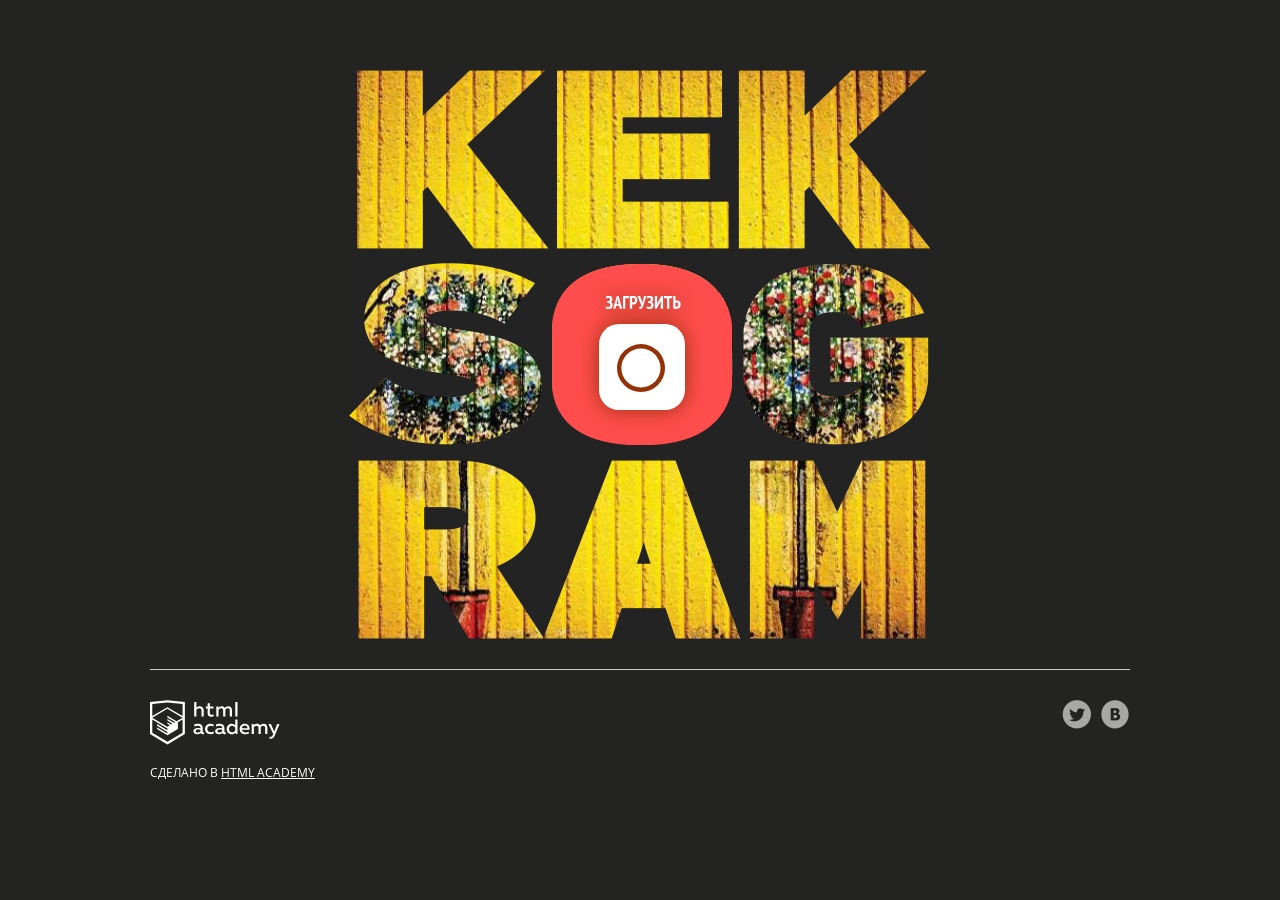
<file: 1/index.html>
<!DOCTYPE html>
<html lang="ru">
<head>
  <meta charset="utf-8">
  <meta name="viewport" content="width=device-width,initial-scale=1">
  <link rel="stylesheet" href="css/normalize.css">
  <link rel="stylesheet" href="css/style.css">
  <link rel="shortcut icon" href="favicon.ico" type="image/x-icon">
  <title>Кекстаграм</title>
  <base href="https://htmlacademy-javascript.github.io/554915-kekstagram-3/1/">
</head>

<body>
  <main>

    <!-- Фильтрация изображений от других пользователей -->
    <section class="img-filters  img-filters--inactive  container">
      <h2 class="img-filters__title  visually-hidden">Фильтр фотографий</h2>
      <form class="img-filters__form" action="index.html" method="get" autocomplete="off">
        <button type=button class="img-filters__button  img-filters__button--active" id="filter-default">По умолчанию</button>
        <button type=button class="img-filters__button" id="filter-random">Случайные</button>
        <button type=button class="img-filters__button" id="filter-discussed">Обсуждаемые</button>
      </form>
    </section>

    <!-- Контейнер для изображений от других пользователей -->
    <section class="pictures  container">
      <h2 class="pictures__title  visually-hidden">Фотографии других пользователей</h2>

      <!-- Поле для загрузки нового изображения на сайт -->
      <section class="img-upload">
        <div class="img-upload__wrapper">
          <h2 class="img-upload__title  visually-hidden">Загрузка фотографии</h2>
          <form class="img-upload__form" id="upload-select-image" autocomplete="off">

            <!-- Изначальное состояние поля для загрузки изображения -->
            <fieldset class="img-upload__start">
              <input type="file" id="upload-file" class="img-upload__input  visually-hidden" name="filename" required>
              <label for="upload-file" class="img-upload__label  img-upload__control">Загрузить</label>
            </fieldset>

            <!-- Форма редактирования изображения -->
            <div class="img-upload__overlay  hidden">
              <div class="img-upload__wrapper">
                <div class="img-upload__preview-container">

                  <!-- Изменение размера изображения -->
                  <fieldset class="img-upload__scale  scale">
                    <button type="button" class="scale__control  scale__control--smaller">Уменьшить</button>
                    <input type="text" class="scale__control  scale__control--value" value="100%" title="Image Scale" name="scale" readonly>
                    <button type="button" class="scale__control  scale__control--bigger">Увеличить</button>
                  </fieldset>

                  <!-- Предварительный просмотр изображения -->
                  <div class="img-upload__preview">
                    <img src="img/upload-default-image.jpg" alt="Предварительный просмотр фотографии">
                  </div>

                  <!-- Изменение глубины эффекта, накладываемого на изображение -->
                  <fieldset class="img-upload__effect-level  effect-level">
                    <input class="effect-level__value" type="number" step="any" name="effect-level" value="">
                    <div class="effect-level__slider"></div>
                  </fieldset>

                  <!-- Кнопка для закрытия формы редактирования изображения -->
                  <button type="reset" class="img-upload__cancel  cancel" id="upload-cancel">Закрыть</button>
                </div>

                <!-- Наложение эффекта на изображение -->
                <fieldset class="img-upload__effects  effects">
                  <ul class="effects__list">
                    <li class="effects__item">
                      <input type="radio" class="effects__radio  visually-hidden" name="effect" id="effect-none" value="none" checked>
                      <label for="effect-none" class="effects__label">
                        <span class="effects__preview  effects__preview--none">Превью фото без эффекта</span>
                        Оригинал
                      </label>
                    </li>
                    <li class="effects__item">
                      <input type="radio" class="effects__radio  visually-hidden" name="effect" id="effect-chrome" value="chrome">
                      <label for="effect-chrome" class="effects__label">
                        <span class="effects__preview  effects__preview--chrome">Превью эффекта Хром</span>
                        Хром
                      </label>
                    </li>
                    <li class="effects__item">
                      <input type="radio" class="effects__radio  visually-hidden" name="effect" id="effect-sepia" value="sepia">
                      <label for="effect-sepia" class="effects__label">
                        <span class="effects__preview  effects__preview--sepia">Превью эффекта Сепия</span>
                        Сепия
                      </label>
                    </li>
                    <li class="effects__item">
                      <input type="radio" class="effects__radio  visually-hidden" name="effect" id="effect-marvin" value="marvin">
                      <label for="effect-marvin" class="effects__label">
                        <span class="effects__preview  effects__preview--marvin">Превью эффекта Марвин</span>
                        Марвин
                      </label>
                    </li>
                    <li class="effects__item">
                      <input type="radio" class="effects__radio  visually-hidden" name="effect" id="effect-phobos" value="phobos">
                      <label for="effect-phobos" class="effects__label">
                        <span class="effects__preview  effects__preview--phobos">Превью эффекта Фобос</span>
                        Фобос
                      </label>
                    </li>
                    <li class="effects__item">
                      <input type="radio" class="effects__radio  visually-hidden" name="effect" id="effect-heat" value="heat">
                      <label for="effect-heat" class="effects__label">
                        <span class="effects__preview  effects__preview--heat">Превью эффекта Зной</span>
                        Зной
                      </label>
                    </li>
                  </ul>
                </fieldset>

                <!-- Добавление хэштегов и комментария к изображению -->
                <fieldset class="img-upload__text text">
                  <div class="img-upload__field-wrapper">
                    <input class="text__hashtags" name="hashtags" placeholder="#ХэшТег">
                  </div>
                  <div class="img-upload__field-wrapper">
                    <textarea class="text__description" name="description" placeholder="Ваш комментарий..."></textarea>
                  </div>
                </fieldset>

                <!-- Кнопка для отправки данных на сервер -->
                <button type="submit" class="img-upload__submit" id="upload-submit">Опубликовать</button>
              </div>
            </div>
          </form>
        </div>
      </section>

      <!-- Здесь будут изображения других пользователей -->

    </section>

    <!-- Полноэкранный показ изображения -->
    <section class="big-picture  overlay  hidden">
      <h2 class="big-picture__title  visually-hidden">Просмотр фотографии</h2>
      <div class="big-picture__preview">

        <!-- Просмотр изображения -->
        <div class="big-picture__img">
          <img src="img/logo-background-3.jpg" alt="Девушка в купальнике" width="600" height="600">
        </div>

        <!-- Информация об изображении. Подпись, комментарии, количество лайков -->
        <div class="big-picture__social  social">
          <div class="social__header">
            <img class="social__picture" src="img/avatar-1.svg" alt="Аватар автора фотографии" width="35" height="35">
            <p class="social__caption">Тестим новую камеру! =)</p>
            <p class="social__likes">Нравится <span class="likes-count">356</span></p>
          </div>

          <!-- Комментарии к изображению -->
          <div class="social__comment-count"><span class="social__comment-shown-count">5</span> из <span class="social__comment-total-count">125</span> комментариев</div>
          <ul class="social__comments">
            <li class="social__comment">
              <img class="social__picture" src="img/avatar-4.svg" alt="Аватар комментатора фотографии" width="35" height="35">
              <p class="social__text">Мега фото! Просто обалдеть. Как вам так удалось?</p>
            </li>
            <li class="social__comment">
              <img class="social__picture" src="img/avatar-3.svg" alt="Аватар комментатора фотографии" width="35" height="35">
               <p class="social__text">Да это фоташоп!!!!!!!!</p>
            </li>
          </ul>

          <!-- Кнопка для загрузки новой порции комментариев -->
          <button type="button" class="social__comments-loader  comments-loader">Загрузить еще</button>

          <!-- Форма для отправки комментария -->
          <div class="social__footer">
            <img class="social__picture" src="img/avatar-6.svg" alt="Аватар комментатора фотографии" width="35" height="35">
            <input type="text" class="social__footer-text" placeholder="Ваш комментарий...">
            <button type="button" class="social__footer-btn" name="button">Отправить</button>
          </div>
        </div>

        <!-- Кнопка для выхода из полноэкранного просмотра изображения -->
        <button type="reset" class="big-picture__cancel  cancel" id="picture-cancel">Закрыть</button>
      </div>
    </section>
  </main>

  <footer class="page-footer  container">
    <div class="page-footer__wrapper">
      <div class="page-footer__copyright  copyright">
        <a class="copyright__link  copyright__link--image" href="https://htmlacademy.ru/intensive/javascript"><img src="img/htmla-logo.svg" width="130" height="45" alt="HTML Academy"></a>
        <p>Сделано в <a class="copyright__link  copyright__link--text" href="https://htmlacademy.ru/intensive/javascript">HTML Academy</a></p>
      </div>
      <ul class="page-footer__contacts  contacts">
        <li><a href="https://yandex.com/htmlacademy_ru" class="contacts__link  contacts__link--yandex">Yandex</a></li>
        <li><a href="https://vk.com/htmlacademy" class="contacts__link  contacts__link--vk">VK</a></li>
      </ul>
    </div>
  </footer>

  <!-- Шаблон изображения случайного пользователя -->
  <template id="picture">
    <a href="#" class="picture">
      <img class="picture__img" src="" width="182" height="182" alt="Случайная фотография">
      <p class="picture__info">
        <span class="picture__comments"></span>
        <span class="picture__likes"></span>
      </p>
    </a>
  </template>

  <!-- Сообщение с ошибкой загрузки изображения -->
  <template id="error">
    <section class="error">
      <div class="error__inner">
        <h2 class="error__title">Ошибка загрузки файла</h2>
        <button type="button" class="error__button">Попробовать ещё раз</button>
      </div>
    </section>
  </template>

  <!-- Сообщение об успешной загрузке изображения -->
  <template id="success">
    <section class="success">
      <div class="success__inner">
        <h2 class="success__title">Изображение успешно загружено</h2>
        <button type="button" class="success__button">Круто!</button>
      </div>
    </section>
  </template>

    <!-- Сообщение с ошибкой загрузки изображений от других пользователей -->
    <template id="data-error">
      <section class="data-error">
        <h2 class="data-error__title">Не удалось загрузить данные</h2>
      </section>
    </template>

</body>
</html>
</file>
<file: 1/css/style.css>
/* Общие стили. Каркас
   ========================================================================== */

@font-face {
  font-family: "Open Sans";
  src: url("../fonts/OpenSansCondensed-Bold.woff2") format("woff2"),
      url("../fonts/OpenSansCondensed-Bold.woff") format("woff");
  font-weight: 700;
  font-style: normal;
  font-display: swap;
}

@font-face {
  font-family: "Open Sans";
  src: url("../fonts/OpenSans-Regular.woff2") format("woff2"),
      url("../fonts/OpenSans-Regular.woff") format("woff");
  font-weight: 400;
  font-style: normal;
  font-display: swap;
}

*,
*::before,
*::after {
  -webkit-box-sizing: border-box;
          box-sizing: border-box;
}

body {
  font-family: "Open Sans", "Arial", sans-serif;
  font-weight: 400;
  font-size: 14px;
  line-height: 20px;
  color: #ffffff;
  text-transform: uppercase;

  background-color: #232321;
}

main {
  position: relative;
}

.content-box-component {
  -webkit-box-sizing: content-box;
          box-sizing: content-box;
}

.container {
  width: 1360px;
  margin: 0 auto;
}

.modal-open {
  height: 100vh;
  overflow: hidden;
}


/**
 * Кнопка закрытия модального окна
 */

.cancel {
  display: block;
  margin: 0;
  padding: 0;

  width: 42px;
  height: 42px;

  font-size: 0;

  background-color: rgba(255, 255, 255, 0.2);
  background-image: url("../img/icon-cross.svg");
  background-position: center;
  background-repeat: no-repeat;

  border: 0;
  border-radius: 2px;

  opacity: 0.6;
}

.cancel:hover,
.cancel:focus {
  background-color: rgba(255, 255, 255, 0.4);
  opacity: 1;
}

.cancel:active {
  -webkit-transform: translateY(1px);
      -ms-transform: translateY(1px);
          transform: translateY(1px);
}


/**
 * Оверлей под экранами
 */

.overlay {
  position: fixed;
  top: 0;
  left: 0;
  z-index: 2;

  -webkit-box-sizing: border-box;
          box-sizing: border-box;

  width: 100%;
  height: 100%;
  padding-top: 60px;
  overflow: auto;

  background-color: rgba(0, 0, 0, 0.8);
}


/* Блок с фильтрами изображений других пользователей
   ========================================================================== */

.img-filters {
  padding: 20px 0;

  display: -webkit-box;
  display: -ms-flexbox;
  display: flex;

  -webkit-box-pack: center;
     -ms-flex-pack: center;
   justify-content: center;
}

.img-filters--inactive {
  opacity: 0;
}

.img-filters__button {
  padding: 5px 15px;

  font-family: "Open Sans", "Arial", sans-serif;
  font-weight: 700;
  font-size: 18px;
  line-height: auto;
  text-transform: uppercase;

  cursor: pointer;
  background-color: #232321;
  border: none;
}

.img-filters__button:active,
.img-filters__button--active {
  color: #ff4e4e;

  background-color: #ffffff;
  border-radius: 2px;
}

.img-filters__label {
  padding: 5px 15px;

  font-family: "Open Sans", "Arial", sans-serif;
  font-weight: 700;
  font-size: 18px;
  line-height: auto;

  cursor: pointer;
}

.img-filters__radio:focus + .img-filters__label {
  outline: auto 5px highlight;
}

.img-filters__radio:checked + .img-filters__label {
  color: #ff4e4e;
  text-decoration: none;

  background-color: #ffffff;
  border-radius: 2px;
}


/* Блок, в котором размещаются фотографии других пользователей
   ========================================================================== */

.pictures {
  display: -ms-grid;
  display: grid;
  grid-gap: 10px;

  -ms-grid-columns: (1fr)[7];
      grid-template-columns: repeat(7, 1fr);
}

.picture {
  position: relative;
  line-height: 0;
}

.picture__img {
  max-width: auto;
  width: 100%;
  height: auto;
}

.picture__info {
  display: none;

  margin: 0;
  padding: 15px;
  position: absolute;
  bottom: 10px;
  left: 50%;

  background-color: rgba(0, 0, 0, 0.5);
  border-radius: 5px;

  -webkit-transform: translateX(-50%);
      -ms-transform: translateX(-50%);
          transform: translateX(-50%);
}

.picture:hover .picture__info,
.picture:focus .picture__info {
  display: -webkit-box;
  display: -ms-flexbox;
  display: flex;
}

.picture__comments,
.picture__likes {
  padding-left: 30px;
  position: relative;

  font-family: "Open Sans", "Arial", sans-serif;
  font-weight: 400;
  color: #ffffff;
}

.picture__comments {
  margin-right: 10px;
}

.picture__comments::before,
.picture__likes::before {
  content: "";
  position: absolute;
  left: 5px;
  top: -7px;

  background-image: url("../img/sprite.png");
  background-repeat: no-repeat;
}

.picture__comments::before {
  width: 20px;
  height: 16px;

  background-position: -5px -5px;
}

.picture__likes::before {
  width: 20px;
  height: 16px;

  background-position: -5px -31px;
}


/* Поле для загрузки нового изображения
   ========================================================================== */

.img-upload {
  -ms-grid-column: 3;
  -ms-grid-column-span: 3;
  grid-column: 3 / span 3;

  -ms-grid-row: 1;
  -ms-grid-row-span: 3;
  grid-row: 1 / span 3;
}

.img-upload__wrapper {
  margin: 0 auto;
  padding-bottom: 60px;
  width: 582px;

  text-align: center;
}

.img-upload__form {
  position: relative;
  min-height: 569px;

  background-color: #eed21e;
  background-image: url("../img/logo-background-1.jpg");
  background-repeat: no-repeat;
  background-position: center;

  border: none;
}

.img-upload__start {
  position: relative;

  margin: 0;
  padding: 0;
  min-height: 569px;

  background-image: url("../img/logo-mask.png");
  background-repeat: no-repeat;
  background-position: center;

  border: none;
}

.img-upload__label {
  position: absolute;

  top: 194px;
  left: 203px;

  width: 180px;
  height: 181px;

  font-size: 0;

  background-image: url("../img/upload-button-bg.png");
  background-repeat: no-repeat;
  background-position: center;

  cursor: pointer;
}

.img-upload__label::after {
  content: "";
  position: absolute;

  top: 32px;
  left: 47px;

  width: 86px;
  height: 114px;

  background-image: url("../img/upload-button.svg");
  background-repeat: no-repeat;
  background-position: center;

  -webkit-filter: drop-shadow(0 0 10px #943106);
          filter: drop-shadow(0 0 10px #943106);
}

.img-upload__label:hover::after,
.img-upload__label:active::after {
  -webkit-filter: drop-shadow(0 0 10px #622104);
          filter: drop-shadow(0 0 10px #622104);

  -webkit-transform: scale(1.1);
      -ms-transform: scale(1.1);
          transform: scale(1.1);
}

.img-upload__input:focus + .img-upload__label {
  outline: auto 5px highlight;
}


/* Окно для редактирования изображения
   ========================================================================== */

.img-upload__overlay {
  position: fixed;
  top: 0;
  left: 0;
  z-index: 2;

  -webkit-box-sizing: border-box;
          box-sizing: border-box;

  width: 100%;
  height: 100%;

  padding-top: 60px;
  overflow: auto;

  background-color: rgba(0, 0, 0, 0.8);
}

.img-upload__preview-container {
  position: relative;
  margin-bottom: 30px;
}


/**
 * Кнопки изменения масштаба изобраения
 */

.img-upload__scale {
  position: absolute;
  top: 0;
  left: 50%;
  z-index: 1;

  font-family: "Open Sans", "Arial", sans-serif;
  font-weight: 400;

  -webkit-transform: translateX(-50%);
      -ms-transform: translateX(-50%);
          transform: translateX(-50%);
}

.scale {
  margin: 0;
  padding: 10px;

  font-size: 0;
  border: 0;
}

.scale__control {
  position: relative;

  width: 33px;
  height: 33px;
  margin: 0;
  padding: 0;

  text-align: center;
  vertical-align: middle;

  background-color: rgba(0, 0, 0, 0.6);
  border: 0;
}

.scale__control:hover,
.scale__control:focus {
  background-color: rgba(0, 0, 0, 0.3);
}

.scale__control:active {
  -webkit-transform: translateY(1px);
      -ms-transform: translateY(1px);
          transform: translateY(1px);
}

.scale__control--smaller {
  border-radius: 50% 0 0 50%;
}

.scale__control--smaller::before {
  content: "–";
  position: absolute;
  top: 50%;
  left: 50%;

  font-size: 20px;
  line-height: 0;
  color: #ffffff;

  -webkit-transform: translate(-50%, -50%);
      -ms-transform: translate(-50%, -50%);
          transform: translate(-50%, -50%);
}

.scale__control--value {
  width: 60px;

  font-size: 16px;
  color: #ffffff;

  border: solid rgba(255, 255, 255, 0.5);
  border-width: 0 2px;
}

.scale__control--bigger {
  border-radius: 0 50% 50% 0;
}

.scale__control--bigger::before {
  content: "+";
  position: absolute;
  top: 50%;
  left: 50%;

  font-size: 20px;
  line-height: 0;
  color: #ffffff;

  -webkit-transform: translate(-50%, -50%);
      -ms-transform: translate(-50%, -50%);
          transform: translate(-50%, -50%);
}


/**
 * Превью изображения
 */

.img-upload__preview {
  display: -webkit-box;
  display: -ms-flexbox;
  display: flex;
  -webkit-box-align: center;
     -ms-flex-align: center;
        align-items: center;
  -webkit-box-pack: center;
     -ms-flex-pack: center;
   justify-content: center;

  width: 600px;
  height: 600px;

  background-color: #ffffff;
}

.img-upload__preview img {
  display: block;
  max-width: 600px;
  max-height: 600px;
}


/**
 * Шкала регулирования глубины фильтра
 */

.effect-level {
  position: absolute;
  bottom: 9px;
  left: 50%;

  padding: 7px 11px 0;

  width: 495px;
  height: 34px;

  font-size: 12px;
  text-align: center;
  color: #ffffff;
  white-space: nowrap;

  background-color: rgba(0, 0, 0, 0.6);
  border-radius: 34px;

  -webkit-transform: translateX(-50%);
      -ms-transform: translateX(-50%);
          transform: translateX(-50%);
}

.effect-level .noUi-target {
  border-radius: 16px;
}

.effect-level .noUi-connects {
  border-radius: 13px;
}

.effect-level .noUi-connect {
  background: #ffe753;
}

.effect-level__value {
  display: none;
}


/**
 * Блок с эффектами, которые можно применить к изображению
 */

.effects {
  margin: 0;
  padding: 0;
  margin-bottom: 30px;
  border: none;
}

.effects__list {
  margin: 0;
  padding: 0;

  display: -webkit-box;
  display: -ms-flexbox;
  display: flex;

  -webkit-box-pack: center;
     -ms-flex-pack: center;
   justify-content: center;

  list-style: none;
  text-align: center;
}

.effects__item {
  margin-right: 5px;
}

.effects__label {
  font-family: "Open Sans", "Arial", sans-serif;
  font-weight: 700;

  cursor: pointer;
}

.effects__label:hover,
.effects__label:focus,
.effects__radio:checked + .effects__label {
  color: #ffe753;
}

.effects__preview {
  display: block;
  width: 70px;
  height: 70px;
  margin-bottom: 5px;

  overflow: hidden;

  font-size: 0;

  background-color: #314359;
  background-image: url("../img/upload-default-image.jpg");
  background-repeat: no-repeat;
  background-position: center;
  background-size: 100% auto;

  border: solid 5px transparent;
  border-radius: 5px;
}

.effects__preview:last-of-type {
  margin-right: 0;
}

.effects__radio:checked + .effects__label .effects__preview {
  border: 5px solid #ffe753;
}

.effects__radio:focus + .effects__label .effects__preview {
  outline: auto 5px highlight;
}

.effects__preview--chrome {
  -webkit-filter: grayscale(1);
          filter: grayscale(1);
}

.effects__preview--sepia {
  -webkit-filter: sepia(1);
          filter: sepia(1);
}

.effects__preview--marvin {
  -webkit-filter: invert(100%);
          filter: invert(100%);
}

.effects__preview--phobos {
  -webkit-filter: blur(3px);
          filter: blur(3px);
}

.effects__preview--heat {
  -webkit-filter: brightness(3);
          filter: brightness(3);
}


/**
 * Блок добавления хэштегов и комментария к изображению
 */

.text {
  margin: 0;
  padding: 0;
  margin-bottom: 30px;

  text-align: center;
  border: none;
}

.text__hashtags {
  width: 450px;

  margin: 0 auto;
  margin-bottom: 20px;
  padding: 5px 10px;

  font-family: "Open Sans", "Arial", sans-serif;
  font-weight: 400;
  color: #000000;

  border-radius: 5px;
}

.text__description {
  width: 450px;
  height: 100px;

  margin: 0 auto;
  padding: 15px 10px;

  font-family: "Open Sans", "Arial", sans-serif;
  font-weight: 400;
  color: #000000;

  border-radius: 5px;
}

.img-upload__field-wrapper--error {
  background-color: #fd4d4b;
  color:#ffffff;
  font-size: 12px;
  margin-top: -20px;
  z-index: 10000;
  position: relative;
}


/**
 * Кнопка для отправки изображения
 */

.img-upload__submit {
  padding: 10px 20px;

  color: #ffe753;
  text-align: center;
  text-transform: uppercase;
  font-family: "Open Sans", "Arial", sans-serif;
  font-weight: 700;

  background-color: rgba(255, 231, 82, 0.2);

  border: 0;
  border-radius: 4px;
}

.img-upload__submit:hover,
.img-upload__submit:focus {
  background-color: rgba(255, 231, 82, 0.4);
}

.img-upload__submit:active {
  -webkit-transform: translateY(1px);
      -ms-transform: translateY(1px);
          transform: translateY(1px);
}

.img-upload__submit:disabled,
.img-upload__submit--disabled {
  opacity: 0.3;
}


/*
 * Кнопка для закрытия окна редактирования изображения
 */

.img-upload__cancel {
  position: absolute;
  top: 0;
  left: 610px;
}

.img-upload__cancel:active {
  -webkit-transform: translateY(1px);
      -ms-transform: translateY(1px);
          transform: translateY(1px);
}


/* Окно полноэкранного просмотра изображения
   ========================================================================== */

.big-picture__preview {
  position: absolute;
  top: 60px;
  left: 50%;

  max-width: 600px;
  min-height: 600px;

  padding-bottom: 60px;

  -webkit-transform: translateX(-50%);
      -ms-transform: translateX(-50%);
          transform: translateX(-50%);
}

.big-picture__img img {
  display: block;
}

.social {
  display: -webkit-box;
  display: -ms-flexbox;
  display: flex;

  -webkit-box-orient: vertical;
  -webkit-box-direction: normal;
     -ms-flex-direction: column;
         flex-direction: column;

  max-width: 600px;

  color: #000000;
  font-family: "Open Sans", "Arial", sans-serif;
  font-weight: 400;
  text-transform: none;

  background-color: #ffffff;
}


/*
 * Подпись к изображению
 */

.social__header {
  padding: 15px 15px;

  display: -webkit-box;
  display: -ms-flexbox;
  display: flex;

  -webkit-box-pack: start;
     -ms-flex-pack: start;
   justify-content: flex-start;

  -webkit-box-align: center;
     -ms-flex-align: center;
        align-items: center;

  border-bottom: 1px solid #cccccc;
}

.social__picture {
  display: block;
  -ms-flex-negative: 0;
        flex-shrink: 0;
  margin-right: 15px;
}

.social__caption {
  margin: 0;
  margin-right: 15px;
}

.social__likes {
  margin: 0;
  margin-left: auto;
  min-width: 125px;
}

.likes-count {
  position: relative;
  padding-left: 30px;

  color: #f48181;

  cursor: pointer;
}

.likes-count:hover {
  color: #e90000;
}

.likes-count::before {
  content: "";
  position: absolute;

  top: 3px;
  left: 5px;

  width: 20px;
  height: 18px;

  background-image: url("../img/sprite.png");
  background-repeat: no-repeat;

  background-position: -5px -56px;
  opacity: 0.5;
}

.likes-count:hover::before,
.likes-count:focus::before {
  opacity: 1;
}

.likes-count:active::before,
.likes-count--active::before {
  opacity: 1;
  background-position: -5px -81px;
}


/*
 * Комментарии к изображению
 */

.social__comments {
  -ms-flex-preferred-size: 100%;
               flex-basis: 100%;

  list-style: none;

  margin: 0;
  padding: 0;
  padding-top: 20px;
}

.social__comment {
  padding-left: 15px;
  padding-right: 15px;
  padding-bottom: 20px;

  display: -webkit-box;
  display: -ms-flexbox;
  display: flex;

  -webkit-box-align: center;
     -ms-flex-align: center;
        align-items: center;
}

.social__comment-count {
  padding-top: 20px;
  padding-left: 65px;
}

.social__comments-loader {
  padding: 0;
  padding-left: 65px;
  padding-bottom: 20px;
  position: relative;

  text-align: left;
  color: #3b77c0;

  background: none;
  border: none;
}

.comments-loader {
  text-align: left;
  color: #3b77c0;

  background: none;
  border: none;
}

.social__text {
  margin: 0;
}


/**
 * Спиннер загрузки комментариев и его анимация
 */

.spinner::after,
.comments-loader:active::after {
  content: "";
  position: absolute;
  left: 200px;
  top: 7px;

  color: #3b77c0;
  font-size: 6px;

  width: 1em;
  height: 1em;
  border-radius: 50%;

  animation: spinner 1.3s infinite linear;
  transform: translateZ(0);
}

@keyframes spinner {
  0%,
  100% {
    box-shadow: 0em -2.6em 0em 0em #3b77c0, 1.8em -1.8em 0 0em rgba(51,102,204, 0.2), 2.5em 0em 0 0em rgba(51,102,204, 0.2), 1.75em 1.75em 0 0em rgba(51,102,204, 0.2), 0em 2.5em 0 0em rgba(51,102,204, 0.2), -1.8em 1.8em 0 0em rgba(51,102,204, 0.2), -2.6em 0em 0 0em rgba(51,102,204, 0.5), -1.8em -1.8em 0 0em rgba(51,102,204, 0.7);
  }
  12.5% {
    box-shadow: 0em -2.6em 0em 0em rgba(51,102,204, 0.7), 1.8em -1.8em 0 0em #3b77c0, 2.5em 0em 0 0em rgba(51,102,204, 0.2), 1.75em 1.75em 0 0em rgba(51,102,204, 0.2), 0em 2.5em 0 0em rgba(51,102,204, 0.2), -1.8em 1.8em 0 0em rgba(51,102,204, 0.2), -2.6em 0em 0 0em rgba(51,102,204, 0.2), -1.8em -1.8em 0 0em rgba(51,102,204, 0.5);
  }
  25% {
    box-shadow: 0em -2.6em 0em 0em rgba(51,102,204, 0.5), 1.8em -1.8em 0 0em rgba(51,102,204, 0.7), 2.5em 0em 0 0em #3b77c0, 1.75em 1.75em 0 0em rgba(51,102,204, 0.2), 0em 2.5em 0 0em rgba(51,102,204, 0.2), -1.8em 1.8em 0 0em rgba(51,102,204, 0.2), -2.6em 0em 0 0em rgba(51,102,204, 0.2), -1.8em -1.8em 0 0em rgba(51,102,204, 0.2);
  }
  37.5% {
    box-shadow: 0em -2.6em 0em 0em rgba(51,102,204, 0.2), 1.8em -1.8em 0 0em rgba(51,102,204, 0.5), 2.5em 0em 0 0em rgba(51,102,204, 0.7), 1.75em 1.75em 0 0em #3b77c0, 0em 2.5em 0 0em rgba(51,102,204, 0.2), -1.8em 1.8em 0 0em rgba(51,102,204, 0.2), -2.6em 0em 0 0em rgba(51,102,204, 0.2), -1.8em -1.8em 0 0em rgba(51,102,204, 0.2);
  }
  50% {
    box-shadow: 0em -2.6em 0em 0em rgba(51,102,204, 0.2), 1.8em -1.8em 0 0em rgba(51,102,204, 0.2), 2.5em 0em 0 0em rgba(51,102,204, 0.5), 1.75em 1.75em 0 0em rgba(51,102,204, 0.7), 0em 2.5em 0 0em #3b77c0, -1.8em 1.8em 0 0em rgba(51,102,204, 0.2), -2.6em 0em 0 0em rgba(51,102,204, 0.2), -1.8em -1.8em 0 0em rgba(51,102,204, 0.2);
  }
  62.5% {
    box-shadow: 0em -2.6em 0em 0em rgba(51,102,204, 0.2), 1.8em -1.8em 0 0em rgba(51,102,204, 0.2), 2.5em 0em 0 0em rgba(51,102,204, 0.2), 1.75em 1.75em 0 0em rgba(51,102,204, 0.5), 0em 2.5em 0 0em rgba(51,102,204, 0.7), -1.8em 1.8em 0 0em #3b77c0, -2.6em 0em 0 0em rgba(51,102,204, 0.2), -1.8em -1.8em 0 0em rgba(51,102,204, 0.2);
  }
  75% {
    box-shadow: 0em -2.6em 0em 0em rgba(51,102,204, 0.2), 1.8em -1.8em 0 0em rgba(51,102,204, 0.2), 2.5em 0em 0 0em rgba(51,102,204, 0.2), 1.75em 1.75em 0 0em rgba(51,102,204, 0.2), 0em 2.5em 0 0em rgba(51,102,204, 0.5), -1.8em 1.8em 0 0em rgba(51,102,204, 0.7), -2.6em 0em 0 0em #3b77c0, -1.8em -1.8em 0 0em rgba(51,102,204, 0.2);
  }
  87.5% {
    box-shadow: 0em -2.6em 0em 0em rgba(51,102,204, 0.2), 1.8em -1.8em 0 0em rgba(51,102,204, 0.2), 2.5em 0em 0 0em rgba(51,102,204, 0.2), 1.75em 1.75em 0 0em rgba(51,102,204, 0.2), 0em 2.5em 0 0em rgba(51,102,204, 0.2), -1.8em 1.8em 0 0em rgba(51,102,204, 0.5), -2.6em 0em 0 0em rgba(51,102,204, 0.7), -1.8em -1.8em 0 0em #3b77c0;
  }
}


/*
 * Форма для отправки комментария
 */

.social__footer {
  border-top: 1px solid #cccccc;
}

.big-picture__cancel {
  position: absolute;
  top: 0;
  left: 100%;

  margin-left: 10px;
}

.social__footer {
  position: relative;

  display: -webkit-box;
  display: -ms-flexbox;
  display: flex;

  padding: 15px;
}

.social__footer-commentor {
  display: block;

  margin-right: 15px;
}

.social__footer-text {
  width: 100%;

  border: none;
}

.social__footer-btn {
  position: absolute;
  right: 15px;
  top: 50%;

  width: 34px;
  height: 34px;

  font-size: 0;

  background-image: url("../img/sprite.png");
  background-repeat: no-repeat;
  background-position: -5px -106px;

  opacity: 0.6;

  -webkit-transform: translateY(-50%);
      -ms-transform: translateY(-50%);
          transform: translateY(-50%);

  border: none;
}

.social__footer-btn:hover,
.social__footer-btn:focus {
  opacity: 1;
}

.social__footer-btn:active,
.social__footer-btn--active {
  opacity: 1;
  background-position: -5px -149px;
}


/* Подвал сайта
   ========================================================================== */

.page-footer {
  margin-top: 30px;
  padding-top: 30px;
  border-top: solid 1px #cccccc;
}

.page-footer__wrapper {
  display: -webkit-box;
  display: -ms-flexbox;
  display: flex;

  -webkit-box-align: start;
     -ms-flex-align: start;
        align-items: flex-start;

  -webkit-box-pack: justify;
     -ms-flex-pack: justify;
   justify-content: space-between;
}


/*
 * Копирайт Академии
 */

.copyright {
  font-size: 12px;
}

.copyright__link--image:hover,
.copyright__link--image:focus {
  opacity: 0.6;
}

.copyright__link--text {
  color: #ffffff;
}

.copyright__link--text:hover,
.copyright__link--text:focus {
  opacity: 0.6;
}

.page-footer__contacts {
  background-color: inherit;
}


/*
 * Ссылки на социальные сети
 */

.contacts {
  margin: 0;
  padding: 0;
  list-style: none;

  display: -webkit-box;
  display: -ms-flexbox;
  display: flex;
}

.contacts__link {
  display: block;

  width: 29px;
  height: 29px;
  margin-left: 10px;

  font-size: 0;

  background-image: url("../img/sprite.png");
  background-repeat: no-repeat;

  opacity: 0.6;
  cursor: pointer;
}

.contacts__link:hover,
.contacts__link:focus {
  opacity: 1;
}

.contacts__link--yandex {
  background-position: -5px -270px;
}

.contacts__link--vk {
  background-position: -5px -309px;
}


/* Экраны с сообщениями для пользователя
   ========================================================================== */

.img-upload__message {
  position: absolute;
  z-index: 2;
  left: 50%;
  top: 0;

  padding-top: 250px;

  width: 600px;
  height: 100%;

  font-family: "Open Sans", "Arial", sans-serif;
  text-align: center;
  font-weight: 700;
  font-size: 20px;
  color: #ffe753;

  background-color: #3c3614;
  transform: translateX(-50%);
}


/**
 * Экраны ошибки и успеха загрузки изображения
 */

.error,
.success {
  position: fixed;
  display: flex;
  justify-content: center;
  align-items: flex-start;

  left: 0;
  top: 0;
  right: 0;
  bottom: 0;
  z-index: 10;

  background-color: rgba(0, 0, 0, 0.8);
}

.error__inner,
.success__inner {
  position: relative;
  width: 600px;
  padding: 50px 20px;
  padding-top: 150px;
  margin-top: 200px;

  display: flex;
  flex-direction: column;
  justify-content: center;
  align-items: center;

  font-family: "Open Sans", "Arial", sans-serif;
  text-align: center;
  font-weight: 700;
  font-size: 20px;
  color: #ffe753;

  background-color: #3c3614;
  border-radius: 10px;
}

.success__inner {
  padding: 100px 20px;
  padding-bottom: 75px;
}

.error__title {
  position: relative;

  margin: 0;
  margin-bottom: 50px;

  font-size: 32px;
}

.success__title {
  margin: 0;
  margin-bottom: 50px;

  font-size: 32px;
}

.error__title::before {
  content: "";
  position: absolute;

  width: 59px;
  height: 52px;

  top: -100px;
  left: 50%;

  background-image: url("../img/icon-warning.svg");

  -webkit-transform: translateX(-50%);
      -ms-transform: translateX(-50%);
          transform: translateX(-50%);
}

.error__button,
.success__button {
  padding: 5px 10px;

  color: #ffffff;
  text-transform: uppercase;

  background: transparent;
  border: 2px solid #ffffff;
  border-radius: 5px;
}

.error__button:hover,
.error__button:focus,
.success__button:hover,
.success__button:focus {
  opacity: 0.8;
}

.error__button:active,
.success__button:active {
  opacity: 0.6;
}


/**
 * Экран загрузки изображения
 */

.img-upload__message--loading::before {
  content: "";
  position: absolute;
  bottom: 40%;
  left: 50%;

  width: 300px;
  height: 10px;

  background-color: #8a7d2d;

  -webkit-transform: translateX(-50%);
      -ms-transform: translateX(-50%);
          transform: translateX(-50%);
}

.img-upload__message--loading::after {
  content: "";
  position: absolute;
  bottom: 40%;
  left: 50%;

  width: 200px;
  height: 10px;

  background-color: #ffe753;

  -webkit-transform: translateX(-50%);
      -ms-transform: translateX(-50%);
          transform: translateX(-50%);
}

.data-error {
  position: absolute;
  z-index: 100;
  left: 0;
  top: 0;
  right: 0;
  padding: 10px 3px;
  font-size: 20px;
  text-align: center;
  background-color: #fd4d4b;
}


/* Адаптивности чуток
   ========================================================================== */

@media (min-width: 1024px) {
  .img-upload__wrapper {
    padding-bottom: 0;
  }
}

@media (min-width: 1024px) and (max-width: 1359px) {
  .container {
    width: 980px;
  }

  .pictures {
    -ms-grid-columns: (1fr)[5];
    grid-template-columns: repeat(5, 1fr);
  }

  .img-upload {
    -ms-grid-column: 2;
    -ms-grid-column-span: 3;
    grid-column: 2 / span 3;

    -ms-grid-row: 1;
    -ms-grid-row-span: 3;
    grid-row: 1 / span 3;
  }
}

@media (min-width: 0) and (max-width: 1023px) {
  .container {
    width: 600px;
  }

  .pictures {
    -ms-grid-columns: (1fr)[3];
    grid-template-columns: repeat(3, 1fr);
  }

  .img-upload {
    -ms-grid-column: 1;
    -ms-grid-column-span: 3;
    grid-column: 1 / span 3;

    -ms-grid-row: 1;
    -ms-grid-row-span: 3;
    grid-row: 1 / span 3;
  }
}

.visually-hidden {
  position: absolute;

  width: 1px;
  height: 1px;
  margin: -1px;
  border: 0;
  padding: 0;

  white-space: nowrap;

  -webkit-clip-path: inset(100%);
          clip-path: inset(100%);

  clip: rect(0 0 0 0);
  overflow: hidden;
}

.hidden {
  display: none;
}
</file>
<file: 2/css/style.css>
/* Общие стили. Каркас
   ========================================================================== */

@font-face {
  font-family: "Open Sans";
  src: url("../fonts/OpenSansCondensed-Bold.woff2") format("woff2"),
      url("../fonts/OpenSansCondensed-Bold.woff") format("woff");
  font-weight: 700;
  font-style: normal;
  font-display: swap;
}

@font-face {
  font-family: "Open Sans";
  src: url("../fonts/OpenSans-Regular.woff2") format("woff2"),
      url("../fonts/OpenSans-Regular.woff") format("woff");
  font-weight: 400;
  font-style: normal;
  font-display: swap;
}

*,
*::before,
*::after {
  -webkit-box-sizing: border-box;
          box-sizing: border-box;
}

body {
  font-family: "Open Sans", "Arial", sans-serif;
  font-weight: 400;
  font-size: 14px;
  line-height: 20px;
  color: #ffffff;
  text-transform: uppercase;

  background-color: #232321;
}

main {
  position: relative;
}

.content-box-component {
  -webkit-box-sizing: content-box;
          box-sizing: content-box;
}

.container {
  width: 1360px;
  margin: 0 auto;
}

.modal-open {
  height: 100vh;
  overflow: hidden;
}


/**
 * Кнопка закрытия модального окна
 */

.cancel {
  display: block;
  margin: 0;
  padding: 0;

  width: 42px;
  height: 42px;

  font-size: 0;

  background-color: rgba(255, 255, 255, 0.2);
  background-image: url("../img/icon-cross.svg");
  background-position: center;
  background-repeat: no-repeat;

  border: 0;
  border-radius: 2px;

  opacity: 0.6;
}

.cancel:hover,
.cancel:focus {
  background-color: rgba(255, 255, 255, 0.4);
  opacity: 1;
}

.cancel:active {
  -webkit-transform: translateY(1px);
      -ms-transform: translateY(1px);
          transform: translateY(1px);
}


/**
 * Оверлей под экранами
 */

.overlay {
  position: fixed;
  top: 0;
  left: 0;
  z-index: 2;

  -webkit-box-sizing: border-box;
          box-sizing: border-box;

  width: 100%;
  height: 100%;
  padding-top: 60px;
  overflow: auto;

  background-color: rgba(0, 0, 0, 0.8);
}


/* Блок с фильтрами изображений других пользователей
   ========================================================================== */

.img-filters {
  padding: 20px 0;

  display: -webkit-box;
  display: -ms-flexbox;
  display: flex;

  -webkit-box-pack: center;
     -ms-flex-pack: center;
   justify-content: center;
}

.img-filters--inactive {
  opacity: 0;
}

.img-filters__button {
  padding: 5px 15px;

  font-family: "Open Sans", "Arial", sans-serif;
  font-weight: 700;
  font-size: 18px;
  line-height: auto;
  text-transform: uppercase;

  cursor: pointer;
  background-color: #232321;
  border: none;
}

.img-filters__button:active,
.img-filters__button--active {
  color: #ff4e4e;

  background-color: #ffffff;
  border-radius: 2px;
}

.img-filters__label {
  padding: 5px 15px;

  font-family: "Open Sans", "Arial", sans-serif;
  font-weight: 700;
  font-size: 18px;
  line-height: auto;

  cursor: pointer;
}

.img-filters__radio:focus + .img-filters__label {
  outline: auto 5px highlight;
}

.img-filters__radio:checked + .img-filters__label {
  color: #ff4e4e;
  text-decoration: none;

  background-color: #ffffff;
  border-radius: 2px;
}


/* Блок, в котором размещаются фотографии других пользователей
   ========================================================================== */

.pictures {
  display: -ms-grid;
  display: grid;
  grid-gap: 10px;

  -ms-grid-columns: (1fr)[7];
      grid-template-columns: repeat(7, 1fr);
}

.picture {
  position: relative;
  line-height: 0;
}

.picture__img {
  max-width: auto;
  width: 100%;
  height: auto;
}

.picture__info {
  display: none;

  margin: 0;
  padding: 15px;
  position: absolute;
  bottom: 10px;
  left: 50%;

  background-color: rgba(0, 0, 0, 0.5);
  border-radius: 5px;

  -webkit-transform: translateX(-50%);
      -ms-transform: translateX(-50%);
          transform: translateX(-50%);
}

.picture:hover .picture__info,
.picture:focus .picture__info {
  display: -webkit-box;
  display: -ms-flexbox;
  display: flex;
}

.picture__comments,
.picture__likes {
  padding-left: 30px;
  position: relative;

  font-family: "Open Sans", "Arial", sans-serif;
  font-weight: 400;
  color: #ffffff;
}

.picture__comments {
  margin-right: 10px;
}

.picture__comments::before,
.picture__likes::before {
  content: "";
  position: absolute;
  left: 5px;
  top: -7px;

  background-image: url("../img/sprite.png");
  background-repeat: no-repeat;
}

.picture__comments::before {
  width: 20px;
  height: 16px;

  background-position: -5px -5px;
}

.picture__likes::before {
  width: 20px;
  height: 16px;

  background-position: -5px -31px;
}


/* Поле для загрузки нового изображения
   ========================================================================== */

.img-upload {
  -ms-grid-column: 3;
  -ms-grid-column-span: 3;
  grid-column: 3 / span 3;

  -ms-grid-row: 1;
  -ms-grid-row-span: 3;
  grid-row: 1 / span 3;
}

.img-upload__wrapper {
  margin: 0 auto;
  padding-bottom: 60px;
  width: 582px;

  text-align: center;
}

.img-upload__form {
  position: relative;
  min-height: 569px;

  background-color: #eed21e;
  background-image: url("../img/logo-background-1.jpg");
  background-repeat: no-repeat;
  background-position: center;

  border: none;
}

.img-upload__start {
  position: relative;

  margin: 0;
  padding: 0;
  min-height: 569px;

  background-image: url("../img/logo-mask.png");
  background-repeat: no-repeat;
  background-position: center;

  border: none;
}

.img-upload__label {
  position: absolute;

  top: 194px;
  left: 203px;

  width: 180px;
  height: 181px;

  font-size: 0;

  background-image: url("../img/upload-button-bg.png");
  background-repeat: no-repeat;
  background-position: center;

  cursor: pointer;
}

.img-upload__label::after {
  content: "";
  position: absolute;

  top: 32px;
  left: 47px;

  width: 86px;
  height: 114px;

  background-image: url("../img/upload-button.svg");
  background-repeat: no-repeat;
  background-position: center;

  -webkit-filter: drop-shadow(0 0 10px #943106);
          filter: drop-shadow(0 0 10px #943106);
}

.img-upload__label:hover::after,
.img-upload__label:active::after {
  -webkit-filter: drop-shadow(0 0 10px #622104);
          filter: drop-shadow(0 0 10px #622104);

  -webkit-transform: scale(1.1);
      -ms-transform: scale(1.1);
          transform: scale(1.1);
}

.img-upload__input:focus + .img-upload__label {
  outline: auto 5px highlight;
}


/* Окно для редактирования изображения
   ========================================================================== */

.img-upload__overlay {
  position: fixed;
  top: 0;
  left: 0;
  z-index: 2;

  -webkit-box-sizing: border-box;
          box-sizing: border-box;

  width: 100%;
  height: 100%;

  padding-top: 60px;
  overflow: auto;

  background-color: rgba(0, 0, 0, 0.8);
}

.img-upload__preview-container {
  position: relative;
  margin-bottom: 30px;
}


/**
 * Кнопки изменения масштаба изобраения
 */

.img-upload__scale {
  position: absolute;
  top: 0;
  left: 50%;
  z-index: 1;

  font-family: "Open Sans", "Arial", sans-serif;
  font-weight: 400;

  -webkit-transform: translateX(-50%);
      -ms-transform: translateX(-50%);
          transform: translateX(-50%);
}

.scale {
  margin: 0;
  padding: 10px;

  font-size: 0;
  border: 0;
}

.scale__control {
  position: relative;

  width: 33px;
  height: 33px;
  margin: 0;
  padding: 0;

  text-align: center;
  vertical-align: middle;

  background-color: rgba(0, 0, 0, 0.6);
  border: 0;
}

.scale__control:hover,
.scale__control:focus {
  background-color: rgba(0, 0, 0, 0.3);
}

.scale__control:active {
  -webkit-transform: translateY(1px);
      -ms-transform: translateY(1px);
          transform: translateY(1px);
}

.scale__control--smaller {
  border-radius: 50% 0 0 50%;
}

.scale__control--smaller::before {
  content: "–";
  position: absolute;
  top: 50%;
  left: 50%;

  font-size: 20px;
  line-height: 0;
  color: #ffffff;

  -webkit-transform: translate(-50%, -50%);
      -ms-transform: translate(-50%, -50%);
          transform: translate(-50%, -50%);
}

.scale__control--value {
  width: 60px;

  font-size: 16px;
  color: #ffffff;

  border: solid rgba(255, 255, 255, 0.5);
  border-width: 0 2px;
}

.scale__control--bigger {
  border-radius: 0 50% 50% 0;
}

.scale__control--bigger::before {
  content: "+";
  position: absolute;
  top: 50%;
  left: 50%;

  font-size: 20px;
  line-height: 0;
  color: #ffffff;

  -webkit-transform: translate(-50%, -50%);
      -ms-transform: translate(-50%, -50%);
          transform: translate(-50%, -50%);
}


/**
 * Превью изображения
 */

.img-upload__preview {
  display: -webkit-box;
  display: -ms-flexbox;
  display: flex;
  -webkit-box-align: center;
     -ms-flex-align: center;
        align-items: center;
  -webkit-box-pack: center;
     -ms-flex-pack: center;
   justify-content: center;

  width: 600px;
  height: 600px;

  background-color: #ffffff;
}

.img-upload__preview img {
  display: block;
  max-width: 600px;
  max-height: 600px;
}


/**
 * Шкала регулирования глубины фильтра
 */

.effect-level {
  position: absolute;
  bottom: 9px;
  left: 50%;

  padding: 7px 11px 0;

  width: 495px;
  height: 34px;

  font-size: 12px;
  text-align: center;
  color: #ffffff;
  white-space: nowrap;

  background-color: rgba(0, 0, 0, 0.6);
  border-radius: 34px;

  -webkit-transform: translateX(-50%);
      -ms-transform: translateX(-50%);
          transform: translateX(-50%);
}

.effect-level .noUi-target {
  border-radius: 16px;
}

.effect-level .noUi-connects {
  border-radius: 13px;
}

.effect-level .noUi-connect {
  background: #ffe753;
}

.effect-level__value {
  display: none;
}


/**
 * Блок с эффектами, которые можно применить к изображению
 */

.effects {
  margin: 0;
  padding: 0;
  margin-bottom: 30px;
  border: none;
}

.effects__list {
  margin: 0;
  padding: 0;

  display: -webkit-box;
  display: -ms-flexbox;
  display: flex;

  -webkit-box-pack: center;
     -ms-flex-pack: center;
   justify-content: center;

  list-style: none;
  text-align: center;
}

.effects__item {
  margin-right: 5px;
}

.effects__label {
  font-family: "Open Sans", "Arial", sans-serif;
  font-weight: 700;

  cursor: pointer;
}

.effects__label:hover,
.effects__label:focus,
.effects__radio:checked + .effects__label {
  color: #ffe753;
}

.effects__preview {
  display: block;
  width: 70px;
  height: 70px;
  margin-bottom: 5px;

  overflow: hidden;

  font-size: 0;

  background-color: #314359;
  background-image: url("../img/upload-default-image.jpg");
  background-repeat: no-repeat;
  background-position: center;
  background-size: 100% auto;

  border: solid 5px transparent;
  border-radius: 5px;
}

.effects__preview:last-of-type {
  margin-right: 0;
}

.effects__radio:checked + .effects__label .effects__preview {
  border: 5px solid #ffe753;
}

.effects__radio:focus + .effects__label .effects__preview {
  outline: auto 5px highlight;
}

.effects__preview--chrome {
  -webkit-filter: grayscale(1);
          filter: grayscale(1);
}

.effects__preview--sepia {
  -webkit-filter: sepia(1);
          filter: sepia(1);
}

.effects__preview--marvin {
  -webkit-filter: invert(100%);
          filter: invert(100%);
}

.effects__preview--phobos {
  -webkit-filter: blur(3px);
          filter: blur(3px);
}

.effects__preview--heat {
  -webkit-filter: brightness(3);
          filter: brightness(3);
}


/**
 * Блок добавления хэштегов и комментария к изображению
 */

.text {
  margin: 0;
  padding: 0;
  margin-bottom: 30px;

  text-align: center;
  border: none;
}

.text__hashtags {
  width: 450px;

  margin: 0 auto;
  margin-bottom: 20px;
  padding: 5px 10px;

  font-family: "Open Sans", "Arial", sans-serif;
  font-weight: 400;
  color: #000000;

  border-radius: 5px;
}

.text__description {
  width: 450px;
  height: 100px;

  margin: 0 auto;
  padding: 15px 10px;

  font-family: "Open Sans", "Arial", sans-serif;
  font-weight: 400;
  color: #000000;

  border-radius: 5px;
}

.img-upload__field-wrapper--error {
  background-color: #fd4d4b;
  color:#ffffff;
  font-size: 12px;
  margin-top: -20px;
  z-index: 10000;
  position: relative;
}


/**
 * Кнопка для отправки изображения
 */

.img-upload__submit {
  padding: 10px 20px;

  color: #ffe753;
  text-align: center;
  text-transform: uppercase;
  font-family: "Open Sans", "Arial", sans-serif;
  font-weight: 700;

  background-color: rgba(255, 231, 82, 0.2);

  border: 0;
  border-radius: 4px;
}

.img-upload__submit:hover,
.img-upload__submit:focus {
  background-color: rgba(255, 231, 82, 0.4);
}

.img-upload__submit:active {
  -webkit-transform: translateY(1px);
      -ms-transform: translateY(1px);
          transform: translateY(1px);
}

.img-upload__submit:disabled,
.img-upload__submit--disabled {
  opacity: 0.3;
}


/*
 * Кнопка для закрытия окна редактирования изображения
 */

.img-upload__cancel {
  position: absolute;
  top: 0;
  left: 610px;
}

.img-upload__cancel:active {
  -webkit-transform: translateY(1px);
      -ms-transform: translateY(1px);
          transform: translateY(1px);
}


/* Окно полноэкранного просмотра изображения
   ========================================================================== */

.big-picture__preview {
  position: absolute;
  top: 60px;
  left: 50%;

  max-width: 600px;
  min-height: 600px;

  padding-bottom: 60px;

  -webkit-transform: translateX(-50%);
      -ms-transform: translateX(-50%);
          transform: translateX(-50%);
}

.big-picture__img img {
  display: block;
}

.social {
  display: -webkit-box;
  display: -ms-flexbox;
  display: flex;

  -webkit-box-orient: vertical;
  -webkit-box-direction: normal;
     -ms-flex-direction: column;
         flex-direction: column;

  max-width: 600px;

  color: #000000;
  font-family: "Open Sans", "Arial", sans-serif;
  font-weight: 400;
  text-transform: none;

  background-color: #ffffff;
}


/*
 * Подпись к изображению
 */

.social__header {
  padding: 15px 15px;

  display: -webkit-box;
  display: -ms-flexbox;
  display: flex;

  -webkit-box-pack: start;
     -ms-flex-pack: start;
   justify-content: flex-start;

  -webkit-box-align: center;
     -ms-flex-align: center;
        align-items: center;

  border-bottom: 1px solid #cccccc;
}

.social__picture {
  display: block;
  -ms-flex-negative: 0;
        flex-shrink: 0;
  margin-right: 15px;
}

.social__caption {
  margin: 0;
  margin-right: 15px;
}

.social__likes {
  margin: 0;
  margin-left: auto;
  min-width: 125px;
}

.likes-count {
  position: relative;
  padding-left: 30px;

  color: #f48181;

  cursor: pointer;
}

.likes-count:hover {
  color: #e90000;
}

.likes-count::before {
  content: "";
  position: absolute;

  top: 3px;
  left: 5px;

  width: 20px;
  height: 18px;

  background-image: url("../img/sprite.png");
  background-repeat: no-repeat;

  background-position: -5px -56px;
  opacity: 0.5;
}

.likes-count:hover::before,
.likes-count:focus::before {
  opacity: 1;
}

.likes-count:active::before,
.likes-count--active::before {
  opacity: 1;
  background-position: -5px -81px;
}


/*
 * Комментарии к изображению
 */

.social__comments {
  -ms-flex-preferred-size: 100%;
               flex-basis: 100%;

  list-style: none;

  margin: 0;
  padding: 0;
  padding-top: 20px;
}

.social__comment {
  padding-left: 15px;
  padding-right: 15px;
  padding-bottom: 20px;

  display: -webkit-box;
  display: -ms-flexbox;
  display: flex;

  -webkit-box-align: center;
     -ms-flex-align: center;
        align-items: center;
}

.social__comment-count {
  padding-top: 20px;
  padding-left: 65px;
}

.social__comments-loader {
  padding: 0;
  padding-left: 65px;
  padding-bottom: 20px;
  position: relative;

  text-align: left;
  color: #3b77c0;

  background: none;
  border: none;
}

.comments-loader {
  text-align: left;
  color: #3b77c0;

  background: none;
  border: none;
}

.social__text {
  margin: 0;
}


/**
 * Спиннер загрузки комментариев и его анимация
 */

.spinner::after,
.comments-loader:active::after {
  content: "";
  position: absolute;
  left: 200px;
  top: 7px;

  color: #3b77c0;
  font-size: 6px;

  width: 1em;
  height: 1em;
  border-radius: 50%;

  animation: spinner 1.3s infinite linear;
  transform: translateZ(0);
}

@keyframes spinner {
  0%,
  100% {
    box-shadow: 0em -2.6em 0em 0em #3b77c0, 1.8em -1.8em 0 0em rgba(51,102,204, 0.2), 2.5em 0em 0 0em rgba(51,102,204, 0.2), 1.75em 1.75em 0 0em rgba(51,102,204, 0.2), 0em 2.5em 0 0em rgba(51,102,204, 0.2), -1.8em 1.8em 0 0em rgba(51,102,204, 0.2), -2.6em 0em 0 0em rgba(51,102,204, 0.5), -1.8em -1.8em 0 0em rgba(51,102,204, 0.7);
  }
  12.5% {
    box-shadow: 0em -2.6em 0em 0em rgba(51,102,204, 0.7), 1.8em -1.8em 0 0em #3b77c0, 2.5em 0em 0 0em rgba(51,102,204, 0.2), 1.75em 1.75em 0 0em rgba(51,102,204, 0.2), 0em 2.5em 0 0em rgba(51,102,204, 0.2), -1.8em 1.8em 0 0em rgba(51,102,204, 0.2), -2.6em 0em 0 0em rgba(51,102,204, 0.2), -1.8em -1.8em 0 0em rgba(51,102,204, 0.5);
  }
  25% {
    box-shadow: 0em -2.6em 0em 0em rgba(51,102,204, 0.5), 1.8em -1.8em 0 0em rgba(51,102,204, 0.7), 2.5em 0em 0 0em #3b77c0, 1.75em 1.75em 0 0em rgba(51,102,204, 0.2), 0em 2.5em 0 0em rgba(51,102,204, 0.2), -1.8em 1.8em 0 0em rgba(51,102,204, 0.2), -2.6em 0em 0 0em rgba(51,102,204, 0.2), -1.8em -1.8em 0 0em rgba(51,102,204, 0.2);
  }
  37.5% {
    box-shadow: 0em -2.6em 0em 0em rgba(51,102,204, 0.2), 1.8em -1.8em 0 0em rgba(51,102,204, 0.5), 2.5em 0em 0 0em rgba(51,102,204, 0.7), 1.75em 1.75em 0 0em #3b77c0, 0em 2.5em 0 0em rgba(51,102,204, 0.2), -1.8em 1.8em 0 0em rgba(51,102,204, 0.2), -2.6em 0em 0 0em rgba(51,102,204, 0.2), -1.8em -1.8em 0 0em rgba(51,102,204, 0.2);
  }
  50% {
    box-shadow: 0em -2.6em 0em 0em rgba(51,102,204, 0.2), 1.8em -1.8em 0 0em rgba(51,102,204, 0.2), 2.5em 0em 0 0em rgba(51,102,204, 0.5), 1.75em 1.75em 0 0em rgba(51,102,204, 0.7), 0em 2.5em 0 0em #3b77c0, -1.8em 1.8em 0 0em rgba(51,102,204, 0.2), -2.6em 0em 0 0em rgba(51,102,204, 0.2), -1.8em -1.8em 0 0em rgba(51,102,204, 0.2);
  }
  62.5% {
    box-shadow: 0em -2.6em 0em 0em rgba(51,102,204, 0.2), 1.8em -1.8em 0 0em rgba(51,102,204, 0.2), 2.5em 0em 0 0em rgba(51,102,204, 0.2), 1.75em 1.75em 0 0em rgba(51,102,204, 0.5), 0em 2.5em 0 0em rgba(51,102,204, 0.7), -1.8em 1.8em 0 0em #3b77c0, -2.6em 0em 0 0em rgba(51,102,204, 0.2), -1.8em -1.8em 0 0em rgba(51,102,204, 0.2);
  }
  75% {
    box-shadow: 0em -2.6em 0em 0em rgba(51,102,204, 0.2), 1.8em -1.8em 0 0em rgba(51,102,204, 0.2), 2.5em 0em 0 0em rgba(51,102,204, 0.2), 1.75em 1.75em 0 0em rgba(51,102,204, 0.2), 0em 2.5em 0 0em rgba(51,102,204, 0.5), -1.8em 1.8em 0 0em rgba(51,102,204, 0.7), -2.6em 0em 0 0em #3b77c0, -1.8em -1.8em 0 0em rgba(51,102,204, 0.2);
  }
  87.5% {
    box-shadow: 0em -2.6em 0em 0em rgba(51,102,204, 0.2), 1.8em -1.8em 0 0em rgba(51,102,204, 0.2), 2.5em 0em 0 0em rgba(51,102,204, 0.2), 1.75em 1.75em 0 0em rgba(51,102,204, 0.2), 0em 2.5em 0 0em rgba(51,102,204, 0.2), -1.8em 1.8em 0 0em rgba(51,102,204, 0.5), -2.6em 0em 0 0em rgba(51,102,204, 0.7), -1.8em -1.8em 0 0em #3b77c0;
  }
}


/*
 * Форма для отправки комментария
 */

.social__footer {
  border-top: 1px solid #cccccc;
}

.big-picture__cancel {
  position: absolute;
  top: 0;
  left: 100%;

  margin-left: 10px;
}

.social__footer {
  position: relative;

  display: -webkit-box;
  display: -ms-flexbox;
  display: flex;

  padding: 15px;
}

.social__footer-commentor {
  display: block;

  margin-right: 15px;
}

.social__footer-text {
  width: 100%;

  border: none;
}

.social__footer-btn {
  position: absolute;
  right: 15px;
  top: 50%;

  width: 34px;
  height: 34px;

  font-size: 0;

  background-image: url("../img/sprite.png");
  background-repeat: no-repeat;
  background-position: -5px -106px;

  opacity: 0.6;

  -webkit-transform: translateY(-50%);
      -ms-transform: translateY(-50%);
          transform: translateY(-50%);

  border: none;
}

.social__footer-btn:hover,
.social__footer-btn:focus {
  opacity: 1;
}

.social__footer-btn:active,
.social__footer-btn--active {
  opacity: 1;
  background-position: -5px -149px;
}


/* Подвал сайта
   ========================================================================== */

.page-footer {
  margin-top: 30px;
  padding-top: 30px;
  border-top: solid 1px #cccccc;
}

.page-footer__wrapper {
  display: -webkit-box;
  display: -ms-flexbox;
  display: flex;

  -webkit-box-align: start;
     -ms-flex-align: start;
        align-items: flex-start;

  -webkit-box-pack: justify;
     -ms-flex-pack: justify;
   justify-content: space-between;
}


/*
 * Копирайт Академии
 */

.copyright {
  font-size: 12px;
}

.copyright__link--image:hover,
.copyright__link--image:focus {
  opacity: 0.6;
}

.copyright__link--text {
  color: #ffffff;
}

.copyright__link--text:hover,
.copyright__link--text:focus {
  opacity: 0.6;
}

.page-footer__contacts {
  background-color: inherit;
}


/*
 * Ссылки на социальные сети
 */

.contacts {
  margin: 0;
  padding: 0;
  list-style: none;

  display: -webkit-box;
  display: -ms-flexbox;
  display: flex;
}

.contacts__link {
  display: block;

  width: 29px;
  height: 29px;
  margin-left: 10px;

  font-size: 0;

  background-image: url("../img/sprite.png");
  background-repeat: no-repeat;

  opacity: 0.6;
  cursor: pointer;
}

.contacts__link:hover,
.contacts__link:focus {
  opacity: 1;
}

.contacts__link--yandex {
  background-position: -5px -270px;
}

.contacts__link--vk {
  background-position: -5px -309px;
}


/* Экраны с сообщениями для пользователя
   ========================================================================== */

.img-upload__message {
  position: absolute;
  z-index: 2;
  left: 50%;
  top: 0;

  padding-top: 250px;

  width: 600px;
  height: 100%;

  font-family: "Open Sans", "Arial", sans-serif;
  text-align: center;
  font-weight: 700;
  font-size: 20px;
  color: #ffe753;

  background-color: #3c3614;
  transform: translateX(-50%);
}


/**
 * Экраны ошибки и успеха загрузки изображения
 */

.error,
.success {
  position: fixed;
  display: flex;
  justify-content: center;
  align-items: flex-start;

  left: 0;
  top: 0;
  right: 0;
  bottom: 0;
  z-index: 10;

  background-color: rgba(0, 0, 0, 0.8);
}

.error__inner,
.success__inner {
  position: relative;
  width: 600px;
  padding: 50px 20px;
  padding-top: 150px;
  margin-top: 200px;

  display: flex;
  flex-direction: column;
  justify-content: center;
  align-items: center;

  font-family: "Open Sans", "Arial", sans-serif;
  text-align: center;
  font-weight: 700;
  font-size: 20px;
  color: #ffe753;

  background-color: #3c3614;
  border-radius: 10px;
}

.success__inner {
  padding: 100px 20px;
  padding-bottom: 75px;
}

.error__title {
  position: relative;

  margin: 0;
  margin-bottom: 50px;

  font-size: 32px;
}

.success__title {
  margin: 0;
  margin-bottom: 50px;

  font-size: 32px;
}

.error__title::before {
  content: "";
  position: absolute;

  width: 59px;
  height: 52px;

  top: -100px;
  left: 50%;

  background-image: url("../img/icon-warning.svg");

  -webkit-transform: translateX(-50%);
      -ms-transform: translateX(-50%);
          transform: translateX(-50%);
}

.error__button,
.success__button {
  padding: 5px 10px;

  color: #ffffff;
  text-transform: uppercase;

  background: transparent;
  border: 2px solid #ffffff;
  border-radius: 5px;
}

.error__button:hover,
.error__button:focus,
.success__button:hover,
.success__button:focus {
  opacity: 0.8;
}

.error__button:active,
.success__button:active {
  opacity: 0.6;
}


/**
 * Экран загрузки изображения
 */

.img-upload__message--loading::before {
  content: "";
  position: absolute;
  bottom: 40%;
  left: 50%;

  width: 300px;
  height: 10px;

  background-color: #8a7d2d;

  -webkit-transform: translateX(-50%);
      -ms-transform: translateX(-50%);
          transform: translateX(-50%);
}

.img-upload__message--loading::after {
  content: "";
  position: absolute;
  bottom: 40%;
  left: 50%;

  width: 200px;
  height: 10px;

  background-color: #ffe753;

  -webkit-transform: translateX(-50%);
      -ms-transform: translateX(-50%);
          transform: translateX(-50%);
}

.data-error {
  position: absolute;
  z-index: 100;
  left: 0;
  top: 0;
  right: 0;
  padding: 10px 3px;
  font-size: 20px;
  text-align: center;
  background-color: #fd4d4b;
}


/* Адаптивности чуток
   ========================================================================== */

@media (min-width: 1024px) {
  .img-upload__wrapper {
    padding-bottom: 0;
  }
}

@media (min-width: 1024px) and (max-width: 1359px) {
  .container {
    width: 980px;
  }

  .pictures {
    -ms-grid-columns: (1fr)[5];
    grid-template-columns: repeat(5, 1fr);
  }

  .img-upload {
    -ms-grid-column: 2;
    -ms-grid-column-span: 3;
    grid-column: 2 / span 3;

    -ms-grid-row: 1;
    -ms-grid-row-span: 3;
    grid-row: 1 / span 3;
  }
}

@media (min-width: 0) and (max-width: 1023px) {
  .container {
    width: 600px;
  }

  .pictures {
    -ms-grid-columns: (1fr)[3];
    grid-template-columns: repeat(3, 1fr);
  }

  .img-upload {
    -ms-grid-column: 1;
    -ms-grid-column-span: 3;
    grid-column: 1 / span 3;

    -ms-grid-row: 1;
    -ms-grid-row-span: 3;
    grid-row: 1 / span 3;
  }
}

.visually-hidden {
  position: absolute;

  width: 1px;
  height: 1px;
  margin: -1px;
  border: 0;
  padding: 0;

  white-space: nowrap;

  -webkit-clip-path: inset(100%);
          clip-path: inset(100%);

  clip: rect(0 0 0 0);
  overflow: hidden;
}

.hidden {
  display: none;
}
</file>
<file: 3/css/style.css>
/* Общие стили. Каркас
   ========================================================================== */

@font-face {
  font-family: "Open Sans";
  src: url("../fonts/OpenSansCondensed-Bold.woff2") format("woff2"),
      url("../fonts/OpenSansCondensed-Bold.woff") format("woff");
  font-weight: 700;
  font-style: normal;
  font-display: swap;
}

@font-face {
  font-family: "Open Sans";
  src: url("../fonts/OpenSans-Regular.woff2") format("woff2"),
      url("../fonts/OpenSans-Regular.woff") format("woff");
  font-weight: 400;
  font-style: normal;
  font-display: swap;
}

*,
*::before,
*::after {
  -webkit-box-sizing: border-box;
          box-sizing: border-box;
}

body {
  font-family: "Open Sans", "Arial", sans-serif;
  font-weight: 400;
  font-size: 14px;
  line-height: 20px;
  color: #ffffff;
  text-transform: uppercase;

  background-color: #232321;
}

main {
  position: relative;
}

.content-box-component {
  -webkit-box-sizing: content-box;
          box-sizing: content-box;
}

.container {
  width: 1360px;
  margin: 0 auto;
}

.modal-open {
  height: 100vh;
  overflow: hidden;
}


/**
 * Кнопка закрытия модального окна
 */

.cancel {
  display: block;
  margin: 0;
  padding: 0;

  width: 42px;
  height: 42px;

  font-size: 0;

  background-color: rgba(255, 255, 255, 0.2);
  background-image: url("../img/icon-cross.svg");
  background-position: center;
  background-repeat: no-repeat;

  border: 0;
  border-radius: 2px;

  opacity: 0.6;
}

.cancel:hover,
.cancel:focus {
  background-color: rgba(255, 255, 255, 0.4);
  opacity: 1;
}

.cancel:active {
  -webkit-transform: translateY(1px);
      -ms-transform: translateY(1px);
          transform: translateY(1px);
}


/**
 * Оверлей под экранами
 */

.overlay {
  position: fixed;
  top: 0;
  left: 0;
  z-index: 2;

  -webkit-box-sizing: border-box;
          box-sizing: border-box;

  width: 100%;
  height: 100%;
  padding-top: 60px;
  overflow: auto;

  background-color: rgba(0, 0, 0, 0.8);
}


/* Блок с фильтрами изображений других пользователей
   ========================================================================== */

.img-filters {
  padding: 20px 0;

  display: -webkit-box;
  display: -ms-flexbox;
  display: flex;

  -webkit-box-pack: center;
     -ms-flex-pack: center;
   justify-content: center;
}

.img-filters--inactive {
  opacity: 0;
}

.img-filters__button {
  padding: 5px 15px;

  font-family: "Open Sans", "Arial", sans-serif;
  font-weight: 700;
  font-size: 18px;
  line-height: auto;
  text-transform: uppercase;

  cursor: pointer;
  background-color: #232321;
  border: none;
}

.img-filters__button:active,
.img-filters__button--active {
  color: #ff4e4e;

  background-color: #ffffff;
  border-radius: 2px;
}

.img-filters__label {
  padding: 5px 15px;

  font-family: "Open Sans", "Arial", sans-serif;
  font-weight: 700;
  font-size: 18px;
  line-height: auto;

  cursor: pointer;
}

.img-filters__radio:focus + .img-filters__label {
  outline: auto 5px highlight;
}

.img-filters__radio:checked + .img-filters__label {
  color: #ff4e4e;
  text-decoration: none;

  background-color: #ffffff;
  border-radius: 2px;
}


/* Блок, в котором размещаются фотографии других пользователей
   ========================================================================== */

.pictures {
  display: -ms-grid;
  display: grid;
  grid-gap: 10px;

  -ms-grid-columns: (1fr)[7];
      grid-template-columns: repeat(7, 1fr);
}

.picture {
  position: relative;
  line-height: 0;
}

.picture__img {
  max-width: auto;
  width: 100%;
  height: auto;
}

.picture__info {
  display: none;

  margin: 0;
  padding: 15px;
  position: absolute;
  bottom: 10px;
  left: 50%;

  background-color: rgba(0, 0, 0, 0.5);
  border-radius: 5px;

  -webkit-transform: translateX(-50%);
      -ms-transform: translateX(-50%);
          transform: translateX(-50%);
}

.picture:hover .picture__info,
.picture:focus .picture__info {
  display: -webkit-box;
  display: -ms-flexbox;
  display: flex;
}

.picture__comments,
.picture__likes {
  padding-left: 30px;
  position: relative;

  font-family: "Open Sans", "Arial", sans-serif;
  font-weight: 400;
  color: #ffffff;
}

.picture__comments {
  margin-right: 10px;
}

.picture__comments::before,
.picture__likes::before {
  content: "";
  position: absolute;
  left: 5px;
  top: -7px;

  background-image: url("../img/sprite.png");
  background-repeat: no-repeat;
}

.picture__comments::before {
  width: 20px;
  height: 16px;

  background-position: -5px -5px;
}

.picture__likes::before {
  width: 20px;
  height: 16px;

  background-position: -5px -31px;
}


/* Поле для загрузки нового изображения
   ========================================================================== */

.img-upload {
  -ms-grid-column: 3;
  -ms-grid-column-span: 3;
  grid-column: 3 / span 3;

  -ms-grid-row: 1;
  -ms-grid-row-span: 3;
  grid-row: 1 / span 3;
}

.img-upload__wrapper {
  margin: 0 auto;
  padding-bottom: 60px;
  width: 582px;

  text-align: center;
}

.img-upload__form {
  position: relative;
  min-height: 569px;

  background-color: #eed21e;
  background-image: url("../img/logo-background-1.jpg");
  background-repeat: no-repeat;
  background-position: center;

  border: none;
}

.img-upload__start {
  position: relative;

  margin: 0;
  padding: 0;
  min-height: 569px;

  background-image: url("../img/logo-mask.png");
  background-repeat: no-repeat;
  background-position: center;

  border: none;
}

.img-upload__label {
  position: absolute;

  top: 194px;
  left: 203px;

  width: 180px;
  height: 181px;

  font-size: 0;

  background-image: url("../img/upload-button-bg.png");
  background-repeat: no-repeat;
  background-position: center;

  cursor: pointer;
}

.img-upload__label::after {
  content: "";
  position: absolute;

  top: 32px;
  left: 47px;

  width: 86px;
  height: 114px;

  background-image: url("../img/upload-button.svg");
  background-repeat: no-repeat;
  background-position: center;

  -webkit-filter: drop-shadow(0 0 10px #943106);
          filter: drop-shadow(0 0 10px #943106);
}

.img-upload__label:hover::after,
.img-upload__label:active::after {
  -webkit-filter: drop-shadow(0 0 10px #622104);
          filter: drop-shadow(0 0 10px #622104);

  -webkit-transform: scale(1.1);
      -ms-transform: scale(1.1);
          transform: scale(1.1);
}

.img-upload__input:focus + .img-upload__label {
  outline: auto 5px highlight;
}


/* Окно для редактирования изображения
   ========================================================================== */

.img-upload__overlay {
  position: fixed;
  top: 0;
  left: 0;
  z-index: 2;

  -webkit-box-sizing: border-box;
          box-sizing: border-box;

  width: 100%;
  height: 100%;

  padding-top: 60px;
  overflow: auto;

  background-color: rgba(0, 0, 0, 0.8);
}

.img-upload__preview-container {
  position: relative;
  margin-bottom: 30px;
}


/**
 * Кнопки изменения масштаба изобраения
 */

.img-upload__scale {
  position: absolute;
  top: 0;
  left: 50%;
  z-index: 1;

  font-family: "Open Sans", "Arial", sans-serif;
  font-weight: 400;

  -webkit-transform: translateX(-50%);
      -ms-transform: translateX(-50%);
          transform: translateX(-50%);
}

.scale {
  margin: 0;
  padding: 10px;

  font-size: 0;
  border: 0;
}

.scale__control {
  position: relative;

  width: 33px;
  height: 33px;
  margin: 0;
  padding: 0;

  text-align: center;
  vertical-align: middle;

  background-color: rgba(0, 0, 0, 0.6);
  border: 0;
}

.scale__control:hover,
.scale__control:focus {
  background-color: rgba(0, 0, 0, 0.3);
}

.scale__control:active {
  -webkit-transform: translateY(1px);
      -ms-transform: translateY(1px);
          transform: translateY(1px);
}

.scale__control--smaller {
  border-radius: 50% 0 0 50%;
}

.scale__control--smaller::before {
  content: "–";
  position: absolute;
  top: 50%;
  left: 50%;

  font-size: 20px;
  line-height: 0;
  color: #ffffff;

  -webkit-transform: translate(-50%, -50%);
      -ms-transform: translate(-50%, -50%);
          transform: translate(-50%, -50%);
}

.scale__control--value {
  width: 60px;

  font-size: 16px;
  color: #ffffff;

  border: solid rgba(255, 255, 255, 0.5);
  border-width: 0 2px;
}

.scale__control--bigger {
  border-radius: 0 50% 50% 0;
}

.scale__control--bigger::before {
  content: "+";
  position: absolute;
  top: 50%;
  left: 50%;

  font-size: 20px;
  line-height: 0;
  color: #ffffff;

  -webkit-transform: translate(-50%, -50%);
      -ms-transform: translate(-50%, -50%);
          transform: translate(-50%, -50%);
}


/**
 * Превью изображения
 */

.img-upload__preview {
  display: -webkit-box;
  display: -ms-flexbox;
  display: flex;
  -webkit-box-align: center;
     -ms-flex-align: center;
        align-items: center;
  -webkit-box-pack: center;
     -ms-flex-pack: center;
   justify-content: center;

  width: 600px;
  height: 600px;

  background-color: #ffffff;
}

.img-upload__preview img {
  display: block;
  max-width: 600px;
  max-height: 600px;
}


/**
 * Шкала регулирования глубины фильтра
 */

.effect-level {
  position: absolute;
  bottom: 9px;
  left: 50%;

  padding: 7px 11px 0;

  width: 495px;
  height: 34px;

  font-size: 12px;
  text-align: center;
  color: #ffffff;
  white-space: nowrap;

  background-color: rgba(0, 0, 0, 0.6);
  border-radius: 34px;

  -webkit-transform: translateX(-50%);
      -ms-transform: translateX(-50%);
          transform: translateX(-50%);
}

.effect-level .noUi-target {
  border-radius: 16px;
}

.effect-level .noUi-connects {
  border-radius: 13px;
}

.effect-level .noUi-connect {
  background: #ffe753;
}

.effect-level__value {
  display: none;
}


/**
 * Блок с эффектами, которые можно применить к изображению
 */

.effects {
  margin: 0;
  padding: 0;
  margin-bottom: 30px;
  border: none;
}

.effects__list {
  margin: 0;
  padding: 0;

  display: -webkit-box;
  display: -ms-flexbox;
  display: flex;

  -webkit-box-pack: center;
     -ms-flex-pack: center;
   justify-content: center;

  list-style: none;
  text-align: center;
}

.effects__item {
  margin-right: 5px;
}

.effects__label {
  font-family: "Open Sans", "Arial", sans-serif;
  font-weight: 700;

  cursor: pointer;
}

.effects__label:hover,
.effects__label:focus,
.effects__radio:checked + .effects__label {
  color: #ffe753;
}

.effects__preview {
  display: block;
  width: 70px;
  height: 70px;
  margin-bottom: 5px;

  overflow: hidden;

  font-size: 0;

  background-color: #314359;
  background-image: url("../img/upload-default-image.jpg");
  background-repeat: no-repeat;
  background-position: center;
  background-size: 100% auto;

  border: solid 5px transparent;
  border-radius: 5px;
}

.effects__preview:last-of-type {
  margin-right: 0;
}

.effects__radio:checked + .effects__label .effects__preview {
  border: 5px solid #ffe753;
}

.effects__radio:focus + .effects__label .effects__preview {
  outline: auto 5px highlight;
}

.effects__preview--chrome {
  -webkit-filter: grayscale(1);
          filter: grayscale(1);
}

.effects__preview--sepia {
  -webkit-filter: sepia(1);
          filter: sepia(1);
}

.effects__preview--marvin {
  -webkit-filter: invert(100%);
          filter: invert(100%);
}

.effects__preview--phobos {
  -webkit-filter: blur(3px);
          filter: blur(3px);
}

.effects__preview--heat {
  -webkit-filter: brightness(3);
          filter: brightness(3);
}


/**
 * Блок добавления хэштегов и комментария к изображению
 */

.text {
  margin: 0;
  padding: 0;
  margin-bottom: 30px;

  text-align: center;
  border: none;
}

.text__hashtags {
  width: 450px;

  margin: 0 auto;
  margin-bottom: 20px;
  padding: 5px 10px;

  font-family: "Open Sans", "Arial", sans-serif;
  font-weight: 400;
  color: #000000;

  border-radius: 5px;
}

.text__description {
  width: 450px;
  height: 100px;

  margin: 0 auto;
  padding: 15px 10px;

  font-family: "Open Sans", "Arial", sans-serif;
  font-weight: 400;
  color: #000000;

  border-radius: 5px;
}

.img-upload__field-wrapper--error {
  background-color: #fd4d4b;
  color:#ffffff;
  font-size: 12px;
  margin-top: -20px;
  z-index: 10000;
  position: relative;
}


/**
 * Кнопка для отправки изображения
 */

.img-upload__submit {
  padding: 10px 20px;

  color: #ffe753;
  text-align: center;
  text-transform: uppercase;
  font-family: "Open Sans", "Arial", sans-serif;
  font-weight: 700;

  background-color: rgba(255, 231, 82, 0.2);

  border: 0;
  border-radius: 4px;
}

.img-upload__submit:hover,
.img-upload__submit:focus {
  background-color: rgba(255, 231, 82, 0.4);
}

.img-upload__submit:active {
  -webkit-transform: translateY(1px);
      -ms-transform: translateY(1px);
          transform: translateY(1px);
}

.img-upload__submit:disabled,
.img-upload__submit--disabled {
  opacity: 0.3;
}


/*
 * Кнопка для закрытия окна редактирования изображения
 */

.img-upload__cancel {
  position: absolute;
  top: 0;
  left: 610px;
}

.img-upload__cancel:active {
  -webkit-transform: translateY(1px);
      -ms-transform: translateY(1px);
          transform: translateY(1px);
}


/* Окно полноэкранного просмотра изображения
   ========================================================================== */

.big-picture__preview {
  position: absolute;
  top: 60px;
  left: 50%;

  max-width: 600px;
  min-height: 600px;

  padding-bottom: 60px;

  -webkit-transform: translateX(-50%);
      -ms-transform: translateX(-50%);
          transform: translateX(-50%);
}

.big-picture__img img {
  display: block;
}

.social {
  display: -webkit-box;
  display: -ms-flexbox;
  display: flex;

  -webkit-box-orient: vertical;
  -webkit-box-direction: normal;
     -ms-flex-direction: column;
         flex-direction: column;

  max-width: 600px;

  color: #000000;
  font-family: "Open Sans", "Arial", sans-serif;
  font-weight: 400;
  text-transform: none;

  background-color: #ffffff;
}


/*
 * Подпись к изображению
 */

.social__header {
  padding: 15px 15px;

  display: -webkit-box;
  display: -ms-flexbox;
  display: flex;

  -webkit-box-pack: start;
     -ms-flex-pack: start;
   justify-content: flex-start;

  -webkit-box-align: center;
     -ms-flex-align: center;
        align-items: center;

  border-bottom: 1px solid #cccccc;
}

.social__picture {
  display: block;
  -ms-flex-negative: 0;
        flex-shrink: 0;
  margin-right: 15px;
}

.social__caption {
  margin: 0;
  margin-right: 15px;
}

.social__likes {
  margin: 0;
  margin-left: auto;
  min-width: 125px;
}

.likes-count {
  position: relative;
  padding-left: 30px;

  color: #f48181;

  cursor: pointer;
}

.likes-count:hover {
  color: #e90000;
}

.likes-count::before {
  content: "";
  position: absolute;

  top: 3px;
  left: 5px;

  width: 20px;
  height: 18px;

  background-image: url("../img/sprite.png");
  background-repeat: no-repeat;

  background-position: -5px -56px;
  opacity: 0.5;
}

.likes-count:hover::before,
.likes-count:focus::before {
  opacity: 1;
}

.likes-count:active::before,
.likes-count--active::before {
  opacity: 1;
  background-position: -5px -81px;
}


/*
 * Комментарии к изображению
 */

.social__comments {
  -ms-flex-preferred-size: 100%;
               flex-basis: 100%;

  list-style: none;

  margin: 0;
  padding: 0;
  padding-top: 20px;
}

.social__comment {
  padding-left: 15px;
  padding-right: 15px;
  padding-bottom: 20px;

  display: -webkit-box;
  display: -ms-flexbox;
  display: flex;

  -webkit-box-align: center;
     -ms-flex-align: center;
        align-items: center;
}

.social__comment-count {
  padding-top: 20px;
  padding-left: 65px;
}

.social__comments-loader {
  padding: 0;
  padding-left: 65px;
  padding-bottom: 20px;
  position: relative;

  text-align: left;
  color: #3b77c0;

  background: none;
  border: none;
}

.comments-loader {
  text-align: left;
  color: #3b77c0;

  background: none;
  border: none;
}

.social__text {
  margin: 0;
}


/**
 * Спиннер загрузки комментариев и его анимация
 */

.spinner::after,
.comments-loader:active::after {
  content: "";
  position: absolute;
  left: 200px;
  top: 7px;

  color: #3b77c0;
  font-size: 6px;

  width: 1em;
  height: 1em;
  border-radius: 50%;

  animation: spinner 1.3s infinite linear;
  transform: translateZ(0);
}

@keyframes spinner {
  0%,
  100% {
    box-shadow: 0em -2.6em 0em 0em #3b77c0, 1.8em -1.8em 0 0em rgba(51,102,204, 0.2), 2.5em 0em 0 0em rgba(51,102,204, 0.2), 1.75em 1.75em 0 0em rgba(51,102,204, 0.2), 0em 2.5em 0 0em rgba(51,102,204, 0.2), -1.8em 1.8em 0 0em rgba(51,102,204, 0.2), -2.6em 0em 0 0em rgba(51,102,204, 0.5), -1.8em -1.8em 0 0em rgba(51,102,204, 0.7);
  }
  12.5% {
    box-shadow: 0em -2.6em 0em 0em rgba(51,102,204, 0.7), 1.8em -1.8em 0 0em #3b77c0, 2.5em 0em 0 0em rgba(51,102,204, 0.2), 1.75em 1.75em 0 0em rgba(51,102,204, 0.2), 0em 2.5em 0 0em rgba(51,102,204, 0.2), -1.8em 1.8em 0 0em rgba(51,102,204, 0.2), -2.6em 0em 0 0em rgba(51,102,204, 0.2), -1.8em -1.8em 0 0em rgba(51,102,204, 0.5);
  }
  25% {
    box-shadow: 0em -2.6em 0em 0em rgba(51,102,204, 0.5), 1.8em -1.8em 0 0em rgba(51,102,204, 0.7), 2.5em 0em 0 0em #3b77c0, 1.75em 1.75em 0 0em rgba(51,102,204, 0.2), 0em 2.5em 0 0em rgba(51,102,204, 0.2), -1.8em 1.8em 0 0em rgba(51,102,204, 0.2), -2.6em 0em 0 0em rgba(51,102,204, 0.2), -1.8em -1.8em 0 0em rgba(51,102,204, 0.2);
  }
  37.5% {
    box-shadow: 0em -2.6em 0em 0em rgba(51,102,204, 0.2), 1.8em -1.8em 0 0em rgba(51,102,204, 0.5), 2.5em 0em 0 0em rgba(51,102,204, 0.7), 1.75em 1.75em 0 0em #3b77c0, 0em 2.5em 0 0em rgba(51,102,204, 0.2), -1.8em 1.8em 0 0em rgba(51,102,204, 0.2), -2.6em 0em 0 0em rgba(51,102,204, 0.2), -1.8em -1.8em 0 0em rgba(51,102,204, 0.2);
  }
  50% {
    box-shadow: 0em -2.6em 0em 0em rgba(51,102,204, 0.2), 1.8em -1.8em 0 0em rgba(51,102,204, 0.2), 2.5em 0em 0 0em rgba(51,102,204, 0.5), 1.75em 1.75em 0 0em rgba(51,102,204, 0.7), 0em 2.5em 0 0em #3b77c0, -1.8em 1.8em 0 0em rgba(51,102,204, 0.2), -2.6em 0em 0 0em rgba(51,102,204, 0.2), -1.8em -1.8em 0 0em rgba(51,102,204, 0.2);
  }
  62.5% {
    box-shadow: 0em -2.6em 0em 0em rgba(51,102,204, 0.2), 1.8em -1.8em 0 0em rgba(51,102,204, 0.2), 2.5em 0em 0 0em rgba(51,102,204, 0.2), 1.75em 1.75em 0 0em rgba(51,102,204, 0.5), 0em 2.5em 0 0em rgba(51,102,204, 0.7), -1.8em 1.8em 0 0em #3b77c0, -2.6em 0em 0 0em rgba(51,102,204, 0.2), -1.8em -1.8em 0 0em rgba(51,102,204, 0.2);
  }
  75% {
    box-shadow: 0em -2.6em 0em 0em rgba(51,102,204, 0.2), 1.8em -1.8em 0 0em rgba(51,102,204, 0.2), 2.5em 0em 0 0em rgba(51,102,204, 0.2), 1.75em 1.75em 0 0em rgba(51,102,204, 0.2), 0em 2.5em 0 0em rgba(51,102,204, 0.5), -1.8em 1.8em 0 0em rgba(51,102,204, 0.7), -2.6em 0em 0 0em #3b77c0, -1.8em -1.8em 0 0em rgba(51,102,204, 0.2);
  }
  87.5% {
    box-shadow: 0em -2.6em 0em 0em rgba(51,102,204, 0.2), 1.8em -1.8em 0 0em rgba(51,102,204, 0.2), 2.5em 0em 0 0em rgba(51,102,204, 0.2), 1.75em 1.75em 0 0em rgba(51,102,204, 0.2), 0em 2.5em 0 0em rgba(51,102,204, 0.2), -1.8em 1.8em 0 0em rgba(51,102,204, 0.5), -2.6em 0em 0 0em rgba(51,102,204, 0.7), -1.8em -1.8em 0 0em #3b77c0;
  }
}


/*
 * Форма для отправки комментария
 */

.social__footer {
  border-top: 1px solid #cccccc;
}

.big-picture__cancel {
  position: absolute;
  top: 0;
  left: 100%;

  margin-left: 10px;
}

.social__footer {
  position: relative;

  display: -webkit-box;
  display: -ms-flexbox;
  display: flex;

  padding: 15px;
}

.social__footer-commentor {
  display: block;

  margin-right: 15px;
}

.social__footer-text {
  width: 100%;

  border: none;
}

.social__footer-btn {
  position: absolute;
  right: 15px;
  top: 50%;

  width: 34px;
  height: 34px;

  font-size: 0;

  background-image: url("../img/sprite.png");
  background-repeat: no-repeat;
  background-position: -5px -106px;

  opacity: 0.6;

  -webkit-transform: translateY(-50%);
      -ms-transform: translateY(-50%);
          transform: translateY(-50%);

  border: none;
}

.social__footer-btn:hover,
.social__footer-btn:focus {
  opacity: 1;
}

.social__footer-btn:active,
.social__footer-btn--active {
  opacity: 1;
  background-position: -5px -149px;
}


/* Подвал сайта
   ========================================================================== */

.page-footer {
  margin-top: 30px;
  padding-top: 30px;
  border-top: solid 1px #cccccc;
}

.page-footer__wrapper {
  display: -webkit-box;
  display: -ms-flexbox;
  display: flex;

  -webkit-box-align: start;
     -ms-flex-align: start;
        align-items: flex-start;

  -webkit-box-pack: justify;
     -ms-flex-pack: justify;
   justify-content: space-between;
}


/*
 * Копирайт Академии
 */

.copyright {
  font-size: 12px;
}

.copyright__link--image:hover,
.copyright__link--image:focus {
  opacity: 0.6;
}

.copyright__link--text {
  color: #ffffff;
}

.copyright__link--text:hover,
.copyright__link--text:focus {
  opacity: 0.6;
}

.page-footer__contacts {
  background-color: inherit;
}


/*
 * Ссылки на социальные сети
 */

.contacts {
  margin: 0;
  padding: 0;
  list-style: none;

  display: -webkit-box;
  display: -ms-flexbox;
  display: flex;
}

.contacts__link {
  display: block;

  width: 29px;
  height: 29px;
  margin-left: 10px;

  font-size: 0;

  background-image: url("../img/sprite.png");
  background-repeat: no-repeat;

  opacity: 0.6;
  cursor: pointer;
}

.contacts__link:hover,
.contacts__link:focus {
  opacity: 1;
}

.contacts__link--yandex {
  background-position: -5px -270px;
}

.contacts__link--vk {
  background-position: -5px -309px;
}


/* Экраны с сообщениями для пользователя
   ========================================================================== */

.img-upload__message {
  position: absolute;
  z-index: 2;
  left: 50%;
  top: 0;

  padding-top: 250px;

  width: 600px;
  height: 100%;

  font-family: "Open Sans", "Arial", sans-serif;
  text-align: center;
  font-weight: 700;
  font-size: 20px;
  color: #ffe753;

  background-color: #3c3614;
  transform: translateX(-50%);
}


/**
 * Экраны ошибки и успеха загрузки изображения
 */

.error,
.success {
  position: fixed;
  display: flex;
  justify-content: center;
  align-items: flex-start;

  left: 0;
  top: 0;
  right: 0;
  bottom: 0;
  z-index: 10;

  background-color: rgba(0, 0, 0, 0.8);
}

.error__inner,
.success__inner {
  position: relative;
  width: 600px;
  padding: 50px 20px;
  padding-top: 150px;
  margin-top: 200px;

  display: flex;
  flex-direction: column;
  justify-content: center;
  align-items: center;

  font-family: "Open Sans", "Arial", sans-serif;
  text-align: center;
  font-weight: 700;
  font-size: 20px;
  color: #ffe753;

  background-color: #3c3614;
  border-radius: 10px;
}

.success__inner {
  padding: 100px 20px;
  padding-bottom: 75px;
}

.error__title {
  position: relative;

  margin: 0;
  margin-bottom: 50px;

  font-size: 32px;
}

.success__title {
  margin: 0;
  margin-bottom: 50px;

  font-size: 32px;
}

.error__title::before {
  content: "";
  position: absolute;

  width: 59px;
  height: 52px;

  top: -100px;
  left: 50%;

  background-image: url("../img/icon-warning.svg");

  -webkit-transform: translateX(-50%);
      -ms-transform: translateX(-50%);
          transform: translateX(-50%);
}

.error__button,
.success__button {
  padding: 5px 10px;

  color: #ffffff;
  text-transform: uppercase;

  background: transparent;
  border: 2px solid #ffffff;
  border-radius: 5px;
}

.error__button:hover,
.error__button:focus,
.success__button:hover,
.success__button:focus {
  opacity: 0.8;
}

.error__button:active,
.success__button:active {
  opacity: 0.6;
}


/**
 * Экран загрузки изображения
 */

.img-upload__message--loading::before {
  content: "";
  position: absolute;
  bottom: 40%;
  left: 50%;

  width: 300px;
  height: 10px;

  background-color: #8a7d2d;

  -webkit-transform: translateX(-50%);
      -ms-transform: translateX(-50%);
          transform: translateX(-50%);
}

.img-upload__message--loading::after {
  content: "";
  position: absolute;
  bottom: 40%;
  left: 50%;

  width: 200px;
  height: 10px;

  background-color: #ffe753;

  -webkit-transform: translateX(-50%);
      -ms-transform: translateX(-50%);
          transform: translateX(-50%);
}

.data-error {
  position: absolute;
  z-index: 100;
  left: 0;
  top: 0;
  right: 0;
  padding: 10px 3px;
  font-size: 20px;
  text-align: center;
  background-color: #fd4d4b;
}


/* Адаптивности чуток
   ========================================================================== */

@media (min-width: 1024px) {
  .img-upload__wrapper {
    padding-bottom: 0;
  }
}

@media (min-width: 1024px) and (max-width: 1359px) {
  .container {
    width: 980px;
  }

  .pictures {
    -ms-grid-columns: (1fr)[5];
    grid-template-columns: repeat(5, 1fr);
  }

  .img-upload {
    -ms-grid-column: 2;
    -ms-grid-column-span: 3;
    grid-column: 2 / span 3;

    -ms-grid-row: 1;
    -ms-grid-row-span: 3;
    grid-row: 1 / span 3;
  }
}

@media (min-width: 0) and (max-width: 1023px) {
  .container {
    width: 600px;
  }

  .pictures {
    -ms-grid-columns: (1fr)[3];
    grid-template-columns: repeat(3, 1fr);
  }

  .img-upload {
    -ms-grid-column: 1;
    -ms-grid-column-span: 3;
    grid-column: 1 / span 3;

    -ms-grid-row: 1;
    -ms-grid-row-span: 3;
    grid-row: 1 / span 3;
  }
}

.visually-hidden {
  position: absolute;

  width: 1px;
  height: 1px;
  margin: -1px;
  border: 0;
  padding: 0;

  white-space: nowrap;

  -webkit-clip-path: inset(100%);
          clip-path: inset(100%);

  clip: rect(0 0 0 0);
  overflow: hidden;
}

.hidden {
  display: none;
}
</file>
<file: 4/css/style.css>
/* Общие стили. Каркас
   ========================================================================== */

@font-face {
  font-family: "Open Sans";
  src: url("../fonts/OpenSansCondensed-Bold.woff2") format("woff2"),
      url("../fonts/OpenSansCondensed-Bold.woff") format("woff");
  font-weight: 700;
  font-style: normal;
  font-display: swap;
}

@font-face {
  font-family: "Open Sans";
  src: url("../fonts/OpenSans-Regular.woff2") format("woff2"),
      url("../fonts/OpenSans-Regular.woff") format("woff");
  font-weight: 400;
  font-style: normal;
  font-display: swap;
}

*,
*::before,
*::after {
  -webkit-box-sizing: border-box;
          box-sizing: border-box;
}

body {
  font-family: "Open Sans", "Arial", sans-serif;
  font-weight: 400;
  font-size: 14px;
  line-height: 20px;
  color: #ffffff;
  text-transform: uppercase;

  background-color: #232321;
}

main {
  position: relative;
}

.content-box-component {
  -webkit-box-sizing: content-box;
          box-sizing: content-box;
}

.container {
  width: 1360px;
  margin: 0 auto;
}

.modal-open {
  height: 100vh;
  overflow: hidden;
}


/**
 * Кнопка закрытия модального окна
 */

.cancel {
  display: block;
  margin: 0;
  padding: 0;

  width: 42px;
  height: 42px;

  font-size: 0;

  background-color: rgba(255, 255, 255, 0.2);
  background-image: url("../img/icon-cross.svg");
  background-position: center;
  background-repeat: no-repeat;

  border: 0;
  border-radius: 2px;

  opacity: 0.6;
}

.cancel:hover,
.cancel:focus {
  background-color: rgba(255, 255, 255, 0.4);
  opacity: 1;
}

.cancel:active {
  -webkit-transform: translateY(1px);
      -ms-transform: translateY(1px);
          transform: translateY(1px);
}


/**
 * Оверлей под экранами
 */

.overlay {
  position: fixed;
  top: 0;
  left: 0;
  z-index: 2;

  -webkit-box-sizing: border-box;
          box-sizing: border-box;

  width: 100%;
  height: 100%;
  padding-top: 60px;
  overflow: auto;

  background-color: rgba(0, 0, 0, 0.8);
}


/* Блок с фильтрами изображений других пользователей
   ========================================================================== */

.img-filters {
  padding: 20px 0;

  display: -webkit-box;
  display: -ms-flexbox;
  display: flex;

  -webkit-box-pack: center;
     -ms-flex-pack: center;
   justify-content: center;
}

.img-filters--inactive {
  opacity: 0;
}

.img-filters__button {
  padding: 5px 15px;

  font-family: "Open Sans", "Arial", sans-serif;
  font-weight: 700;
  font-size: 18px;
  line-height: auto;
  text-transform: uppercase;

  cursor: pointer;
  background-color: #232321;
  border: none;
}

.img-filters__button:active,
.img-filters__button--active {
  color: #ff4e4e;

  background-color: #ffffff;
  border-radius: 2px;
}

.img-filters__label {
  padding: 5px 15px;

  font-family: "Open Sans", "Arial", sans-serif;
  font-weight: 700;
  font-size: 18px;
  line-height: auto;

  cursor: pointer;
}

.img-filters__radio:focus + .img-filters__label {
  outline: auto 5px highlight;
}

.img-filters__radio:checked + .img-filters__label {
  color: #ff4e4e;
  text-decoration: none;

  background-color: #ffffff;
  border-radius: 2px;
}


/* Блок, в котором размещаются фотографии других пользователей
   ========================================================================== */

.pictures {
  display: -ms-grid;
  display: grid;
  grid-gap: 10px;

  -ms-grid-columns: (1fr)[7];
      grid-template-columns: repeat(7, 1fr);
}

.picture {
  position: relative;
  line-height: 0;
}

.picture__img {
  max-width: auto;
  width: 100%;
  height: auto;
}

.picture__info {
  display: none;

  margin: 0;
  padding: 15px;
  position: absolute;
  bottom: 10px;
  left: 50%;

  background-color: rgba(0, 0, 0, 0.5);
  border-radius: 5px;

  -webkit-transform: translateX(-50%);
      -ms-transform: translateX(-50%);
          transform: translateX(-50%);
}

.picture:hover .picture__info,
.picture:focus .picture__info {
  display: -webkit-box;
  display: -ms-flexbox;
  display: flex;
}

.picture__comments,
.picture__likes {
  padding-left: 30px;
  position: relative;

  font-family: "Open Sans", "Arial", sans-serif;
  font-weight: 400;
  color: #ffffff;
}

.picture__comments {
  margin-right: 10px;
}

.picture__comments::before,
.picture__likes::before {
  content: "";
  position: absolute;
  left: 5px;
  top: -7px;

  background-image: url("../img/sprite.png");
  background-repeat: no-repeat;
}

.picture__comments::before {
  width: 20px;
  height: 16px;

  background-position: -5px -5px;
}

.picture__likes::before {
  width: 20px;
  height: 16px;

  background-position: -5px -31px;
}


/* Поле для загрузки нового изображения
   ========================================================================== */

.img-upload {
  -ms-grid-column: 3;
  -ms-grid-column-span: 3;
  grid-column: 3 / span 3;

  -ms-grid-row: 1;
  -ms-grid-row-span: 3;
  grid-row: 1 / span 3;
}

.img-upload__wrapper {
  margin: 0 auto;
  padding-bottom: 60px;
  width: 582px;

  text-align: center;
}

.img-upload__form {
  position: relative;
  min-height: 569px;

  background-color: #eed21e;
  background-image: url("../img/logo-background-1.jpg");
  background-repeat: no-repeat;
  background-position: center;

  border: none;
}

.img-upload__start {
  position: relative;

  margin: 0;
  padding: 0;
  min-height: 569px;

  background-image: url("../img/logo-mask.png");
  background-repeat: no-repeat;
  background-position: center;

  border: none;
}

.img-upload__label {
  position: absolute;

  top: 194px;
  left: 203px;

  width: 180px;
  height: 181px;

  font-size: 0;

  background-image: url("../img/upload-button-bg.png");
  background-repeat: no-repeat;
  background-position: center;

  cursor: pointer;
}

.img-upload__label::after {
  content: "";
  position: absolute;

  top: 32px;
  left: 47px;

  width: 86px;
  height: 114px;

  background-image: url("../img/upload-button.svg");
  background-repeat: no-repeat;
  background-position: center;

  -webkit-filter: drop-shadow(0 0 10px #943106);
          filter: drop-shadow(0 0 10px #943106);
}

.img-upload__label:hover::after,
.img-upload__label:active::after {
  -webkit-filter: drop-shadow(0 0 10px #622104);
          filter: drop-shadow(0 0 10px #622104);

  -webkit-transform: scale(1.1);
      -ms-transform: scale(1.1);
          transform: scale(1.1);
}

.img-upload__input:focus + .img-upload__label {
  outline: auto 5px highlight;
}


/* Окно для редактирования изображения
   ========================================================================== */

.img-upload__overlay {
  position: fixed;
  top: 0;
  left: 0;
  z-index: 2;

  -webkit-box-sizing: border-box;
          box-sizing: border-box;

  width: 100%;
  height: 100%;

  padding-top: 60px;
  overflow: auto;

  background-color: rgba(0, 0, 0, 0.8);
}

.img-upload__preview-container {
  position: relative;
  margin-bottom: 30px;
}


/**
 * Кнопки изменения масштаба изобраения
 */

.img-upload__scale {
  position: absolute;
  top: 0;
  left: 50%;
  z-index: 1;

  font-family: "Open Sans", "Arial", sans-serif;
  font-weight: 400;

  -webkit-transform: translateX(-50%);
      -ms-transform: translateX(-50%);
          transform: translateX(-50%);
}

.scale {
  margin: 0;
  padding: 10px;

  font-size: 0;
  border: 0;
}

.scale__control {
  position: relative;

  width: 33px;
  height: 33px;
  margin: 0;
  padding: 0;

  text-align: center;
  vertical-align: middle;

  background-color: rgba(0, 0, 0, 0.6);
  border: 0;
}

.scale__control:hover,
.scale__control:focus {
  background-color: rgba(0, 0, 0, 0.3);
}

.scale__control:active {
  -webkit-transform: translateY(1px);
      -ms-transform: translateY(1px);
          transform: translateY(1px);
}

.scale__control--smaller {
  border-radius: 50% 0 0 50%;
}

.scale__control--smaller::before {
  content: "–";
  position: absolute;
  top: 50%;
  left: 50%;

  font-size: 20px;
  line-height: 0;
  color: #ffffff;

  -webkit-transform: translate(-50%, -50%);
      -ms-transform: translate(-50%, -50%);
          transform: translate(-50%, -50%);
}

.scale__control--value {
  width: 60px;

  font-size: 16px;
  color: #ffffff;

  border: solid rgba(255, 255, 255, 0.5);
  border-width: 0 2px;
}

.scale__control--bigger {
  border-radius: 0 50% 50% 0;
}

.scale__control--bigger::before {
  content: "+";
  position: absolute;
  top: 50%;
  left: 50%;

  font-size: 20px;
  line-height: 0;
  color: #ffffff;

  -webkit-transform: translate(-50%, -50%);
      -ms-transform: translate(-50%, -50%);
          transform: translate(-50%, -50%);
}


/**
 * Превью изображения
 */

.img-upload__preview {
  display: -webkit-box;
  display: -ms-flexbox;
  display: flex;
  -webkit-box-align: center;
     -ms-flex-align: center;
        align-items: center;
  -webkit-box-pack: center;
     -ms-flex-pack: center;
   justify-content: center;

  width: 600px;
  height: 600px;

  background-color: #ffffff;
}

.img-upload__preview img {
  display: block;
  max-width: 600px;
  max-height: 600px;
}


/**
 * Шкала регулирования глубины фильтра
 */

.effect-level {
  position: absolute;
  bottom: 9px;
  left: 50%;

  padding: 7px 11px 0;

  width: 495px;
  height: 34px;

  font-size: 12px;
  text-align: center;
  color: #ffffff;
  white-space: nowrap;

  background-color: rgba(0, 0, 0, 0.6);
  border-radius: 34px;

  -webkit-transform: translateX(-50%);
      -ms-transform: translateX(-50%);
          transform: translateX(-50%);
}

.effect-level .noUi-target {
  border-radius: 16px;
}

.effect-level .noUi-connects {
  border-radius: 13px;
}

.effect-level .noUi-connect {
  background: #ffe753;
}

.effect-level__value {
  display: none;
}


/**
 * Блок с эффектами, которые можно применить к изображению
 */

.effects {
  margin: 0;
  padding: 0;
  margin-bottom: 30px;
  border: none;
}

.effects__list {
  margin: 0;
  padding: 0;

  display: -webkit-box;
  display: -ms-flexbox;
  display: flex;

  -webkit-box-pack: center;
     -ms-flex-pack: center;
   justify-content: center;

  list-style: none;
  text-align: center;
}

.effects__item {
  margin-right: 5px;
}

.effects__label {
  font-family: "Open Sans", "Arial", sans-serif;
  font-weight: 700;

  cursor: pointer;
}

.effects__label:hover,
.effects__label:focus,
.effects__radio:checked + .effects__label {
  color: #ffe753;
}

.effects__preview {
  display: block;
  width: 70px;
  height: 70px;
  margin-bottom: 5px;

  overflow: hidden;

  font-size: 0;

  background-color: #314359;
  background-image: url("../img/upload-default-image.jpg");
  background-repeat: no-repeat;
  background-position: center;
  background-size: 100% auto;

  border: solid 5px transparent;
  border-radius: 5px;
}

.effects__preview:last-of-type {
  margin-right: 0;
}

.effects__radio:checked + .effects__label .effects__preview {
  border: 5px solid #ffe753;
}

.effects__radio:focus + .effects__label .effects__preview {
  outline: auto 5px highlight;
}

.effects__preview--chrome {
  -webkit-filter: grayscale(1);
          filter: grayscale(1);
}

.effects__preview--sepia {
  -webkit-filter: sepia(1);
          filter: sepia(1);
}

.effects__preview--marvin {
  -webkit-filter: invert(100%);
          filter: invert(100%);
}

.effects__preview--phobos {
  -webkit-filter: blur(3px);
          filter: blur(3px);
}

.effects__preview--heat {
  -webkit-filter: brightness(3);
          filter: brightness(3);
}


/**
 * Блок добавления хэштегов и комментария к изображению
 */

.text {
  margin: 0;
  padding: 0;
  margin-bottom: 30px;

  text-align: center;
  border: none;
}

.text__hashtags {
  width: 450px;

  margin: 0 auto;
  margin-bottom: 20px;
  padding: 5px 10px;

  font-family: "Open Sans", "Arial", sans-serif;
  font-weight: 400;
  color: #000000;

  border-radius: 5px;
}

.text__description {
  width: 450px;
  height: 100px;

  margin: 0 auto;
  padding: 15px 10px;

  font-family: "Open Sans", "Arial", sans-serif;
  font-weight: 400;
  color: #000000;

  border-radius: 5px;
}

.img-upload__field-wrapper--error {
  background-color: #fd4d4b;
  color:#ffffff;
  font-size: 12px;
  margin-top: -20px;
  z-index: 10000;
  position: relative;
}


/**
 * Кнопка для отправки изображения
 */

.img-upload__submit {
  padding: 10px 20px;

  color: #ffe753;
  text-align: center;
  text-transform: uppercase;
  font-family: "Open Sans", "Arial", sans-serif;
  font-weight: 700;

  background-color: rgba(255, 231, 82, 0.2);

  border: 0;
  border-radius: 4px;
}

.img-upload__submit:hover,
.img-upload__submit:focus {
  background-color: rgba(255, 231, 82, 0.4);
}

.img-upload__submit:active {
  -webkit-transform: translateY(1px);
      -ms-transform: translateY(1px);
          transform: translateY(1px);
}

.img-upload__submit:disabled,
.img-upload__submit--disabled {
  opacity: 0.3;
}


/*
 * Кнопка для закрытия окна редактирования изображения
 */

.img-upload__cancel {
  position: absolute;
  top: 0;
  left: 610px;
}

.img-upload__cancel:active {
  -webkit-transform: translateY(1px);
      -ms-transform: translateY(1px);
          transform: translateY(1px);
}


/* Окно полноэкранного просмотра изображения
   ========================================================================== */

.big-picture__preview {
  position: absolute;
  top: 60px;
  left: 50%;

  max-width: 600px;
  min-height: 600px;

  padding-bottom: 60px;

  -webkit-transform: translateX(-50%);
      -ms-transform: translateX(-50%);
          transform: translateX(-50%);
}

.big-picture__img img {
  display: block;
}

.social {
  display: -webkit-box;
  display: -ms-flexbox;
  display: flex;

  -webkit-box-orient: vertical;
  -webkit-box-direction: normal;
     -ms-flex-direction: column;
         flex-direction: column;

  max-width: 600px;

  color: #000000;
  font-family: "Open Sans", "Arial", sans-serif;
  font-weight: 400;
  text-transform: none;

  background-color: #ffffff;
}


/*
 * Подпись к изображению
 */

.social__header {
  padding: 15px 15px;

  display: -webkit-box;
  display: -ms-flexbox;
  display: flex;

  -webkit-box-pack: start;
     -ms-flex-pack: start;
   justify-content: flex-start;

  -webkit-box-align: center;
     -ms-flex-align: center;
        align-items: center;

  border-bottom: 1px solid #cccccc;
}

.social__picture {
  display: block;
  -ms-flex-negative: 0;
        flex-shrink: 0;
  margin-right: 15px;
}

.social__caption {
  margin: 0;
  margin-right: 15px;
}

.social__likes {
  margin: 0;
  margin-left: auto;
  min-width: 125px;
}

.likes-count {
  position: relative;
  padding-left: 30px;

  color: #f48181;

  cursor: pointer;
}

.likes-count:hover {
  color: #e90000;
}

.likes-count::before {
  content: "";
  position: absolute;

  top: 3px;
  left: 5px;

  width: 20px;
  height: 18px;

  background-image: url("../img/sprite.png");
  background-repeat: no-repeat;

  background-position: -5px -56px;
  opacity: 0.5;
}

.likes-count:hover::before,
.likes-count:focus::before {
  opacity: 1;
}

.likes-count:active::before,
.likes-count--active::before {
  opacity: 1;
  background-position: -5px -81px;
}


/*
 * Комментарии к изображению
 */

.social__comments {
  -ms-flex-preferred-size: 100%;
               flex-basis: 100%;

  list-style: none;

  margin: 0;
  padding: 0;
  padding-top: 20px;
}

.social__comment {
  padding-left: 15px;
  padding-right: 15px;
  padding-bottom: 20px;

  display: -webkit-box;
  display: -ms-flexbox;
  display: flex;

  -webkit-box-align: center;
     -ms-flex-align: center;
        align-items: center;
}

.social__comment-count {
  padding-top: 20px;
  padding-left: 65px;
}

.social__comments-loader {
  padding: 0;
  padding-left: 65px;
  padding-bottom: 20px;
  position: relative;

  text-align: left;
  color: #3b77c0;

  background: none;
  border: none;
}

.comments-loader {
  text-align: left;
  color: #3b77c0;

  background: none;
  border: none;
}

.social__text {
  margin: 0;
}


/**
 * Спиннер загрузки комментариев и его анимация
 */

.spinner::after,
.comments-loader:active::after {
  content: "";
  position: absolute;
  left: 200px;
  top: 7px;

  color: #3b77c0;
  font-size: 6px;

  width: 1em;
  height: 1em;
  border-radius: 50%;

  animation: spinner 1.3s infinite linear;
  transform: translateZ(0);
}

@keyframes spinner {
  0%,
  100% {
    box-shadow: 0em -2.6em 0em 0em #3b77c0, 1.8em -1.8em 0 0em rgba(51,102,204, 0.2), 2.5em 0em 0 0em rgba(51,102,204, 0.2), 1.75em 1.75em 0 0em rgba(51,102,204, 0.2), 0em 2.5em 0 0em rgba(51,102,204, 0.2), -1.8em 1.8em 0 0em rgba(51,102,204, 0.2), -2.6em 0em 0 0em rgba(51,102,204, 0.5), -1.8em -1.8em 0 0em rgba(51,102,204, 0.7);
  }
  12.5% {
    box-shadow: 0em -2.6em 0em 0em rgba(51,102,204, 0.7), 1.8em -1.8em 0 0em #3b77c0, 2.5em 0em 0 0em rgba(51,102,204, 0.2), 1.75em 1.75em 0 0em rgba(51,102,204, 0.2), 0em 2.5em 0 0em rgba(51,102,204, 0.2), -1.8em 1.8em 0 0em rgba(51,102,204, 0.2), -2.6em 0em 0 0em rgba(51,102,204, 0.2), -1.8em -1.8em 0 0em rgba(51,102,204, 0.5);
  }
  25% {
    box-shadow: 0em -2.6em 0em 0em rgba(51,102,204, 0.5), 1.8em -1.8em 0 0em rgba(51,102,204, 0.7), 2.5em 0em 0 0em #3b77c0, 1.75em 1.75em 0 0em rgba(51,102,204, 0.2), 0em 2.5em 0 0em rgba(51,102,204, 0.2), -1.8em 1.8em 0 0em rgba(51,102,204, 0.2), -2.6em 0em 0 0em rgba(51,102,204, 0.2), -1.8em -1.8em 0 0em rgba(51,102,204, 0.2);
  }
  37.5% {
    box-shadow: 0em -2.6em 0em 0em rgba(51,102,204, 0.2), 1.8em -1.8em 0 0em rgba(51,102,204, 0.5), 2.5em 0em 0 0em rgba(51,102,204, 0.7), 1.75em 1.75em 0 0em #3b77c0, 0em 2.5em 0 0em rgba(51,102,204, 0.2), -1.8em 1.8em 0 0em rgba(51,102,204, 0.2), -2.6em 0em 0 0em rgba(51,102,204, 0.2), -1.8em -1.8em 0 0em rgba(51,102,204, 0.2);
  }
  50% {
    box-shadow: 0em -2.6em 0em 0em rgba(51,102,204, 0.2), 1.8em -1.8em 0 0em rgba(51,102,204, 0.2), 2.5em 0em 0 0em rgba(51,102,204, 0.5), 1.75em 1.75em 0 0em rgba(51,102,204, 0.7), 0em 2.5em 0 0em #3b77c0, -1.8em 1.8em 0 0em rgba(51,102,204, 0.2), -2.6em 0em 0 0em rgba(51,102,204, 0.2), -1.8em -1.8em 0 0em rgba(51,102,204, 0.2);
  }
  62.5% {
    box-shadow: 0em -2.6em 0em 0em rgba(51,102,204, 0.2), 1.8em -1.8em 0 0em rgba(51,102,204, 0.2), 2.5em 0em 0 0em rgba(51,102,204, 0.2), 1.75em 1.75em 0 0em rgba(51,102,204, 0.5), 0em 2.5em 0 0em rgba(51,102,204, 0.7), -1.8em 1.8em 0 0em #3b77c0, -2.6em 0em 0 0em rgba(51,102,204, 0.2), -1.8em -1.8em 0 0em rgba(51,102,204, 0.2);
  }
  75% {
    box-shadow: 0em -2.6em 0em 0em rgba(51,102,204, 0.2), 1.8em -1.8em 0 0em rgba(51,102,204, 0.2), 2.5em 0em 0 0em rgba(51,102,204, 0.2), 1.75em 1.75em 0 0em rgba(51,102,204, 0.2), 0em 2.5em 0 0em rgba(51,102,204, 0.5), -1.8em 1.8em 0 0em rgba(51,102,204, 0.7), -2.6em 0em 0 0em #3b77c0, -1.8em -1.8em 0 0em rgba(51,102,204, 0.2);
  }
  87.5% {
    box-shadow: 0em -2.6em 0em 0em rgba(51,102,204, 0.2), 1.8em -1.8em 0 0em rgba(51,102,204, 0.2), 2.5em 0em 0 0em rgba(51,102,204, 0.2), 1.75em 1.75em 0 0em rgba(51,102,204, 0.2), 0em 2.5em 0 0em rgba(51,102,204, 0.2), -1.8em 1.8em 0 0em rgba(51,102,204, 0.5), -2.6em 0em 0 0em rgba(51,102,204, 0.7), -1.8em -1.8em 0 0em #3b77c0;
  }
}


/*
 * Форма для отправки комментария
 */

.social__footer {
  border-top: 1px solid #cccccc;
}

.big-picture__cancel {
  position: absolute;
  top: 0;
  left: 100%;

  margin-left: 10px;
}

.social__footer {
  position: relative;

  display: -webkit-box;
  display: -ms-flexbox;
  display: flex;

  padding: 15px;
}

.social__footer-commentor {
  display: block;

  margin-right: 15px;
}

.social__footer-text {
  width: 100%;

  border: none;
}

.social__footer-btn {
  position: absolute;
  right: 15px;
  top: 50%;

  width: 34px;
  height: 34px;

  font-size: 0;

  background-image: url("../img/sprite.png");
  background-repeat: no-repeat;
  background-position: -5px -106px;

  opacity: 0.6;

  -webkit-transform: translateY(-50%);
      -ms-transform: translateY(-50%);
          transform: translateY(-50%);

  border: none;
}

.social__footer-btn:hover,
.social__footer-btn:focus {
  opacity: 1;
}

.social__footer-btn:active,
.social__footer-btn--active {
  opacity: 1;
  background-position: -5px -149px;
}


/* Подвал сайта
   ========================================================================== */

.page-footer {
  margin-top: 30px;
  padding-top: 30px;
  border-top: solid 1px #cccccc;
}

.page-footer__wrapper {
  display: -webkit-box;
  display: -ms-flexbox;
  display: flex;

  -webkit-box-align: start;
     -ms-flex-align: start;
        align-items: flex-start;

  -webkit-box-pack: justify;
     -ms-flex-pack: justify;
   justify-content: space-between;
}


/*
 * Копирайт Академии
 */

.copyright {
  font-size: 12px;
}

.copyright__link--image:hover,
.copyright__link--image:focus {
  opacity: 0.6;
}

.copyright__link--text {
  color: #ffffff;
}

.copyright__link--text:hover,
.copyright__link--text:focus {
  opacity: 0.6;
}

.page-footer__contacts {
  background-color: inherit;
}


/*
 * Ссылки на социальные сети
 */

.contacts {
  margin: 0;
  padding: 0;
  list-style: none;

  display: -webkit-box;
  display: -ms-flexbox;
  display: flex;
}

.contacts__link {
  display: block;

  width: 29px;
  height: 29px;
  margin-left: 10px;

  font-size: 0;

  background-image: url("../img/sprite.png");
  background-repeat: no-repeat;

  opacity: 0.6;
  cursor: pointer;
}

.contacts__link:hover,
.contacts__link:focus {
  opacity: 1;
}

.contacts__link--yandex {
  background-position: -5px -270px;
}

.contacts__link--vk {
  background-position: -5px -309px;
}


/* Экраны с сообщениями для пользователя
   ========================================================================== */

.img-upload__message {
  position: absolute;
  z-index: 2;
  left: 50%;
  top: 0;

  padding-top: 250px;

  width: 600px;
  height: 100%;

  font-family: "Open Sans", "Arial", sans-serif;
  text-align: center;
  font-weight: 700;
  font-size: 20px;
  color: #ffe753;

  background-color: #3c3614;
  transform: translateX(-50%);
}


/**
 * Экраны ошибки и успеха загрузки изображения
 */

.error,
.success {
  position: fixed;
  display: flex;
  justify-content: center;
  align-items: flex-start;

  left: 0;
  top: 0;
  right: 0;
  bottom: 0;
  z-index: 10;

  background-color: rgba(0, 0, 0, 0.8);
}

.error__inner,
.success__inner {
  position: relative;
  width: 600px;
  padding: 50px 20px;
  padding-top: 150px;
  margin-top: 200px;

  display: flex;
  flex-direction: column;
  justify-content: center;
  align-items: center;

  font-family: "Open Sans", "Arial", sans-serif;
  text-align: center;
  font-weight: 700;
  font-size: 20px;
  color: #ffe753;

  background-color: #3c3614;
  border-radius: 10px;
}

.success__inner {
  padding: 100px 20px;
  padding-bottom: 75px;
}

.error__title {
  position: relative;

  margin: 0;
  margin-bottom: 50px;

  font-size: 32px;
}

.success__title {
  margin: 0;
  margin-bottom: 50px;

  font-size: 32px;
}

.error__title::before {
  content: "";
  position: absolute;

  width: 59px;
  height: 52px;

  top: -100px;
  left: 50%;

  background-image: url("../img/icon-warning.svg");

  -webkit-transform: translateX(-50%);
      -ms-transform: translateX(-50%);
          transform: translateX(-50%);
}

.error__button,
.success__button {
  padding: 5px 10px;

  color: #ffffff;
  text-transform: uppercase;

  background: transparent;
  border: 2px solid #ffffff;
  border-radius: 5px;
}

.error__button:hover,
.error__button:focus,
.success__button:hover,
.success__button:focus {
  opacity: 0.8;
}

.error__button:active,
.success__button:active {
  opacity: 0.6;
}


/**
 * Экран загрузки изображения
 */

.img-upload__message--loading::before {
  content: "";
  position: absolute;
  bottom: 40%;
  left: 50%;

  width: 300px;
  height: 10px;

  background-color: #8a7d2d;

  -webkit-transform: translateX(-50%);
      -ms-transform: translateX(-50%);
          transform: translateX(-50%);
}

.img-upload__message--loading::after {
  content: "";
  position: absolute;
  bottom: 40%;
  left: 50%;

  width: 200px;
  height: 10px;

  background-color: #ffe753;

  -webkit-transform: translateX(-50%);
      -ms-transform: translateX(-50%);
          transform: translateX(-50%);
}

.data-error {
  position: absolute;
  z-index: 100;
  left: 0;
  top: 0;
  right: 0;
  padding: 10px 3px;
  font-size: 20px;
  text-align: center;
  background-color: #fd4d4b;
}


/* Адаптивности чуток
   ========================================================================== */

@media (min-width: 1024px) {
  .img-upload__wrapper {
    padding-bottom: 0;
  }
}

@media (min-width: 1024px) and (max-width: 1359px) {
  .container {
    width: 980px;
  }

  .pictures {
    -ms-grid-columns: (1fr)[5];
    grid-template-columns: repeat(5, 1fr);
  }

  .img-upload {
    -ms-grid-column: 2;
    -ms-grid-column-span: 3;
    grid-column: 2 / span 3;

    -ms-grid-row: 1;
    -ms-grid-row-span: 3;
    grid-row: 1 / span 3;
  }
}

@media (min-width: 0) and (max-width: 1023px) {
  .container {
    width: 600px;
  }

  .pictures {
    -ms-grid-columns: (1fr)[3];
    grid-template-columns: repeat(3, 1fr);
  }

  .img-upload {
    -ms-grid-column: 1;
    -ms-grid-column-span: 3;
    grid-column: 1 / span 3;

    -ms-grid-row: 1;
    -ms-grid-row-span: 3;
    grid-row: 1 / span 3;
  }
}

.visually-hidden {
  position: absolute;

  width: 1px;
  height: 1px;
  margin: -1px;
  border: 0;
  padding: 0;

  white-space: nowrap;

  -webkit-clip-path: inset(100%);
          clip-path: inset(100%);

  clip: rect(0 0 0 0);
  overflow: hidden;
}

.hidden {
  display: none;
}
</file>
<file: 5/css/style.css>
/* Общие стили. Каркас
   ========================================================================== */

@font-face {
  font-family: "Open Sans";
  src: url("../fonts/OpenSansCondensed-Bold.woff2") format("woff2"),
      url("../fonts/OpenSansCondensed-Bold.woff") format("woff");
  font-weight: 700;
  font-style: normal;
  font-display: swap;
}

@font-face {
  font-family: "Open Sans";
  src: url("../fonts/OpenSans-Regular.woff2") format("woff2"),
      url("../fonts/OpenSans-Regular.woff") format("woff");
  font-weight: 400;
  font-style: normal;
  font-display: swap;
}

*,
*::before,
*::after {
  -webkit-box-sizing: border-box;
          box-sizing: border-box;
}

body {
  font-family: "Open Sans", "Arial", sans-serif;
  font-weight: 400;
  font-size: 14px;
  line-height: 20px;
  color: #ffffff;
  text-transform: uppercase;

  background-color: #232321;
}

main {
  position: relative;
}

.content-box-component {
  -webkit-box-sizing: content-box;
          box-sizing: content-box;
}

.container {
  width: 1360px;
  margin: 0 auto;
}

.modal-open {
  height: 100vh;
  overflow: hidden;
}


/**
 * Кнопка закрытия модального окна
 */

.cancel {
  display: block;
  margin: 0;
  padding: 0;

  width: 42px;
  height: 42px;

  font-size: 0;

  background-color: rgba(255, 255, 255, 0.2);
  background-image: url("../img/icon-cross.svg");
  background-position: center;
  background-repeat: no-repeat;

  border: 0;
  border-radius: 2px;

  opacity: 0.6;
}

.cancel:hover,
.cancel:focus {
  background-color: rgba(255, 255, 255, 0.4);
  opacity: 1;
}

.cancel:active {
  -webkit-transform: translateY(1px);
      -ms-transform: translateY(1px);
          transform: translateY(1px);
}


/**
 * Оверлей под экранами
 */

.overlay {
  position: fixed;
  top: 0;
  left: 0;
  z-index: 2;

  -webkit-box-sizing: border-box;
          box-sizing: border-box;

  width: 100%;
  height: 100%;
  padding-top: 60px;
  overflow: auto;

  background-color: rgba(0, 0, 0, 0.8);
}


/* Блок с фильтрами изображений других пользователей
   ========================================================================== */

.img-filters {
  padding: 20px 0;

  display: -webkit-box;
  display: -ms-flexbox;
  display: flex;

  -webkit-box-pack: center;
     -ms-flex-pack: center;
   justify-content: center;
}

.img-filters--inactive {
  opacity: 0;
}

.img-filters__button {
  padding: 5px 15px;

  font-family: "Open Sans", "Arial", sans-serif;
  font-weight: 700;
  font-size: 18px;
  line-height: auto;
  text-transform: uppercase;

  cursor: pointer;
  background-color: #232321;
  border: none;
}

.img-filters__button:active,
.img-filters__button--active {
  color: #ff4e4e;

  background-color: #ffffff;
  border-radius: 2px;
}

.img-filters__label {
  padding: 5px 15px;

  font-family: "Open Sans", "Arial", sans-serif;
  font-weight: 700;
  font-size: 18px;
  line-height: auto;

  cursor: pointer;
}

.img-filters__radio:focus + .img-filters__label {
  outline: auto 5px highlight;
}

.img-filters__radio:checked + .img-filters__label {
  color: #ff4e4e;
  text-decoration: none;

  background-color: #ffffff;
  border-radius: 2px;
}


/* Блок, в котором размещаются фотографии других пользователей
   ========================================================================== */

.pictures {
  display: -ms-grid;
  display: grid;
  grid-gap: 10px;

  -ms-grid-columns: (1fr)[7];
      grid-template-columns: repeat(7, 1fr);
}

.picture {
  position: relative;
  line-height: 0;
}

.picture__img {
  max-width: auto;
  width: 100%;
  height: auto;
}

.picture__info {
  display: none;

  margin: 0;
  padding: 15px;
  position: absolute;
  bottom: 10px;
  left: 50%;

  background-color: rgba(0, 0, 0, 0.5);
  border-radius: 5px;

  -webkit-transform: translateX(-50%);
      -ms-transform: translateX(-50%);
          transform: translateX(-50%);
}

.picture:hover .picture__info,
.picture:focus .picture__info {
  display: -webkit-box;
  display: -ms-flexbox;
  display: flex;
}

.picture__comments,
.picture__likes {
  padding-left: 30px;
  position: relative;

  font-family: "Open Sans", "Arial", sans-serif;
  font-weight: 400;
  color: #ffffff;
}

.picture__comments {
  margin-right: 10px;
}

.picture__comments::before,
.picture__likes::before {
  content: "";
  position: absolute;
  left: 5px;
  top: -7px;

  background-image: url("../img/sprite.png");
  background-repeat: no-repeat;
}

.picture__comments::before {
  width: 20px;
  height: 16px;

  background-position: -5px -5px;
}

.picture__likes::before {
  width: 20px;
  height: 16px;

  background-position: -5px -31px;
}


/* Поле для загрузки нового изображения
   ========================================================================== */

.img-upload {
  -ms-grid-column: 3;
  -ms-grid-column-span: 3;
  grid-column: 3 / span 3;

  -ms-grid-row: 1;
  -ms-grid-row-span: 3;
  grid-row: 1 / span 3;
}

.img-upload__wrapper {
  margin: 0 auto;
  padding-bottom: 60px;
  width: 582px;

  text-align: center;
}

.img-upload__form {
  position: relative;
  min-height: 569px;

  background-color: #eed21e;
  background-image: url("../img/logo-background-1.jpg");
  background-repeat: no-repeat;
  background-position: center;

  border: none;
}

.img-upload__start {
  position: relative;

  margin: 0;
  padding: 0;
  min-height: 569px;

  background-image: url("../img/logo-mask.png");
  background-repeat: no-repeat;
  background-position: center;

  border: none;
}

.img-upload__label {
  position: absolute;

  top: 194px;
  left: 203px;

  width: 180px;
  height: 181px;

  font-size: 0;

  background-image: url("../img/upload-button-bg.png");
  background-repeat: no-repeat;
  background-position: center;

  cursor: pointer;
}

.img-upload__label::after {
  content: "";
  position: absolute;

  top: 32px;
  left: 47px;

  width: 86px;
  height: 114px;

  background-image: url("../img/upload-button.svg");
  background-repeat: no-repeat;
  background-position: center;

  -webkit-filter: drop-shadow(0 0 10px #943106);
          filter: drop-shadow(0 0 10px #943106);
}

.img-upload__label:hover::after,
.img-upload__label:active::after {
  -webkit-filter: drop-shadow(0 0 10px #622104);
          filter: drop-shadow(0 0 10px #622104);

  -webkit-transform: scale(1.1);
      -ms-transform: scale(1.1);
          transform: scale(1.1);
}

.img-upload__input:focus + .img-upload__label {
  outline: auto 5px highlight;
}


/* Окно для редактирования изображения
   ========================================================================== */

.img-upload__overlay {
  position: fixed;
  top: 0;
  left: 0;
  z-index: 2;

  -webkit-box-sizing: border-box;
          box-sizing: border-box;

  width: 100%;
  height: 100%;

  padding-top: 60px;
  overflow: auto;

  background-color: rgba(0, 0, 0, 0.8);
}

.img-upload__preview-container {
  position: relative;
  margin-bottom: 30px;
}


/**
 * Кнопки изменения масштаба изобраения
 */

.img-upload__scale {
  position: absolute;
  top: 0;
  left: 50%;
  z-index: 1;

  font-family: "Open Sans", "Arial", sans-serif;
  font-weight: 400;

  -webkit-transform: translateX(-50%);
      -ms-transform: translateX(-50%);
          transform: translateX(-50%);
}

.scale {
  margin: 0;
  padding: 10px;

  font-size: 0;
  border: 0;
}

.scale__control {
  position: relative;

  width: 33px;
  height: 33px;
  margin: 0;
  padding: 0;

  text-align: center;
  vertical-align: middle;

  background-color: rgba(0, 0, 0, 0.6);
  border: 0;
}

.scale__control:hover,
.scale__control:focus {
  background-color: rgba(0, 0, 0, 0.3);
}

.scale__control:active {
  -webkit-transform: translateY(1px);
      -ms-transform: translateY(1px);
          transform: translateY(1px);
}

.scale__control--smaller {
  border-radius: 50% 0 0 50%;
}

.scale__control--smaller::before {
  content: "–";
  position: absolute;
  top: 50%;
  left: 50%;

  font-size: 20px;
  line-height: 0;
  color: #ffffff;

  -webkit-transform: translate(-50%, -50%);
      -ms-transform: translate(-50%, -50%);
          transform: translate(-50%, -50%);
}

.scale__control--value {
  width: 60px;

  font-size: 16px;
  color: #ffffff;

  border: solid rgba(255, 255, 255, 0.5);
  border-width: 0 2px;
}

.scale__control--bigger {
  border-radius: 0 50% 50% 0;
}

.scale__control--bigger::before {
  content: "+";
  position: absolute;
  top: 50%;
  left: 50%;

  font-size: 20px;
  line-height: 0;
  color: #ffffff;

  -webkit-transform: translate(-50%, -50%);
      -ms-transform: translate(-50%, -50%);
          transform: translate(-50%, -50%);
}


/**
 * Превью изображения
 */

.img-upload__preview {
  display: -webkit-box;
  display: -ms-flexbox;
  display: flex;
  -webkit-box-align: center;
     -ms-flex-align: center;
        align-items: center;
  -webkit-box-pack: center;
     -ms-flex-pack: center;
   justify-content: center;

  width: 600px;
  height: 600px;

  background-color: #ffffff;
}

.img-upload__preview img {
  display: block;
  max-width: 600px;
  max-height: 600px;
}


/**
 * Шкала регулирования глубины фильтра
 */

.effect-level {
  position: absolute;
  bottom: 9px;
  left: 50%;

  padding: 7px 11px 0;

  width: 495px;
  height: 34px;

  font-size: 12px;
  text-align: center;
  color: #ffffff;
  white-space: nowrap;

  background-color: rgba(0, 0, 0, 0.6);
  border-radius: 34px;

  -webkit-transform: translateX(-50%);
      -ms-transform: translateX(-50%);
          transform: translateX(-50%);
}

.effect-level .noUi-target {
  border-radius: 16px;
}

.effect-level .noUi-connects {
  border-radius: 13px;
}

.effect-level .noUi-connect {
  background: #ffe753;
}

.effect-level__value {
  display: none;
}


/**
 * Блок с эффектами, которые можно применить к изображению
 */

.effects {
  margin: 0;
  padding: 0;
  margin-bottom: 30px;
  border: none;
}

.effects__list {
  margin: 0;
  padding: 0;

  display: -webkit-box;
  display: -ms-flexbox;
  display: flex;

  -webkit-box-pack: center;
     -ms-flex-pack: center;
   justify-content: center;

  list-style: none;
  text-align: center;
}

.effects__item {
  margin-right: 5px;
}

.effects__label {
  font-family: "Open Sans", "Arial", sans-serif;
  font-weight: 700;

  cursor: pointer;
}

.effects__label:hover,
.effects__label:focus,
.effects__radio:checked + .effects__label {
  color: #ffe753;
}

.effects__preview {
  display: block;
  width: 70px;
  height: 70px;
  margin-bottom: 5px;

  overflow: hidden;

  font-size: 0;

  background-color: #314359;
  background-image: url("../img/upload-default-image.jpg");
  background-repeat: no-repeat;
  background-position: center;
  background-size: 100% auto;

  border: solid 5px transparent;
  border-radius: 5px;
}

.effects__preview:last-of-type {
  margin-right: 0;
}

.effects__radio:checked + .effects__label .effects__preview {
  border: 5px solid #ffe753;
}

.effects__radio:focus + .effects__label .effects__preview {
  outline: auto 5px highlight;
}

.effects__preview--chrome {
  -webkit-filter: grayscale(1);
          filter: grayscale(1);
}

.effects__preview--sepia {
  -webkit-filter: sepia(1);
          filter: sepia(1);
}

.effects__preview--marvin {
  -webkit-filter: invert(100%);
          filter: invert(100%);
}

.effects__preview--phobos {
  -webkit-filter: blur(3px);
          filter: blur(3px);
}

.effects__preview--heat {
  -webkit-filter: brightness(3);
          filter: brightness(3);
}


/**
 * Блок добавления хэштегов и комментария к изображению
 */

.text {
  margin: 0;
  padding: 0;
  margin-bottom: 30px;

  text-align: center;
  border: none;
}

.text__hashtags {
  width: 450px;

  margin: 0 auto;
  margin-bottom: 20px;
  padding: 5px 10px;

  font-family: "Open Sans", "Arial", sans-serif;
  font-weight: 400;
  color: #000000;

  border-radius: 5px;
}

.text__description {
  width: 450px;
  height: 100px;

  margin: 0 auto;
  padding: 15px 10px;

  font-family: "Open Sans", "Arial", sans-serif;
  font-weight: 400;
  color: #000000;

  border-radius: 5px;
}

.img-upload__field-wrapper--error {
  background-color: #fd4d4b;
  color:#ffffff;
  font-size: 12px;
  margin-top: -20px;
  z-index: 10000;
  position: relative;
}


/**
 * Кнопка для отправки изображения
 */

.img-upload__submit {
  padding: 10px 20px;

  color: #ffe753;
  text-align: center;
  text-transform: uppercase;
  font-family: "Open Sans", "Arial", sans-serif;
  font-weight: 700;

  background-color: rgba(255, 231, 82, 0.2);

  border: 0;
  border-radius: 4px;
}

.img-upload__submit:hover,
.img-upload__submit:focus {
  background-color: rgba(255, 231, 82, 0.4);
}

.img-upload__submit:active {
  -webkit-transform: translateY(1px);
      -ms-transform: translateY(1px);
          transform: translateY(1px);
}

.img-upload__submit:disabled,
.img-upload__submit--disabled {
  opacity: 0.3;
}


/*
 * Кнопка для закрытия окна редактирования изображения
 */

.img-upload__cancel {
  position: absolute;
  top: 0;
  left: 610px;
}

.img-upload__cancel:active {
  -webkit-transform: translateY(1px);
      -ms-transform: translateY(1px);
          transform: translateY(1px);
}


/* Окно полноэкранного просмотра изображения
   ========================================================================== */

.big-picture__preview {
  position: absolute;
  top: 60px;
  left: 50%;

  max-width: 600px;
  min-height: 600px;

  padding-bottom: 60px;

  -webkit-transform: translateX(-50%);
      -ms-transform: translateX(-50%);
          transform: translateX(-50%);
}

.big-picture__img img {
  display: block;
}

.social {
  display: -webkit-box;
  display: -ms-flexbox;
  display: flex;

  -webkit-box-orient: vertical;
  -webkit-box-direction: normal;
     -ms-flex-direction: column;
         flex-direction: column;

  max-width: 600px;

  color: #000000;
  font-family: "Open Sans", "Arial", sans-serif;
  font-weight: 400;
  text-transform: none;

  background-color: #ffffff;
}


/*
 * Подпись к изображению
 */

.social__header {
  padding: 15px 15px;

  display: -webkit-box;
  display: -ms-flexbox;
  display: flex;

  -webkit-box-pack: start;
     -ms-flex-pack: start;
   justify-content: flex-start;

  -webkit-box-align: center;
     -ms-flex-align: center;
        align-items: center;

  border-bottom: 1px solid #cccccc;
}

.social__picture {
  display: block;
  -ms-flex-negative: 0;
        flex-shrink: 0;
  margin-right: 15px;
}

.social__caption {
  margin: 0;
  margin-right: 15px;
}

.social__likes {
  margin: 0;
  margin-left: auto;
  min-width: 125px;
}

.likes-count {
  position: relative;
  padding-left: 30px;

  color: #f48181;

  cursor: pointer;
}

.likes-count:hover {
  color: #e90000;
}

.likes-count::before {
  content: "";
  position: absolute;

  top: 3px;
  left: 5px;

  width: 20px;
  height: 18px;

  background-image: url("../img/sprite.png");
  background-repeat: no-repeat;

  background-position: -5px -56px;
  opacity: 0.5;
}

.likes-count:hover::before,
.likes-count:focus::before {
  opacity: 1;
}

.likes-count:active::before,
.likes-count--active::before {
  opacity: 1;
  background-position: -5px -81px;
}


/*
 * Комментарии к изображению
 */

.social__comments {
  -ms-flex-preferred-size: 100%;
               flex-basis: 100%;

  list-style: none;

  margin: 0;
  padding: 0;
  padding-top: 20px;
}

.social__comment {
  padding-left: 15px;
  padding-right: 15px;
  padding-bottom: 20px;

  display: -webkit-box;
  display: -ms-flexbox;
  display: flex;

  -webkit-box-align: center;
     -ms-flex-align: center;
        align-items: center;
}

.social__comment-count {
  padding-top: 20px;
  padding-left: 65px;
}

.social__comments-loader {
  padding: 0;
  padding-left: 65px;
  padding-bottom: 20px;
  position: relative;

  text-align: left;
  color: #3b77c0;

  background: none;
  border: none;
}

.comments-loader {
  text-align: left;
  color: #3b77c0;

  background: none;
  border: none;
}

.social__text {
  margin: 0;
}


/**
 * Спиннер загрузки комментариев и его анимация
 */

.spinner::after,
.comments-loader:active::after {
  content: "";
  position: absolute;
  left: 200px;
  top: 7px;

  color: #3b77c0;
  font-size: 6px;

  width: 1em;
  height: 1em;
  border-radius: 50%;

  animation: spinner 1.3s infinite linear;
  transform: translateZ(0);
}

@keyframes spinner {
  0%,
  100% {
    box-shadow: 0em -2.6em 0em 0em #3b77c0, 1.8em -1.8em 0 0em rgba(51,102,204, 0.2), 2.5em 0em 0 0em rgba(51,102,204, 0.2), 1.75em 1.75em 0 0em rgba(51,102,204, 0.2), 0em 2.5em 0 0em rgba(51,102,204, 0.2), -1.8em 1.8em 0 0em rgba(51,102,204, 0.2), -2.6em 0em 0 0em rgba(51,102,204, 0.5), -1.8em -1.8em 0 0em rgba(51,102,204, 0.7);
  }
  12.5% {
    box-shadow: 0em -2.6em 0em 0em rgba(51,102,204, 0.7), 1.8em -1.8em 0 0em #3b77c0, 2.5em 0em 0 0em rgba(51,102,204, 0.2), 1.75em 1.75em 0 0em rgba(51,102,204, 0.2), 0em 2.5em 0 0em rgba(51,102,204, 0.2), -1.8em 1.8em 0 0em rgba(51,102,204, 0.2), -2.6em 0em 0 0em rgba(51,102,204, 0.2), -1.8em -1.8em 0 0em rgba(51,102,204, 0.5);
  }
  25% {
    box-shadow: 0em -2.6em 0em 0em rgba(51,102,204, 0.5), 1.8em -1.8em 0 0em rgba(51,102,204, 0.7), 2.5em 0em 0 0em #3b77c0, 1.75em 1.75em 0 0em rgba(51,102,204, 0.2), 0em 2.5em 0 0em rgba(51,102,204, 0.2), -1.8em 1.8em 0 0em rgba(51,102,204, 0.2), -2.6em 0em 0 0em rgba(51,102,204, 0.2), -1.8em -1.8em 0 0em rgba(51,102,204, 0.2);
  }
  37.5% {
    box-shadow: 0em -2.6em 0em 0em rgba(51,102,204, 0.2), 1.8em -1.8em 0 0em rgba(51,102,204, 0.5), 2.5em 0em 0 0em rgba(51,102,204, 0.7), 1.75em 1.75em 0 0em #3b77c0, 0em 2.5em 0 0em rgba(51,102,204, 0.2), -1.8em 1.8em 0 0em rgba(51,102,204, 0.2), -2.6em 0em 0 0em rgba(51,102,204, 0.2), -1.8em -1.8em 0 0em rgba(51,102,204, 0.2);
  }
  50% {
    box-shadow: 0em -2.6em 0em 0em rgba(51,102,204, 0.2), 1.8em -1.8em 0 0em rgba(51,102,204, 0.2), 2.5em 0em 0 0em rgba(51,102,204, 0.5), 1.75em 1.75em 0 0em rgba(51,102,204, 0.7), 0em 2.5em 0 0em #3b77c0, -1.8em 1.8em 0 0em rgba(51,102,204, 0.2), -2.6em 0em 0 0em rgba(51,102,204, 0.2), -1.8em -1.8em 0 0em rgba(51,102,204, 0.2);
  }
  62.5% {
    box-shadow: 0em -2.6em 0em 0em rgba(51,102,204, 0.2), 1.8em -1.8em 0 0em rgba(51,102,204, 0.2), 2.5em 0em 0 0em rgba(51,102,204, 0.2), 1.75em 1.75em 0 0em rgba(51,102,204, 0.5), 0em 2.5em 0 0em rgba(51,102,204, 0.7), -1.8em 1.8em 0 0em #3b77c0, -2.6em 0em 0 0em rgba(51,102,204, 0.2), -1.8em -1.8em 0 0em rgba(51,102,204, 0.2);
  }
  75% {
    box-shadow: 0em -2.6em 0em 0em rgba(51,102,204, 0.2), 1.8em -1.8em 0 0em rgba(51,102,204, 0.2), 2.5em 0em 0 0em rgba(51,102,204, 0.2), 1.75em 1.75em 0 0em rgba(51,102,204, 0.2), 0em 2.5em 0 0em rgba(51,102,204, 0.5), -1.8em 1.8em 0 0em rgba(51,102,204, 0.7), -2.6em 0em 0 0em #3b77c0, -1.8em -1.8em 0 0em rgba(51,102,204, 0.2);
  }
  87.5% {
    box-shadow: 0em -2.6em 0em 0em rgba(51,102,204, 0.2), 1.8em -1.8em 0 0em rgba(51,102,204, 0.2), 2.5em 0em 0 0em rgba(51,102,204, 0.2), 1.75em 1.75em 0 0em rgba(51,102,204, 0.2), 0em 2.5em 0 0em rgba(51,102,204, 0.2), -1.8em 1.8em 0 0em rgba(51,102,204, 0.5), -2.6em 0em 0 0em rgba(51,102,204, 0.7), -1.8em -1.8em 0 0em #3b77c0;
  }
}


/*
 * Форма для отправки комментария
 */

.social__footer {
  border-top: 1px solid #cccccc;
}

.big-picture__cancel {
  position: absolute;
  top: 0;
  left: 100%;

  margin-left: 10px;
}

.social__footer {
  position: relative;

  display: -webkit-box;
  display: -ms-flexbox;
  display: flex;

  padding: 15px;
}

.social__footer-commentor {
  display: block;

  margin-right: 15px;
}

.social__footer-text {
  width: 100%;

  border: none;
}

.social__footer-btn {
  position: absolute;
  right: 15px;
  top: 50%;

  width: 34px;
  height: 34px;

  font-size: 0;

  background-image: url("../img/sprite.png");
  background-repeat: no-repeat;
  background-position: -5px -106px;

  opacity: 0.6;

  -webkit-transform: translateY(-50%);
      -ms-transform: translateY(-50%);
          transform: translateY(-50%);

  border: none;
}

.social__footer-btn:hover,
.social__footer-btn:focus {
  opacity: 1;
}

.social__footer-btn:active,
.social__footer-btn--active {
  opacity: 1;
  background-position: -5px -149px;
}


/* Подвал сайта
   ========================================================================== */

.page-footer {
  margin-top: 30px;
  padding-top: 30px;
  border-top: solid 1px #cccccc;
}

.page-footer__wrapper {
  display: -webkit-box;
  display: -ms-flexbox;
  display: flex;

  -webkit-box-align: start;
     -ms-flex-align: start;
        align-items: flex-start;

  -webkit-box-pack: justify;
     -ms-flex-pack: justify;
   justify-content: space-between;
}


/*
 * Копирайт Академии
 */

.copyright {
  font-size: 12px;
}

.copyright__link--image:hover,
.copyright__link--image:focus {
  opacity: 0.6;
}

.copyright__link--text {
  color: #ffffff;
}

.copyright__link--text:hover,
.copyright__link--text:focus {
  opacity: 0.6;
}

.page-footer__contacts {
  background-color: inherit;
}


/*
 * Ссылки на социальные сети
 */

.contacts {
  margin: 0;
  padding: 0;
  list-style: none;

  display: -webkit-box;
  display: -ms-flexbox;
  display: flex;
}

.contacts__link {
  display: block;

  width: 29px;
  height: 29px;
  margin-left: 10px;

  font-size: 0;

  background-image: url("../img/sprite.png");
  background-repeat: no-repeat;

  opacity: 0.6;
  cursor: pointer;
}

.contacts__link:hover,
.contacts__link:focus {
  opacity: 1;
}

.contacts__link--yandex {
  background-position: -5px -270px;
}

.contacts__link--vk {
  background-position: -5px -309px;
}


/* Экраны с сообщениями для пользователя
   ========================================================================== */

.img-upload__message {
  position: absolute;
  z-index: 2;
  left: 50%;
  top: 0;

  padding-top: 250px;

  width: 600px;
  height: 100%;

  font-family: "Open Sans", "Arial", sans-serif;
  text-align: center;
  font-weight: 700;
  font-size: 20px;
  color: #ffe753;

  background-color: #3c3614;
  transform: translateX(-50%);
}


/**
 * Экраны ошибки и успеха загрузки изображения
 */

.error,
.success {
  position: fixed;
  display: flex;
  justify-content: center;
  align-items: flex-start;

  left: 0;
  top: 0;
  right: 0;
  bottom: 0;
  z-index: 10;

  background-color: rgba(0, 0, 0, 0.8);
}

.error__inner,
.success__inner {
  position: relative;
  width: 600px;
  padding: 50px 20px;
  padding-top: 150px;
  margin-top: 200px;

  display: flex;
  flex-direction: column;
  justify-content: center;
  align-items: center;

  font-family: "Open Sans", "Arial", sans-serif;
  text-align: center;
  font-weight: 700;
  font-size: 20px;
  color: #ffe753;

  background-color: #3c3614;
  border-radius: 10px;
}

.success__inner {
  padding: 100px 20px;
  padding-bottom: 75px;
}

.error__title {
  position: relative;

  margin: 0;
  margin-bottom: 50px;

  font-size: 32px;
}

.success__title {
  margin: 0;
  margin-bottom: 50px;

  font-size: 32px;
}

.error__title::before {
  content: "";
  position: absolute;

  width: 59px;
  height: 52px;

  top: -100px;
  left: 50%;

  background-image: url("../img/icon-warning.svg");

  -webkit-transform: translateX(-50%);
      -ms-transform: translateX(-50%);
          transform: translateX(-50%);
}

.error__button,
.success__button {
  padding: 5px 10px;

  color: #ffffff;
  text-transform: uppercase;

  background: transparent;
  border: 2px solid #ffffff;
  border-radius: 5px;
}

.error__button:hover,
.error__button:focus,
.success__button:hover,
.success__button:focus {
  opacity: 0.8;
}

.error__button:active,
.success__button:active {
  opacity: 0.6;
}


/**
 * Экран загрузки изображения
 */

.img-upload__message--loading::before {
  content: "";
  position: absolute;
  bottom: 40%;
  left: 50%;

  width: 300px;
  height: 10px;

  background-color: #8a7d2d;

  -webkit-transform: translateX(-50%);
      -ms-transform: translateX(-50%);
          transform: translateX(-50%);
}

.img-upload__message--loading::after {
  content: "";
  position: absolute;
  bottom: 40%;
  left: 50%;

  width: 200px;
  height: 10px;

  background-color: #ffe753;

  -webkit-transform: translateX(-50%);
      -ms-transform: translateX(-50%);
          transform: translateX(-50%);
}

.data-error {
  position: absolute;
  z-index: 100;
  left: 0;
  top: 0;
  right: 0;
  padding: 10px 3px;
  font-size: 20px;
  text-align: center;
  background-color: #fd4d4b;
}


/* Адаптивности чуток
   ========================================================================== */

@media (min-width: 1024px) {
  .img-upload__wrapper {
    padding-bottom: 0;
  }
}

@media (min-width: 1024px) and (max-width: 1359px) {
  .container {
    width: 980px;
  }

  .pictures {
    -ms-grid-columns: (1fr)[5];
    grid-template-columns: repeat(5, 1fr);
  }

  .img-upload {
    -ms-grid-column: 2;
    -ms-grid-column-span: 3;
    grid-column: 2 / span 3;

    -ms-grid-row: 1;
    -ms-grid-row-span: 3;
    grid-row: 1 / span 3;
  }
}

@media (min-width: 0) and (max-width: 1023px) {
  .container {
    width: 600px;
  }

  .pictures {
    -ms-grid-columns: (1fr)[3];
    grid-template-columns: repeat(3, 1fr);
  }

  .img-upload {
    -ms-grid-column: 1;
    -ms-grid-column-span: 3;
    grid-column: 1 / span 3;

    -ms-grid-row: 1;
    -ms-grid-row-span: 3;
    grid-row: 1 / span 3;
  }
}

.visually-hidden {
  position: absolute;

  width: 1px;
  height: 1px;
  margin: -1px;
  border: 0;
  padding: 0;

  white-space: nowrap;

  -webkit-clip-path: inset(100%);
          clip-path: inset(100%);

  clip: rect(0 0 0 0);
  overflow: hidden;
}

.hidden {
  display: none;
}
</file>
<file: 6/css/style.css>
/* Общие стили. Каркас
   ========================================================================== */

@font-face {
  font-family: "Open Sans";
  src: url("../fonts/OpenSansCondensed-Bold.woff2") format("woff2"),
      url("../fonts/OpenSansCondensed-Bold.woff") format("woff");
  font-weight: 700;
  font-style: normal;
  font-display: swap;
}

@font-face {
  font-family: "Open Sans";
  src: url("../fonts/OpenSans-Regular.woff2") format("woff2"),
      url("../fonts/OpenSans-Regular.woff") format("woff");
  font-weight: 400;
  font-style: normal;
  font-display: swap;
}

*,
*::before,
*::after {
  -webkit-box-sizing: border-box;
          box-sizing: border-box;
}

body {
  font-family: "Open Sans", "Arial", sans-serif;
  font-weight: 400;
  font-size: 14px;
  line-height: 20px;
  color: #ffffff;
  text-transform: uppercase;

  background-color: #232321;
}

main {
  position: relative;
}

.content-box-component {
  -webkit-box-sizing: content-box;
          box-sizing: content-box;
}

.container {
  width: 1360px;
  margin: 0 auto;
}

.modal-open {
  height: 100vh;
  overflow: hidden;
}


/**
 * Кнопка закрытия модального окна
 */

.cancel {
  display: block;
  margin: 0;
  padding: 0;

  width: 42px;
  height: 42px;

  font-size: 0;

  background-color: rgba(255, 255, 255, 0.2);
  background-image: url("../img/icon-cross.svg");
  background-position: center;
  background-repeat: no-repeat;

  border: 0;
  border-radius: 2px;

  opacity: 0.6;
}

.cancel:hover,
.cancel:focus {
  background-color: rgba(255, 255, 255, 0.4);
  opacity: 1;
}

.cancel:active {
  -webkit-transform: translateY(1px);
      -ms-transform: translateY(1px);
          transform: translateY(1px);
}


/**
 * Оверлей под экранами
 */

.overlay {
  position: fixed;
  top: 0;
  left: 0;
  z-index: 2;

  -webkit-box-sizing: border-box;
          box-sizing: border-box;

  width: 100%;
  height: 100%;
  padding-top: 60px;
  overflow: auto;

  background-color: rgba(0, 0, 0, 0.8);
}


/* Блок с фильтрами изображений других пользователей
   ========================================================================== */

.img-filters {
  padding: 20px 0;

  display: -webkit-box;
  display: -ms-flexbox;
  display: flex;

  -webkit-box-pack: center;
     -ms-flex-pack: center;
   justify-content: center;
}

.img-filters--inactive {
  opacity: 0;
}

.img-filters__button {
  padding: 5px 15px;

  font-family: "Open Sans", "Arial", sans-serif;
  font-weight: 700;
  font-size: 18px;
  line-height: auto;
  text-transform: uppercase;

  cursor: pointer;
  background-color: #232321;
  border: none;
}

.img-filters__button:active,
.img-filters__button--active {
  color: #ff4e4e;

  background-color: #ffffff;
  border-radius: 2px;
}

.img-filters__label {
  padding: 5px 15px;

  font-family: "Open Sans", "Arial", sans-serif;
  font-weight: 700;
  font-size: 18px;
  line-height: auto;

  cursor: pointer;
}

.img-filters__radio:focus + .img-filters__label {
  outline: auto 5px highlight;
}

.img-filters__radio:checked + .img-filters__label {
  color: #ff4e4e;
  text-decoration: none;

  background-color: #ffffff;
  border-radius: 2px;
}


/* Блок, в котором размещаются фотографии других пользователей
   ========================================================================== */

.pictures {
  display: -ms-grid;
  display: grid;
  grid-gap: 10px;

  -ms-grid-columns: (1fr)[7];
      grid-template-columns: repeat(7, 1fr);
}

.picture {
  position: relative;
  line-height: 0;
}

.picture__img {
  max-width: auto;
  width: 100%;
  height: auto;
}

.picture__info {
  display: none;

  margin: 0;
  padding: 15px;
  position: absolute;
  bottom: 10px;
  left: 50%;

  background-color: rgba(0, 0, 0, 0.5);
  border-radius: 5px;

  -webkit-transform: translateX(-50%);
      -ms-transform: translateX(-50%);
          transform: translateX(-50%);
}

.picture:hover .picture__info,
.picture:focus .picture__info {
  display: -webkit-box;
  display: -ms-flexbox;
  display: flex;
}

.picture__comments,
.picture__likes {
  padding-left: 30px;
  position: relative;

  font-family: "Open Sans", "Arial", sans-serif;
  font-weight: 400;
  color: #ffffff;
}

.picture__comments {
  margin-right: 10px;
}

.picture__comments::before,
.picture__likes::before {
  content: "";
  position: absolute;
  left: 5px;
  top: -7px;

  background-image: url("../img/sprite.png");
  background-repeat: no-repeat;
}

.picture__comments::before {
  width: 20px;
  height: 16px;

  background-position: -5px -5px;
}

.picture__likes::before {
  width: 20px;
  height: 16px;

  background-position: -5px -31px;
}


/* Поле для загрузки нового изображения
   ========================================================================== */

.img-upload {
  -ms-grid-column: 3;
  -ms-grid-column-span: 3;
  grid-column: 3 / span 3;

  -ms-grid-row: 1;
  -ms-grid-row-span: 3;
  grid-row: 1 / span 3;
}

.img-upload__wrapper {
  margin: 0 auto;
  padding-bottom: 60px;
  width: 582px;

  text-align: center;
}

.img-upload__form {
  position: relative;
  min-height: 569px;

  background-color: #eed21e;
  background-image: url("../img/logo-background-1.jpg");
  background-repeat: no-repeat;
  background-position: center;

  border: none;
}

.img-upload__start {
  position: relative;

  margin: 0;
  padding: 0;
  min-height: 569px;

  background-image: url("../img/logo-mask.png");
  background-repeat: no-repeat;
  background-position: center;

  border: none;
}

.img-upload__label {
  position: absolute;

  top: 194px;
  left: 203px;

  width: 180px;
  height: 181px;

  font-size: 0;

  background-image: url("../img/upload-button-bg.png");
  background-repeat: no-repeat;
  background-position: center;

  cursor: pointer;
}

.img-upload__label::after {
  content: "";
  position: absolute;

  top: 32px;
  left: 47px;

  width: 86px;
  height: 114px;

  background-image: url("../img/upload-button.svg");
  background-repeat: no-repeat;
  background-position: center;

  -webkit-filter: drop-shadow(0 0 10px #943106);
          filter: drop-shadow(0 0 10px #943106);
}

.img-upload__label:hover::after,
.img-upload__label:active::after {
  -webkit-filter: drop-shadow(0 0 10px #622104);
          filter: drop-shadow(0 0 10px #622104);

  -webkit-transform: scale(1.1);
      -ms-transform: scale(1.1);
          transform: scale(1.1);
}

.img-upload__input:focus + .img-upload__label {
  outline: auto 5px highlight;
}


/* Окно для редактирования изображения
   ========================================================================== */

.img-upload__overlay {
  position: fixed;
  top: 0;
  left: 0;
  z-index: 2;

  -webkit-box-sizing: border-box;
          box-sizing: border-box;

  width: 100%;
  height: 100%;

  padding-top: 60px;
  overflow: auto;

  background-color: rgba(0, 0, 0, 0.8);
}

.img-upload__preview-container {
  position: relative;
  margin-bottom: 30px;
}


/**
 * Кнопки изменения масштаба изобраения
 */

.img-upload__scale {
  position: absolute;
  top: 0;
  left: 50%;
  z-index: 1;

  font-family: "Open Sans", "Arial", sans-serif;
  font-weight: 400;

  -webkit-transform: translateX(-50%);
      -ms-transform: translateX(-50%);
          transform: translateX(-50%);
}

.scale {
  margin: 0;
  padding: 10px;

  font-size: 0;
  border: 0;
}

.scale__control {
  position: relative;

  width: 33px;
  height: 33px;
  margin: 0;
  padding: 0;

  text-align: center;
  vertical-align: middle;

  background-color: rgba(0, 0, 0, 0.6);
  border: 0;
}

.scale__control:hover,
.scale__control:focus {
  background-color: rgba(0, 0, 0, 0.3);
}

.scale__control:active {
  -webkit-transform: translateY(1px);
      -ms-transform: translateY(1px);
          transform: translateY(1px);
}

.scale__control--smaller {
  border-radius: 50% 0 0 50%;
}

.scale__control--smaller::before {
  content: "–";
  position: absolute;
  top: 50%;
  left: 50%;

  font-size: 20px;
  line-height: 0;
  color: #ffffff;

  -webkit-transform: translate(-50%, -50%);
      -ms-transform: translate(-50%, -50%);
          transform: translate(-50%, -50%);
}

.scale__control--value {
  width: 60px;

  font-size: 16px;
  color: #ffffff;

  border: solid rgba(255, 255, 255, 0.5);
  border-width: 0 2px;
}

.scale__control--bigger {
  border-radius: 0 50% 50% 0;
}

.scale__control--bigger::before {
  content: "+";
  position: absolute;
  top: 50%;
  left: 50%;

  font-size: 20px;
  line-height: 0;
  color: #ffffff;

  -webkit-transform: translate(-50%, -50%);
      -ms-transform: translate(-50%, -50%);
          transform: translate(-50%, -50%);
}


/**
 * Превью изображения
 */

.img-upload__preview {
  display: -webkit-box;
  display: -ms-flexbox;
  display: flex;
  -webkit-box-align: center;
     -ms-flex-align: center;
        align-items: center;
  -webkit-box-pack: center;
     -ms-flex-pack: center;
   justify-content: center;

  width: 600px;
  height: 600px;

  background-color: #ffffff;
}

.img-upload__preview img {
  display: block;
  max-width: 600px;
  max-height: 600px;
}


/**
 * Шкала регулирования глубины фильтра
 */

.effect-level {
  position: absolute;
  bottom: 9px;
  left: 50%;

  padding: 7px 11px 0;

  width: 495px;
  height: 34px;

  font-size: 12px;
  text-align: center;
  color: #ffffff;
  white-space: nowrap;

  background-color: rgba(0, 0, 0, 0.6);
  border-radius: 34px;

  -webkit-transform: translateX(-50%);
      -ms-transform: translateX(-50%);
          transform: translateX(-50%);
}

.effect-level .noUi-target {
  border-radius: 16px;
}

.effect-level .noUi-connects {
  border-radius: 13px;
}

.effect-level .noUi-connect {
  background: #ffe753;
}

.effect-level__value {
  display: none;
}


/**
 * Блок с эффектами, которые можно применить к изображению
 */

.effects {
  margin: 0;
  padding: 0;
  margin-bottom: 30px;
  border: none;
}

.effects__list {
  margin: 0;
  padding: 0;

  display: -webkit-box;
  display: -ms-flexbox;
  display: flex;

  -webkit-box-pack: center;
     -ms-flex-pack: center;
   justify-content: center;

  list-style: none;
  text-align: center;
}

.effects__item {
  margin-right: 5px;
}

.effects__label {
  font-family: "Open Sans", "Arial", sans-serif;
  font-weight: 700;

  cursor: pointer;
}

.effects__label:hover,
.effects__label:focus,
.effects__radio:checked + .effects__label {
  color: #ffe753;
}

.effects__preview {
  display: block;
  width: 70px;
  height: 70px;
  margin-bottom: 5px;

  overflow: hidden;

  font-size: 0;

  background-color: #314359;
  background-image: url("../img/upload-default-image.jpg");
  background-repeat: no-repeat;
  background-position: center;
  background-size: 100% auto;

  border: solid 5px transparent;
  border-radius: 5px;
}

.effects__preview:last-of-type {
  margin-right: 0;
}

.effects__radio:checked + .effects__label .effects__preview {
  border: 5px solid #ffe753;
}

.effects__radio:focus + .effects__label .effects__preview {
  outline: auto 5px highlight;
}

.effects__preview--chrome {
  -webkit-filter: grayscale(1);
          filter: grayscale(1);
}

.effects__preview--sepia {
  -webkit-filter: sepia(1);
          filter: sepia(1);
}

.effects__preview--marvin {
  -webkit-filter: invert(100%);
          filter: invert(100%);
}

.effects__preview--phobos {
  -webkit-filter: blur(3px);
          filter: blur(3px);
}

.effects__preview--heat {
  -webkit-filter: brightness(3);
          filter: brightness(3);
}


/**
 * Блок добавления хэштегов и комментария к изображению
 */

.text {
  margin: 0;
  padding: 0;
  margin-bottom: 30px;

  text-align: center;
  border: none;
}

.text__hashtags {
  width: 450px;

  margin: 0 auto;
  margin-bottom: 20px;
  padding: 5px 10px;

  font-family: "Open Sans", "Arial", sans-serif;
  font-weight: 400;
  color: #000000;

  border-radius: 5px;
}

.text__description {
  width: 450px;
  height: 100px;

  margin: 0 auto;
  padding: 15px 10px;

  font-family: "Open Sans", "Arial", sans-serif;
  font-weight: 400;
  color: #000000;

  border-radius: 5px;
}

.img-upload__field-wrapper--error {
  background-color: #fd4d4b;
  color:#ffffff;
  font-size: 12px;
  margin-top: -20px;
  z-index: 10000;
  position: relative;
}


/**
 * Кнопка для отправки изображения
 */

.img-upload__submit {
  padding: 10px 20px;

  color: #ffe753;
  text-align: center;
  text-transform: uppercase;
  font-family: "Open Sans", "Arial", sans-serif;
  font-weight: 700;

  background-color: rgba(255, 231, 82, 0.2);

  border: 0;
  border-radius: 4px;
}

.img-upload__submit:hover,
.img-upload__submit:focus {
  background-color: rgba(255, 231, 82, 0.4);
}

.img-upload__submit:active {
  -webkit-transform: translateY(1px);
      -ms-transform: translateY(1px);
          transform: translateY(1px);
}

.img-upload__submit:disabled,
.img-upload__submit--disabled {
  opacity: 0.3;
}


/*
 * Кнопка для закрытия окна редактирования изображения
 */

.img-upload__cancel {
  position: absolute;
  top: 0;
  left: 610px;
}

.img-upload__cancel:active {
  -webkit-transform: translateY(1px);
      -ms-transform: translateY(1px);
          transform: translateY(1px);
}


/* Окно полноэкранного просмотра изображения
   ========================================================================== */

.big-picture__preview {
  position: absolute;
  top: 60px;
  left: 50%;

  max-width: 600px;
  min-height: 600px;

  padding-bottom: 60px;

  -webkit-transform: translateX(-50%);
      -ms-transform: translateX(-50%);
          transform: translateX(-50%);
}

.big-picture__img img {
  display: block;
}

.social {
  display: -webkit-box;
  display: -ms-flexbox;
  display: flex;

  -webkit-box-orient: vertical;
  -webkit-box-direction: normal;
     -ms-flex-direction: column;
         flex-direction: column;

  max-width: 600px;

  color: #000000;
  font-family: "Open Sans", "Arial", sans-serif;
  font-weight: 400;
  text-transform: none;

  background-color: #ffffff;
}


/*
 * Подпись к изображению
 */

.social__header {
  padding: 15px 15px;

  display: -webkit-box;
  display: -ms-flexbox;
  display: flex;

  -webkit-box-pack: start;
     -ms-flex-pack: start;
   justify-content: flex-start;

  -webkit-box-align: center;
     -ms-flex-align: center;
        align-items: center;

  border-bottom: 1px solid #cccccc;
}

.social__picture {
  display: block;
  -ms-flex-negative: 0;
        flex-shrink: 0;
  margin-right: 15px;
}

.social__caption {
  margin: 0;
  margin-right: 15px;
}

.social__likes {
  margin: 0;
  margin-left: auto;
  min-width: 125px;
}

.likes-count {
  position: relative;
  padding-left: 30px;

  color: #f48181;

  cursor: pointer;
}

.likes-count:hover {
  color: #e90000;
}

.likes-count::before {
  content: "";
  position: absolute;

  top: 3px;
  left: 5px;

  width: 20px;
  height: 18px;

  background-image: url("../img/sprite.png");
  background-repeat: no-repeat;

  background-position: -5px -56px;
  opacity: 0.5;
}

.likes-count:hover::before,
.likes-count:focus::before {
  opacity: 1;
}

.likes-count:active::before,
.likes-count--active::before {
  opacity: 1;
  background-position: -5px -81px;
}


/*
 * Комментарии к изображению
 */

.social__comments {
  -ms-flex-preferred-size: 100%;
               flex-basis: 100%;

  list-style: none;

  margin: 0;
  padding: 0;
  padding-top: 20px;
}

.social__comment {
  padding-left: 15px;
  padding-right: 15px;
  padding-bottom: 20px;

  display: -webkit-box;
  display: -ms-flexbox;
  display: flex;

  -webkit-box-align: center;
     -ms-flex-align: center;
        align-items: center;
}

.social__comment-count {
  padding-top: 20px;
  padding-left: 65px;
}

.social__comments-loader {
  padding: 0;
  padding-left: 65px;
  padding-bottom: 20px;
  position: relative;

  text-align: left;
  color: #3b77c0;

  background: none;
  border: none;
}

.comments-loader {
  text-align: left;
  color: #3b77c0;

  background: none;
  border: none;
}

.social__text {
  margin: 0;
}


/**
 * Спиннер загрузки комментариев и его анимация
 */

.spinner::after,
.comments-loader:active::after {
  content: "";
  position: absolute;
  left: 200px;
  top: 7px;

  color: #3b77c0;
  font-size: 6px;

  width: 1em;
  height: 1em;
  border-radius: 50%;

  animation: spinner 1.3s infinite linear;
  transform: translateZ(0);
}

@keyframes spinner {
  0%,
  100% {
    box-shadow: 0em -2.6em 0em 0em #3b77c0, 1.8em -1.8em 0 0em rgba(51,102,204, 0.2), 2.5em 0em 0 0em rgba(51,102,204, 0.2), 1.75em 1.75em 0 0em rgba(51,102,204, 0.2), 0em 2.5em 0 0em rgba(51,102,204, 0.2), -1.8em 1.8em 0 0em rgba(51,102,204, 0.2), -2.6em 0em 0 0em rgba(51,102,204, 0.5), -1.8em -1.8em 0 0em rgba(51,102,204, 0.7);
  }
  12.5% {
    box-shadow: 0em -2.6em 0em 0em rgba(51,102,204, 0.7), 1.8em -1.8em 0 0em #3b77c0, 2.5em 0em 0 0em rgba(51,102,204, 0.2), 1.75em 1.75em 0 0em rgba(51,102,204, 0.2), 0em 2.5em 0 0em rgba(51,102,204, 0.2), -1.8em 1.8em 0 0em rgba(51,102,204, 0.2), -2.6em 0em 0 0em rgba(51,102,204, 0.2), -1.8em -1.8em 0 0em rgba(51,102,204, 0.5);
  }
  25% {
    box-shadow: 0em -2.6em 0em 0em rgba(51,102,204, 0.5), 1.8em -1.8em 0 0em rgba(51,102,204, 0.7), 2.5em 0em 0 0em #3b77c0, 1.75em 1.75em 0 0em rgba(51,102,204, 0.2), 0em 2.5em 0 0em rgba(51,102,204, 0.2), -1.8em 1.8em 0 0em rgba(51,102,204, 0.2), -2.6em 0em 0 0em rgba(51,102,204, 0.2), -1.8em -1.8em 0 0em rgba(51,102,204, 0.2);
  }
  37.5% {
    box-shadow: 0em -2.6em 0em 0em rgba(51,102,204, 0.2), 1.8em -1.8em 0 0em rgba(51,102,204, 0.5), 2.5em 0em 0 0em rgba(51,102,204, 0.7), 1.75em 1.75em 0 0em #3b77c0, 0em 2.5em 0 0em rgba(51,102,204, 0.2), -1.8em 1.8em 0 0em rgba(51,102,204, 0.2), -2.6em 0em 0 0em rgba(51,102,204, 0.2), -1.8em -1.8em 0 0em rgba(51,102,204, 0.2);
  }
  50% {
    box-shadow: 0em -2.6em 0em 0em rgba(51,102,204, 0.2), 1.8em -1.8em 0 0em rgba(51,102,204, 0.2), 2.5em 0em 0 0em rgba(51,102,204, 0.5), 1.75em 1.75em 0 0em rgba(51,102,204, 0.7), 0em 2.5em 0 0em #3b77c0, -1.8em 1.8em 0 0em rgba(51,102,204, 0.2), -2.6em 0em 0 0em rgba(51,102,204, 0.2), -1.8em -1.8em 0 0em rgba(51,102,204, 0.2);
  }
  62.5% {
    box-shadow: 0em -2.6em 0em 0em rgba(51,102,204, 0.2), 1.8em -1.8em 0 0em rgba(51,102,204, 0.2), 2.5em 0em 0 0em rgba(51,102,204, 0.2), 1.75em 1.75em 0 0em rgba(51,102,204, 0.5), 0em 2.5em 0 0em rgba(51,102,204, 0.7), -1.8em 1.8em 0 0em #3b77c0, -2.6em 0em 0 0em rgba(51,102,204, 0.2), -1.8em -1.8em 0 0em rgba(51,102,204, 0.2);
  }
  75% {
    box-shadow: 0em -2.6em 0em 0em rgba(51,102,204, 0.2), 1.8em -1.8em 0 0em rgba(51,102,204, 0.2), 2.5em 0em 0 0em rgba(51,102,204, 0.2), 1.75em 1.75em 0 0em rgba(51,102,204, 0.2), 0em 2.5em 0 0em rgba(51,102,204, 0.5), -1.8em 1.8em 0 0em rgba(51,102,204, 0.7), -2.6em 0em 0 0em #3b77c0, -1.8em -1.8em 0 0em rgba(51,102,204, 0.2);
  }
  87.5% {
    box-shadow: 0em -2.6em 0em 0em rgba(51,102,204, 0.2), 1.8em -1.8em 0 0em rgba(51,102,204, 0.2), 2.5em 0em 0 0em rgba(51,102,204, 0.2), 1.75em 1.75em 0 0em rgba(51,102,204, 0.2), 0em 2.5em 0 0em rgba(51,102,204, 0.2), -1.8em 1.8em 0 0em rgba(51,102,204, 0.5), -2.6em 0em 0 0em rgba(51,102,204, 0.7), -1.8em -1.8em 0 0em #3b77c0;
  }
}


/*
 * Форма для отправки комментария
 */

.social__footer {
  border-top: 1px solid #cccccc;
}

.big-picture__cancel {
  position: absolute;
  top: 0;
  left: 100%;

  margin-left: 10px;
}

.social__footer {
  position: relative;

  display: -webkit-box;
  display: -ms-flexbox;
  display: flex;

  padding: 15px;
}

.social__footer-commentor {
  display: block;

  margin-right: 15px;
}

.social__footer-text {
  width: 100%;

  border: none;
}

.social__footer-btn {
  position: absolute;
  right: 15px;
  top: 50%;

  width: 34px;
  height: 34px;

  font-size: 0;

  background-image: url("../img/sprite.png");
  background-repeat: no-repeat;
  background-position: -5px -106px;

  opacity: 0.6;

  -webkit-transform: translateY(-50%);
      -ms-transform: translateY(-50%);
          transform: translateY(-50%);

  border: none;
}

.social__footer-btn:hover,
.social__footer-btn:focus {
  opacity: 1;
}

.social__footer-btn:active,
.social__footer-btn--active {
  opacity: 1;
  background-position: -5px -149px;
}


/* Подвал сайта
   ========================================================================== */

.page-footer {
  margin-top: 30px;
  padding-top: 30px;
  border-top: solid 1px #cccccc;
}

.page-footer__wrapper {
  display: -webkit-box;
  display: -ms-flexbox;
  display: flex;

  -webkit-box-align: start;
     -ms-flex-align: start;
        align-items: flex-start;

  -webkit-box-pack: justify;
     -ms-flex-pack: justify;
   justify-content: space-between;
}


/*
 * Копирайт Академии
 */

.copyright {
  font-size: 12px;
}

.copyright__link--image:hover,
.copyright__link--image:focus {
  opacity: 0.6;
}

.copyright__link--text {
  color: #ffffff;
}

.copyright__link--text:hover,
.copyright__link--text:focus {
  opacity: 0.6;
}

.page-footer__contacts {
  background-color: inherit;
}


/*
 * Ссылки на социальные сети
 */

.contacts {
  margin: 0;
  padding: 0;
  list-style: none;

  display: -webkit-box;
  display: -ms-flexbox;
  display: flex;
}

.contacts__link {
  display: block;

  width: 29px;
  height: 29px;
  margin-left: 10px;

  font-size: 0;

  background-image: url("../img/sprite.png");
  background-repeat: no-repeat;

  opacity: 0.6;
  cursor: pointer;
}

.contacts__link:hover,
.contacts__link:focus {
  opacity: 1;
}

.contacts__link--yandex {
  background-position: -5px -270px;
}

.contacts__link--vk {
  background-position: -5px -309px;
}


/* Экраны с сообщениями для пользователя
   ========================================================================== */

.img-upload__message {
  position: absolute;
  z-index: 2;
  left: 50%;
  top: 0;

  padding-top: 250px;

  width: 600px;
  height: 100%;

  font-family: "Open Sans", "Arial", sans-serif;
  text-align: center;
  font-weight: 700;
  font-size: 20px;
  color: #ffe753;

  background-color: #3c3614;
  transform: translateX(-50%);
}


/**
 * Экраны ошибки и успеха загрузки изображения
 */

.error,
.success {
  position: fixed;
  display: flex;
  justify-content: center;
  align-items: flex-start;

  left: 0;
  top: 0;
  right: 0;
  bottom: 0;
  z-index: 10;

  background-color: rgba(0, 0, 0, 0.8);
}

.error__inner,
.success__inner {
  position: relative;
  width: 600px;
  padding: 50px 20px;
  padding-top: 150px;
  margin-top: 200px;

  display: flex;
  flex-direction: column;
  justify-content: center;
  align-items: center;

  font-family: "Open Sans", "Arial", sans-serif;
  text-align: center;
  font-weight: 700;
  font-size: 20px;
  color: #ffe753;

  background-color: #3c3614;
  border-radius: 10px;
}

.success__inner {
  padding: 100px 20px;
  padding-bottom: 75px;
}

.error__title {
  position: relative;

  margin: 0;
  margin-bottom: 50px;

  font-size: 32px;
}

.success__title {
  margin: 0;
  margin-bottom: 50px;

  font-size: 32px;
}

.error__title::before {
  content: "";
  position: absolute;

  width: 59px;
  height: 52px;

  top: -100px;
  left: 50%;

  background-image: url("../img/icon-warning.svg");

  -webkit-transform: translateX(-50%);
      -ms-transform: translateX(-50%);
          transform: translateX(-50%);
}

.error__button,
.success__button {
  padding: 5px 10px;

  color: #ffffff;
  text-transform: uppercase;

  background: transparent;
  border: 2px solid #ffffff;
  border-radius: 5px;
}

.error__button:hover,
.error__button:focus,
.success__button:hover,
.success__button:focus {
  opacity: 0.8;
}

.error__button:active,
.success__button:active {
  opacity: 0.6;
}


/**
 * Экран загрузки изображения
 */

.img-upload__message--loading::before {
  content: "";
  position: absolute;
  bottom: 40%;
  left: 50%;

  width: 300px;
  height: 10px;

  background-color: #8a7d2d;

  -webkit-transform: translateX(-50%);
      -ms-transform: translateX(-50%);
          transform: translateX(-50%);
}

.img-upload__message--loading::after {
  content: "";
  position: absolute;
  bottom: 40%;
  left: 50%;

  width: 200px;
  height: 10px;

  background-color: #ffe753;

  -webkit-transform: translateX(-50%);
      -ms-transform: translateX(-50%);
          transform: translateX(-50%);
}

.data-error {
  position: absolute;
  z-index: 100;
  left: 0;
  top: 0;
  right: 0;
  padding: 10px 3px;
  font-size: 20px;
  text-align: center;
  background-color: #fd4d4b;
}


/* Адаптивности чуток
   ========================================================================== */

@media (min-width: 1024px) {
  .img-upload__wrapper {
    padding-bottom: 0;
  }
}

@media (min-width: 1024px) and (max-width: 1359px) {
  .container {
    width: 980px;
  }

  .pictures {
    -ms-grid-columns: (1fr)[5];
    grid-template-columns: repeat(5, 1fr);
  }

  .img-upload {
    -ms-grid-column: 2;
    -ms-grid-column-span: 3;
    grid-column: 2 / span 3;

    -ms-grid-row: 1;
    -ms-grid-row-span: 3;
    grid-row: 1 / span 3;
  }
}

@media (min-width: 0) and (max-width: 1023px) {
  .container {
    width: 600px;
  }

  .pictures {
    -ms-grid-columns: (1fr)[3];
    grid-template-columns: repeat(3, 1fr);
  }

  .img-upload {
    -ms-grid-column: 1;
    -ms-grid-column-span: 3;
    grid-column: 1 / span 3;

    -ms-grid-row: 1;
    -ms-grid-row-span: 3;
    grid-row: 1 / span 3;
  }
}

.visually-hidden {
  position: absolute;

  width: 1px;
  height: 1px;
  margin: -1px;
  border: 0;
  padding: 0;

  white-space: nowrap;

  -webkit-clip-path: inset(100%);
          clip-path: inset(100%);

  clip: rect(0 0 0 0);
  overflow: hidden;
}

.hidden {
  display: none;
}
</file>
<file: 7/css/style.css>
/* Общие стили. Каркас
   ========================================================================== */

@font-face {
  font-family: "Open Sans";
  src: url("../fonts/OpenSansCondensed-Bold.woff2") format("woff2"),
      url("../fonts/OpenSansCondensed-Bold.woff") format("woff");
  font-weight: 700;
  font-style: normal;
  font-display: swap;
}

@font-face {
  font-family: "Open Sans";
  src: url("../fonts/OpenSans-Regular.woff2") format("woff2"),
      url("../fonts/OpenSans-Regular.woff") format("woff");
  font-weight: 400;
  font-style: normal;
  font-display: swap;
}

*,
*::before,
*::after {
  -webkit-box-sizing: border-box;
          box-sizing: border-box;
}

body {
  font-family: "Open Sans", "Arial", sans-serif;
  font-weight: 400;
  font-size: 14px;
  line-height: 20px;
  color: #ffffff;
  text-transform: uppercase;

  background-color: #232321;
}

main {
  position: relative;
}

.content-box-component {
  -webkit-box-sizing: content-box;
          box-sizing: content-box;
}

.container {
  width: 1360px;
  margin: 0 auto;
}

.modal-open {
  height: 100vh;
  overflow: hidden;
}


/**
 * Кнопка закрытия модального окна
 */

.cancel {
  display: block;
  margin: 0;
  padding: 0;

  width: 42px;
  height: 42px;

  font-size: 0;

  background-color: rgba(255, 255, 255, 0.2);
  background-image: url("../img/icon-cross.svg");
  background-position: center;
  background-repeat: no-repeat;

  border: 0;
  border-radius: 2px;

  opacity: 0.6;
}

.cancel:hover,
.cancel:focus {
  background-color: rgba(255, 255, 255, 0.4);
  opacity: 1;
}

.cancel:active {
  -webkit-transform: translateY(1px);
      -ms-transform: translateY(1px);
          transform: translateY(1px);
}


/**
 * Оверлей под экранами
 */

.overlay {
  position: fixed;
  top: 0;
  left: 0;
  z-index: 2;

  -webkit-box-sizing: border-box;
          box-sizing: border-box;

  width: 100%;
  height: 100%;
  padding-top: 60px;
  overflow: auto;

  background-color: rgba(0, 0, 0, 0.8);
}


/* Блок с фильтрами изображений других пользователей
   ========================================================================== */

.img-filters {
  padding: 20px 0;

  display: -webkit-box;
  display: -ms-flexbox;
  display: flex;

  -webkit-box-pack: center;
     -ms-flex-pack: center;
   justify-content: center;
}

.img-filters--inactive {
  opacity: 0;
}

.img-filters__button {
  padding: 5px 15px;

  font-family: "Open Sans", "Arial", sans-serif;
  font-weight: 700;
  font-size: 18px;
  line-height: auto;
  text-transform: uppercase;

  cursor: pointer;
  background-color: #232321;
  border: none;
}

.img-filters__button:active,
.img-filters__button--active {
  color: #ff4e4e;

  background-color: #ffffff;
  border-radius: 2px;
}

.img-filters__label {
  padding: 5px 15px;

  font-family: "Open Sans", "Arial", sans-serif;
  font-weight: 700;
  font-size: 18px;
  line-height: auto;

  cursor: pointer;
}

.img-filters__radio:focus + .img-filters__label {
  outline: auto 5px highlight;
}

.img-filters__radio:checked + .img-filters__label {
  color: #ff4e4e;
  text-decoration: none;

  background-color: #ffffff;
  border-radius: 2px;
}


/* Блок, в котором размещаются фотографии других пользователей
   ========================================================================== */

.pictures {
  display: -ms-grid;
  display: grid;
  grid-gap: 10px;

  -ms-grid-columns: (1fr)[7];
      grid-template-columns: repeat(7, 1fr);
}

.picture {
  position: relative;
  line-height: 0;
}

.picture__img {
  max-width: auto;
  width: 100%;
  height: auto;
}

.picture__info {
  display: none;

  margin: 0;
  padding: 15px;
  position: absolute;
  bottom: 10px;
  left: 50%;

  background-color: rgba(0, 0, 0, 0.5);
  border-radius: 5px;

  -webkit-transform: translateX(-50%);
      -ms-transform: translateX(-50%);
          transform: translateX(-50%);
}

.picture:hover .picture__info,
.picture:focus .picture__info {
  display: -webkit-box;
  display: -ms-flexbox;
  display: flex;
}

.picture__comments,
.picture__likes {
  padding-left: 30px;
  position: relative;

  font-family: "Open Sans", "Arial", sans-serif;
  font-weight: 400;
  color: #ffffff;
}

.picture__comments {
  margin-right: 10px;
}

.picture__comments::before,
.picture__likes::before {
  content: "";
  position: absolute;
  left: 5px;
  top: -7px;

  background-image: url("../img/sprite.png");
  background-repeat: no-repeat;
}

.picture__comments::before {
  width: 20px;
  height: 16px;

  background-position: -5px -5px;
}

.picture__likes::before {
  width: 20px;
  height: 16px;

  background-position: -5px -31px;
}


/* Поле для загрузки нового изображения
   ========================================================================== */

.img-upload {
  -ms-grid-column: 3;
  -ms-grid-column-span: 3;
  grid-column: 3 / span 3;

  -ms-grid-row: 1;
  -ms-grid-row-span: 3;
  grid-row: 1 / span 3;
}

.img-upload__wrapper {
  margin: 0 auto;
  padding-bottom: 60px;
  width: 582px;

  text-align: center;
}

.img-upload__form {
  position: relative;
  min-height: 569px;

  background-color: #eed21e;
  background-image: url("../img/logo-background-1.jpg");
  background-repeat: no-repeat;
  background-position: center;

  border: none;
}

.img-upload__start {
  position: relative;

  margin: 0;
  padding: 0;
  min-height: 569px;

  background-image: url("../img/logo-mask.png");
  background-repeat: no-repeat;
  background-position: center;

  border: none;
}

.img-upload__label {
  position: absolute;

  top: 194px;
  left: 203px;

  width: 180px;
  height: 181px;

  font-size: 0;

  background-image: url("../img/upload-button-bg.png");
  background-repeat: no-repeat;
  background-position: center;

  cursor: pointer;
}

.img-upload__label::after {
  content: "";
  position: absolute;

  top: 32px;
  left: 47px;

  width: 86px;
  height: 114px;

  background-image: url("../img/upload-button.svg");
  background-repeat: no-repeat;
  background-position: center;

  -webkit-filter: drop-shadow(0 0 10px #943106);
          filter: drop-shadow(0 0 10px #943106);
}

.img-upload__label:hover::after,
.img-upload__label:active::after {
  -webkit-filter: drop-shadow(0 0 10px #622104);
          filter: drop-shadow(0 0 10px #622104);

  -webkit-transform: scale(1.1);
      -ms-transform: scale(1.1);
          transform: scale(1.1);
}

.img-upload__input:focus + .img-upload__label {
  outline: auto 5px highlight;
}


/* Окно для редактирования изображения
   ========================================================================== */

.img-upload__overlay {
  position: fixed;
  top: 0;
  left: 0;
  z-index: 2;

  -webkit-box-sizing: border-box;
          box-sizing: border-box;

  width: 100%;
  height: 100%;

  padding-top: 60px;
  overflow: auto;

  background-color: rgba(0, 0, 0, 0.8);
}

.img-upload__preview-container {
  position: relative;
  margin-bottom: 30px;
}


/**
 * Кнопки изменения масштаба изобраения
 */

.img-upload__scale {
  position: absolute;
  top: 0;
  left: 50%;
  z-index: 1;

  font-family: "Open Sans", "Arial", sans-serif;
  font-weight: 400;

  -webkit-transform: translateX(-50%);
      -ms-transform: translateX(-50%);
          transform: translateX(-50%);
}

.scale {
  margin: 0;
  padding: 10px;

  font-size: 0;
  border: 0;
}

.scale__control {
  position: relative;

  width: 33px;
  height: 33px;
  margin: 0;
  padding: 0;

  text-align: center;
  vertical-align: middle;

  background-color: rgba(0, 0, 0, 0.6);
  border: 0;
}

.scale__control:hover,
.scale__control:focus {
  background-color: rgba(0, 0, 0, 0.3);
}

.scale__control:active {
  -webkit-transform: translateY(1px);
      -ms-transform: translateY(1px);
          transform: translateY(1px);
}

.scale__control--smaller {
  border-radius: 50% 0 0 50%;
}

.scale__control--smaller::before {
  content: "–";
  position: absolute;
  top: 50%;
  left: 50%;

  font-size: 20px;
  line-height: 0;
  color: #ffffff;

  -webkit-transform: translate(-50%, -50%);
      -ms-transform: translate(-50%, -50%);
          transform: translate(-50%, -50%);
}

.scale__control--value {
  width: 60px;

  font-size: 16px;
  color: #ffffff;

  border: solid rgba(255, 255, 255, 0.5);
  border-width: 0 2px;
}

.scale__control--bigger {
  border-radius: 0 50% 50% 0;
}

.scale__control--bigger::before {
  content: "+";
  position: absolute;
  top: 50%;
  left: 50%;

  font-size: 20px;
  line-height: 0;
  color: #ffffff;

  -webkit-transform: translate(-50%, -50%);
      -ms-transform: translate(-50%, -50%);
          transform: translate(-50%, -50%);
}


/**
 * Превью изображения
 */

.img-upload__preview {
  display: -webkit-box;
  display: -ms-flexbox;
  display: flex;
  -webkit-box-align: center;
     -ms-flex-align: center;
        align-items: center;
  -webkit-box-pack: center;
     -ms-flex-pack: center;
   justify-content: center;

  width: 600px;
  height: 600px;

  background-color: #ffffff;
}

.img-upload__preview img {
  display: block;
  max-width: 600px;
  max-height: 600px;
}


/**
 * Шкала регулирования глубины фильтра
 */

.effect-level {
  position: absolute;
  bottom: 9px;
  left: 50%;

  padding: 7px 11px 0;

  width: 495px;
  height: 34px;

  font-size: 12px;
  text-align: center;
  color: #ffffff;
  white-space: nowrap;

  background-color: rgba(0, 0, 0, 0.6);
  border-radius: 34px;

  -webkit-transform: translateX(-50%);
      -ms-transform: translateX(-50%);
          transform: translateX(-50%);
}

.effect-level .noUi-target {
  border-radius: 16px;
}

.effect-level .noUi-connects {
  border-radius: 13px;
}

.effect-level .noUi-connect {
  background: #ffe753;
}

.effect-level__value {
  display: none;
}


/**
 * Блок с эффектами, которые можно применить к изображению
 */

.effects {
  margin: 0;
  padding: 0;
  margin-bottom: 30px;
  border: none;
}

.effects__list {
  margin: 0;
  padding: 0;

  display: -webkit-box;
  display: -ms-flexbox;
  display: flex;

  -webkit-box-pack: center;
     -ms-flex-pack: center;
   justify-content: center;

  list-style: none;
  text-align: center;
}

.effects__item {
  margin-right: 5px;
}

.effects__label {
  font-family: "Open Sans", "Arial", sans-serif;
  font-weight: 700;

  cursor: pointer;
}

.effects__label:hover,
.effects__label:focus,
.effects__radio:checked + .effects__label {
  color: #ffe753;
}

.effects__preview {
  display: block;
  width: 70px;
  height: 70px;
  margin-bottom: 5px;

  overflow: hidden;

  font-size: 0;

  background-color: #314359;
  background-image: url("../img/upload-default-image.jpg");
  background-repeat: no-repeat;
  background-position: center;
  background-size: 100% auto;

  border: solid 5px transparent;
  border-radius: 5px;
}

.effects__preview:last-of-type {
  margin-right: 0;
}

.effects__radio:checked + .effects__label .effects__preview {
  border: 5px solid #ffe753;
}

.effects__radio:focus + .effects__label .effects__preview {
  outline: auto 5px highlight;
}

.effects__preview--chrome {
  -webkit-filter: grayscale(1);
          filter: grayscale(1);
}

.effects__preview--sepia {
  -webkit-filter: sepia(1);
          filter: sepia(1);
}

.effects__preview--marvin {
  -webkit-filter: invert(100%);
          filter: invert(100%);
}

.effects__preview--phobos {
  -webkit-filter: blur(3px);
          filter: blur(3px);
}

.effects__preview--heat {
  -webkit-filter: brightness(3);
          filter: brightness(3);
}


/**
 * Блок добавления хэштегов и комментария к изображению
 */

.text {
  margin: 0;
  padding: 0;
  margin-bottom: 30px;

  text-align: center;
  border: none;
}

.text__hashtags {
  width: 450px;

  margin: 0 auto;
  margin-bottom: 20px;
  padding: 5px 10px;

  font-family: "Open Sans", "Arial", sans-serif;
  font-weight: 400;
  color: #000000;

  border-radius: 5px;
}

.text__description {
  width: 450px;
  height: 100px;

  margin: 0 auto;
  padding: 15px 10px;

  font-family: "Open Sans", "Arial", sans-serif;
  font-weight: 400;
  color: #000000;

  border-radius: 5px;
}

.img-upload__field-wrapper--error {
  background-color: #fd4d4b;
  color:#ffffff;
  font-size: 12px;
  margin-top: -20px;
  z-index: 10000;
  position: relative;
}


/**
 * Кнопка для отправки изображения
 */

.img-upload__submit {
  padding: 10px 20px;

  color: #ffe753;
  text-align: center;
  text-transform: uppercase;
  font-family: "Open Sans", "Arial", sans-serif;
  font-weight: 700;

  background-color: rgba(255, 231, 82, 0.2);

  border: 0;
  border-radius: 4px;
}

.img-upload__submit:hover,
.img-upload__submit:focus {
  background-color: rgba(255, 231, 82, 0.4);
}

.img-upload__submit:active {
  -webkit-transform: translateY(1px);
      -ms-transform: translateY(1px);
          transform: translateY(1px);
}

.img-upload__submit:disabled,
.img-upload__submit--disabled {
  opacity: 0.3;
}


/*
 * Кнопка для закрытия окна редактирования изображения
 */

.img-upload__cancel {
  position: absolute;
  top: 0;
  left: 610px;
}

.img-upload__cancel:active {
  -webkit-transform: translateY(1px);
      -ms-transform: translateY(1px);
          transform: translateY(1px);
}


/* Окно полноэкранного просмотра изображения
   ========================================================================== */

.big-picture__preview {
  position: absolute;
  top: 60px;
  left: 50%;

  max-width: 600px;
  min-height: 600px;

  padding-bottom: 60px;

  -webkit-transform: translateX(-50%);
      -ms-transform: translateX(-50%);
          transform: translateX(-50%);
}

.big-picture__img img {
  display: block;
}

.social {
  display: -webkit-box;
  display: -ms-flexbox;
  display: flex;

  -webkit-box-orient: vertical;
  -webkit-box-direction: normal;
     -ms-flex-direction: column;
         flex-direction: column;

  max-width: 600px;

  color: #000000;
  font-family: "Open Sans", "Arial", sans-serif;
  font-weight: 400;
  text-transform: none;

  background-color: #ffffff;
}


/*
 * Подпись к изображению
 */

.social__header {
  padding: 15px 15px;

  display: -webkit-box;
  display: -ms-flexbox;
  display: flex;

  -webkit-box-pack: start;
     -ms-flex-pack: start;
   justify-content: flex-start;

  -webkit-box-align: center;
     -ms-flex-align: center;
        align-items: center;

  border-bottom: 1px solid #cccccc;
}

.social__picture {
  display: block;
  -ms-flex-negative: 0;
        flex-shrink: 0;
  margin-right: 15px;
}

.social__caption {
  margin: 0;
  margin-right: 15px;
}

.social__likes {
  margin: 0;
  margin-left: auto;
  min-width: 125px;
}

.likes-count {
  position: relative;
  padding-left: 30px;

  color: #f48181;

  cursor: pointer;
}

.likes-count:hover {
  color: #e90000;
}

.likes-count::before {
  content: "";
  position: absolute;

  top: 3px;
  left: 5px;

  width: 20px;
  height: 18px;

  background-image: url("../img/sprite.png");
  background-repeat: no-repeat;

  background-position: -5px -56px;
  opacity: 0.5;
}

.likes-count:hover::before,
.likes-count:focus::before {
  opacity: 1;
}

.likes-count:active::before,
.likes-count--active::before {
  opacity: 1;
  background-position: -5px -81px;
}


/*
 * Комментарии к изображению
 */

.social__comments {
  -ms-flex-preferred-size: 100%;
               flex-basis: 100%;

  list-style: none;

  margin: 0;
  padding: 0;
  padding-top: 20px;
}

.social__comment {
  padding-left: 15px;
  padding-right: 15px;
  padding-bottom: 20px;

  display: -webkit-box;
  display: -ms-flexbox;
  display: flex;

  -webkit-box-align: center;
     -ms-flex-align: center;
        align-items: center;
}

.social__comment-count {
  padding-top: 20px;
  padding-left: 65px;
}

.social__comments-loader {
  padding: 0;
  padding-left: 65px;
  padding-bottom: 20px;
  position: relative;

  text-align: left;
  color: #3b77c0;

  background: none;
  border: none;
}

.comments-loader {
  text-align: left;
  color: #3b77c0;

  background: none;
  border: none;
}

.social__text {
  margin: 0;
}


/**
 * Спиннер загрузки комментариев и его анимация
 */

.spinner::after,
.comments-loader:active::after {
  content: "";
  position: absolute;
  left: 200px;
  top: 7px;

  color: #3b77c0;
  font-size: 6px;

  width: 1em;
  height: 1em;
  border-radius: 50%;

  animation: spinner 1.3s infinite linear;
  transform: translateZ(0);
}

@keyframes spinner {
  0%,
  100% {
    box-shadow: 0em -2.6em 0em 0em #3b77c0, 1.8em -1.8em 0 0em rgba(51,102,204, 0.2), 2.5em 0em 0 0em rgba(51,102,204, 0.2), 1.75em 1.75em 0 0em rgba(51,102,204, 0.2), 0em 2.5em 0 0em rgba(51,102,204, 0.2), -1.8em 1.8em 0 0em rgba(51,102,204, 0.2), -2.6em 0em 0 0em rgba(51,102,204, 0.5), -1.8em -1.8em 0 0em rgba(51,102,204, 0.7);
  }
  12.5% {
    box-shadow: 0em -2.6em 0em 0em rgba(51,102,204, 0.7), 1.8em -1.8em 0 0em #3b77c0, 2.5em 0em 0 0em rgba(51,102,204, 0.2), 1.75em 1.75em 0 0em rgba(51,102,204, 0.2), 0em 2.5em 0 0em rgba(51,102,204, 0.2), -1.8em 1.8em 0 0em rgba(51,102,204, 0.2), -2.6em 0em 0 0em rgba(51,102,204, 0.2), -1.8em -1.8em 0 0em rgba(51,102,204, 0.5);
  }
  25% {
    box-shadow: 0em -2.6em 0em 0em rgba(51,102,204, 0.5), 1.8em -1.8em 0 0em rgba(51,102,204, 0.7), 2.5em 0em 0 0em #3b77c0, 1.75em 1.75em 0 0em rgba(51,102,204, 0.2), 0em 2.5em 0 0em rgba(51,102,204, 0.2), -1.8em 1.8em 0 0em rgba(51,102,204, 0.2), -2.6em 0em 0 0em rgba(51,102,204, 0.2), -1.8em -1.8em 0 0em rgba(51,102,204, 0.2);
  }
  37.5% {
    box-shadow: 0em -2.6em 0em 0em rgba(51,102,204, 0.2), 1.8em -1.8em 0 0em rgba(51,102,204, 0.5), 2.5em 0em 0 0em rgba(51,102,204, 0.7), 1.75em 1.75em 0 0em #3b77c0, 0em 2.5em 0 0em rgba(51,102,204, 0.2), -1.8em 1.8em 0 0em rgba(51,102,204, 0.2), -2.6em 0em 0 0em rgba(51,102,204, 0.2), -1.8em -1.8em 0 0em rgba(51,102,204, 0.2);
  }
  50% {
    box-shadow: 0em -2.6em 0em 0em rgba(51,102,204, 0.2), 1.8em -1.8em 0 0em rgba(51,102,204, 0.2), 2.5em 0em 0 0em rgba(51,102,204, 0.5), 1.75em 1.75em 0 0em rgba(51,102,204, 0.7), 0em 2.5em 0 0em #3b77c0, -1.8em 1.8em 0 0em rgba(51,102,204, 0.2), -2.6em 0em 0 0em rgba(51,102,204, 0.2), -1.8em -1.8em 0 0em rgba(51,102,204, 0.2);
  }
  62.5% {
    box-shadow: 0em -2.6em 0em 0em rgba(51,102,204, 0.2), 1.8em -1.8em 0 0em rgba(51,102,204, 0.2), 2.5em 0em 0 0em rgba(51,102,204, 0.2), 1.75em 1.75em 0 0em rgba(51,102,204, 0.5), 0em 2.5em 0 0em rgba(51,102,204, 0.7), -1.8em 1.8em 0 0em #3b77c0, -2.6em 0em 0 0em rgba(51,102,204, 0.2), -1.8em -1.8em 0 0em rgba(51,102,204, 0.2);
  }
  75% {
    box-shadow: 0em -2.6em 0em 0em rgba(51,102,204, 0.2), 1.8em -1.8em 0 0em rgba(51,102,204, 0.2), 2.5em 0em 0 0em rgba(51,102,204, 0.2), 1.75em 1.75em 0 0em rgba(51,102,204, 0.2), 0em 2.5em 0 0em rgba(51,102,204, 0.5), -1.8em 1.8em 0 0em rgba(51,102,204, 0.7), -2.6em 0em 0 0em #3b77c0, -1.8em -1.8em 0 0em rgba(51,102,204, 0.2);
  }
  87.5% {
    box-shadow: 0em -2.6em 0em 0em rgba(51,102,204, 0.2), 1.8em -1.8em 0 0em rgba(51,102,204, 0.2), 2.5em 0em 0 0em rgba(51,102,204, 0.2), 1.75em 1.75em 0 0em rgba(51,102,204, 0.2), 0em 2.5em 0 0em rgba(51,102,204, 0.2), -1.8em 1.8em 0 0em rgba(51,102,204, 0.5), -2.6em 0em 0 0em rgba(51,102,204, 0.7), -1.8em -1.8em 0 0em #3b77c0;
  }
}


/*
 * Форма для отправки комментария
 */

.social__footer {
  border-top: 1px solid #cccccc;
}

.big-picture__cancel {
  position: absolute;
  top: 0;
  left: 100%;

  margin-left: 10px;
}

.social__footer {
  position: relative;

  display: -webkit-box;
  display: -ms-flexbox;
  display: flex;

  padding: 15px;
}

.social__footer-commentor {
  display: block;

  margin-right: 15px;
}

.social__footer-text {
  width: 100%;

  border: none;
}

.social__footer-btn {
  position: absolute;
  right: 15px;
  top: 50%;

  width: 34px;
  height: 34px;

  font-size: 0;

  background-image: url("../img/sprite.png");
  background-repeat: no-repeat;
  background-position: -5px -106px;

  opacity: 0.6;

  -webkit-transform: translateY(-50%);
      -ms-transform: translateY(-50%);
          transform: translateY(-50%);

  border: none;
}

.social__footer-btn:hover,
.social__footer-btn:focus {
  opacity: 1;
}

.social__footer-btn:active,
.social__footer-btn--active {
  opacity: 1;
  background-position: -5px -149px;
}


/* Подвал сайта
   ========================================================================== */

.page-footer {
  margin-top: 30px;
  padding-top: 30px;
  border-top: solid 1px #cccccc;
}

.page-footer__wrapper {
  display: -webkit-box;
  display: -ms-flexbox;
  display: flex;

  -webkit-box-align: start;
     -ms-flex-align: start;
        align-items: flex-start;

  -webkit-box-pack: justify;
     -ms-flex-pack: justify;
   justify-content: space-between;
}


/*
 * Копирайт Академии
 */

.copyright {
  font-size: 12px;
}

.copyright__link--image:hover,
.copyright__link--image:focus {
  opacity: 0.6;
}

.copyright__link--text {
  color: #ffffff;
}

.copyright__link--text:hover,
.copyright__link--text:focus {
  opacity: 0.6;
}

.page-footer__contacts {
  background-color: inherit;
}


/*
 * Ссылки на социальные сети
 */

.contacts {
  margin: 0;
  padding: 0;
  list-style: none;

  display: -webkit-box;
  display: -ms-flexbox;
  display: flex;
}

.contacts__link {
  display: block;

  width: 29px;
  height: 29px;
  margin-left: 10px;

  font-size: 0;

  background-image: url("../img/sprite.png");
  background-repeat: no-repeat;

  opacity: 0.6;
  cursor: pointer;
}

.contacts__link:hover,
.contacts__link:focus {
  opacity: 1;
}

.contacts__link--yandex {
  background-position: -5px -270px;
}

.contacts__link--vk {
  background-position: -5px -309px;
}


/* Экраны с сообщениями для пользователя
   ========================================================================== */

.img-upload__message {
  position: absolute;
  z-index: 2;
  left: 50%;
  top: 0;

  padding-top: 250px;

  width: 600px;
  height: 100%;

  font-family: "Open Sans", "Arial", sans-serif;
  text-align: center;
  font-weight: 700;
  font-size: 20px;
  color: #ffe753;

  background-color: #3c3614;
  transform: translateX(-50%);
}


/**
 * Экраны ошибки и успеха загрузки изображения
 */

.error,
.success {
  position: fixed;
  display: flex;
  justify-content: center;
  align-items: flex-start;

  left: 0;
  top: 0;
  right: 0;
  bottom: 0;
  z-index: 10;

  background-color: rgba(0, 0, 0, 0.8);
}

.error__inner,
.success__inner {
  position: relative;
  width: 600px;
  padding: 50px 20px;
  padding-top: 150px;
  margin-top: 200px;

  display: flex;
  flex-direction: column;
  justify-content: center;
  align-items: center;

  font-family: "Open Sans", "Arial", sans-serif;
  text-align: center;
  font-weight: 700;
  font-size: 20px;
  color: #ffe753;

  background-color: #3c3614;
  border-radius: 10px;
}

.success__inner {
  padding: 100px 20px;
  padding-bottom: 75px;
}

.error__title {
  position: relative;

  margin: 0;
  margin-bottom: 50px;

  font-size: 32px;
}

.success__title {
  margin: 0;
  margin-bottom: 50px;

  font-size: 32px;
}

.error__title::before {
  content: "";
  position: absolute;

  width: 59px;
  height: 52px;

  top: -100px;
  left: 50%;

  background-image: url("../img/icon-warning.svg");

  -webkit-transform: translateX(-50%);
      -ms-transform: translateX(-50%);
          transform: translateX(-50%);
}

.error__button,
.success__button {
  padding: 5px 10px;

  color: #ffffff;
  text-transform: uppercase;

  background: transparent;
  border: 2px solid #ffffff;
  border-radius: 5px;
}

.error__button:hover,
.error__button:focus,
.success__button:hover,
.success__button:focus {
  opacity: 0.8;
}

.error__button:active,
.success__button:active {
  opacity: 0.6;
}


/**
 * Экран загрузки изображения
 */

.img-upload__message--loading::before {
  content: "";
  position: absolute;
  bottom: 40%;
  left: 50%;

  width: 300px;
  height: 10px;

  background-color: #8a7d2d;

  -webkit-transform: translateX(-50%);
      -ms-transform: translateX(-50%);
          transform: translateX(-50%);
}

.img-upload__message--loading::after {
  content: "";
  position: absolute;
  bottom: 40%;
  left: 50%;

  width: 200px;
  height: 10px;

  background-color: #ffe753;

  -webkit-transform: translateX(-50%);
      -ms-transform: translateX(-50%);
          transform: translateX(-50%);
}

.data-error {
  position: absolute;
  z-index: 100;
  left: 0;
  top: 0;
  right: 0;
  padding: 10px 3px;
  font-size: 20px;
  text-align: center;
  background-color: #fd4d4b;
}


/* Адаптивности чуток
   ========================================================================== */

@media (min-width: 1024px) {
  .img-upload__wrapper {
    padding-bottom: 0;
  }
}

@media (min-width: 1024px) and (max-width: 1359px) {
  .container {
    width: 980px;
  }

  .pictures {
    -ms-grid-columns: (1fr)[5];
    grid-template-columns: repeat(5, 1fr);
  }

  .img-upload {
    -ms-grid-column: 2;
    -ms-grid-column-span: 3;
    grid-column: 2 / span 3;

    -ms-grid-row: 1;
    -ms-grid-row-span: 3;
    grid-row: 1 / span 3;
  }
}

@media (min-width: 0) and (max-width: 1023px) {
  .container {
    width: 600px;
  }

  .pictures {
    -ms-grid-columns: (1fr)[3];
    grid-template-columns: repeat(3, 1fr);
  }

  .img-upload {
    -ms-grid-column: 1;
    -ms-grid-column-span: 3;
    grid-column: 1 / span 3;

    -ms-grid-row: 1;
    -ms-grid-row-span: 3;
    grid-row: 1 / span 3;
  }
}

.visually-hidden {
  position: absolute;

  width: 1px;
  height: 1px;
  margin: -1px;
  border: 0;
  padding: 0;

  white-space: nowrap;

  -webkit-clip-path: inset(100%);
          clip-path: inset(100%);

  clip: rect(0 0 0 0);
  overflow: hidden;
}

.hidden {
  display: none;
}
</file>
<file: 8/css/style.css>
/* Общие стили. Каркас
   ========================================================================== */

@font-face {
  font-family: "Open Sans";
  src: url("../fonts/OpenSansCondensed-Bold.woff2") format("woff2"),
      url("../fonts/OpenSansCondensed-Bold.woff") format("woff");
  font-weight: 700;
  font-style: normal;
  font-display: swap;
}

@font-face {
  font-family: "Open Sans";
  src: url("../fonts/OpenSans-Regular.woff2") format("woff2"),
      url("../fonts/OpenSans-Regular.woff") format("woff");
  font-weight: 400;
  font-style: normal;
  font-display: swap;
}

*,
*::before,
*::after {
  -webkit-box-sizing: border-box;
          box-sizing: border-box;
}

body {
  font-family: "Open Sans", "Arial", sans-serif;
  font-weight: 400;
  font-size: 14px;
  line-height: 20px;
  color: #ffffff;
  text-transform: uppercase;

  background-color: #232321;
}

main {
  position: relative;
}

.content-box-component {
  -webkit-box-sizing: content-box;
          box-sizing: content-box;
}

.container {
  width: 1360px;
  margin: 0 auto;
}

.modal-open {
  height: 100vh;
  overflow: hidden;
}


/**
 * Кнопка закрытия модального окна
 */

.cancel {
  display: block;
  margin: 0;
  padding: 0;

  width: 42px;
  height: 42px;

  font-size: 0;

  background-color: rgba(255, 255, 255, 0.2);
  background-image: url("../img/icon-cross.svg");
  background-position: center;
  background-repeat: no-repeat;

  border: 0;
  border-radius: 2px;

  opacity: 0.6;
}

.cancel:hover,
.cancel:focus {
  background-color: rgba(255, 255, 255, 0.4);
  opacity: 1;
}

.cancel:active {
  -webkit-transform: translateY(1px);
      -ms-transform: translateY(1px);
          transform: translateY(1px);
}


/**
 * Оверлей под экранами
 */

.overlay {
  position: fixed;
  top: 0;
  left: 0;
  z-index: 2;

  -webkit-box-sizing: border-box;
          box-sizing: border-box;

  width: 100%;
  height: 100%;
  padding-top: 60px;
  overflow: auto;

  background-color: rgba(0, 0, 0, 0.8);
}


/* Блок с фильтрами изображений других пользователей
   ========================================================================== */

.img-filters {
  padding: 20px 0;

  display: -webkit-box;
  display: -ms-flexbox;
  display: flex;

  -webkit-box-pack: center;
     -ms-flex-pack: center;
   justify-content: center;
}

.img-filters--inactive {
  opacity: 0;
}

.img-filters__button {
  padding: 5px 15px;

  font-family: "Open Sans", "Arial", sans-serif;
  font-weight: 700;
  font-size: 18px;
  line-height: auto;
  text-transform: uppercase;

  cursor: pointer;
  background-color: #232321;
  border: none;
}

.img-filters__button:active,
.img-filters__button--active {
  color: #ff4e4e;

  background-color: #ffffff;
  border-radius: 2px;
}

.img-filters__label {
  padding: 5px 15px;

  font-family: "Open Sans", "Arial", sans-serif;
  font-weight: 700;
  font-size: 18px;
  line-height: auto;

  cursor: pointer;
}

.img-filters__radio:focus + .img-filters__label {
  outline: auto 5px highlight;
}

.img-filters__radio:checked + .img-filters__label {
  color: #ff4e4e;
  text-decoration: none;

  background-color: #ffffff;
  border-radius: 2px;
}


/* Блок, в котором размещаются фотографии других пользователей
   ========================================================================== */

.pictures {
  display: -ms-grid;
  display: grid;
  grid-gap: 10px;

  -ms-grid-columns: (1fr)[7];
      grid-template-columns: repeat(7, 1fr);
}

.picture {
  position: relative;
  line-height: 0;
}

.picture__img {
  max-width: auto;
  width: 100%;
  height: auto;
}

.picture__info {
  display: none;

  margin: 0;
  padding: 15px;
  position: absolute;
  bottom: 10px;
  left: 50%;

  background-color: rgba(0, 0, 0, 0.5);
  border-radius: 5px;

  -webkit-transform: translateX(-50%);
      -ms-transform: translateX(-50%);
          transform: translateX(-50%);
}

.picture:hover .picture__info,
.picture:focus .picture__info {
  display: -webkit-box;
  display: -ms-flexbox;
  display: flex;
}

.picture__comments,
.picture__likes {
  padding-left: 30px;
  position: relative;

  font-family: "Open Sans", "Arial", sans-serif;
  font-weight: 400;
  color: #ffffff;
}

.picture__comments {
  margin-right: 10px;
}

.picture__comments::before,
.picture__likes::before {
  content: "";
  position: absolute;
  left: 5px;
  top: -7px;

  background-image: url("../img/sprite.png");
  background-repeat: no-repeat;
}

.picture__comments::before {
  width: 20px;
  height: 16px;

  background-position: -5px -5px;
}

.picture__likes::before {
  width: 20px;
  height: 16px;

  background-position: -5px -31px;
}


/* Поле для загрузки нового изображения
   ========================================================================== */

.img-upload {
  -ms-grid-column: 3;
  -ms-grid-column-span: 3;
  grid-column: 3 / span 3;

  -ms-grid-row: 1;
  -ms-grid-row-span: 3;
  grid-row: 1 / span 3;
}

.img-upload__wrapper {
  margin: 0 auto;
  padding-bottom: 60px;
  width: 582px;

  text-align: center;
}

.img-upload__form {
  position: relative;
  min-height: 569px;

  background-color: #eed21e;
  background-image: url("../img/logo-background-1.jpg");
  background-repeat: no-repeat;
  background-position: center;

  border: none;
}

.img-upload__start {
  position: relative;

  margin: 0;
  padding: 0;
  min-height: 569px;

  background-image: url("../img/logo-mask.png");
  background-repeat: no-repeat;
  background-position: center;

  border: none;
}

.img-upload__label {
  position: absolute;

  top: 194px;
  left: 203px;

  width: 180px;
  height: 181px;

  font-size: 0;

  background-image: url("../img/upload-button-bg.png");
  background-repeat: no-repeat;
  background-position: center;

  cursor: pointer;
}

.img-upload__label::after {
  content: "";
  position: absolute;

  top: 32px;
  left: 47px;

  width: 86px;
  height: 114px;

  background-image: url("../img/upload-button.svg");
  background-repeat: no-repeat;
  background-position: center;

  -webkit-filter: drop-shadow(0 0 10px #943106);
          filter: drop-shadow(0 0 10px #943106);
}

.img-upload__label:hover::after,
.img-upload__label:active::after {
  -webkit-filter: drop-shadow(0 0 10px #622104);
          filter: drop-shadow(0 0 10px #622104);

  -webkit-transform: scale(1.1);
      -ms-transform: scale(1.1);
          transform: scale(1.1);
}

.img-upload__input:focus + .img-upload__label {
  outline: auto 5px highlight;
}


/* Окно для редактирования изображения
   ========================================================================== */

.img-upload__overlay {
  position: fixed;
  top: 0;
  left: 0;
  z-index: 2;

  -webkit-box-sizing: border-box;
          box-sizing: border-box;

  width: 100%;
  height: 100%;

  padding-top: 60px;
  overflow: auto;

  background-color: rgba(0, 0, 0, 0.8);
}

.img-upload__preview-container {
  position: relative;
  margin-bottom: 30px;
}


/**
 * Кнопки изменения масштаба изобраения
 */

.img-upload__scale {
  position: absolute;
  top: 0;
  left: 50%;
  z-index: 1;

  font-family: "Open Sans", "Arial", sans-serif;
  font-weight: 400;

  -webkit-transform: translateX(-50%);
      -ms-transform: translateX(-50%);
          transform: translateX(-50%);
}

.scale {
  margin: 0;
  padding: 10px;

  font-size: 0;
  border: 0;
}

.scale__control {
  position: relative;

  width: 33px;
  height: 33px;
  margin: 0;
  padding: 0;

  text-align: center;
  vertical-align: middle;

  background-color: rgba(0, 0, 0, 0.6);
  border: 0;
}

.scale__control:hover,
.scale__control:focus {
  background-color: rgba(0, 0, 0, 0.3);
}

.scale__control:active {
  -webkit-transform: translateY(1px);
      -ms-transform: translateY(1px);
          transform: translateY(1px);
}

.scale__control--smaller {
  border-radius: 50% 0 0 50%;
}

.scale__control--smaller::before {
  content: "–";
  position: absolute;
  top: 50%;
  left: 50%;

  font-size: 20px;
  line-height: 0;
  color: #ffffff;

  -webkit-transform: translate(-50%, -50%);
      -ms-transform: translate(-50%, -50%);
          transform: translate(-50%, -50%);
}

.scale__control--value {
  width: 60px;

  font-size: 16px;
  color: #ffffff;

  border: solid rgba(255, 255, 255, 0.5);
  border-width: 0 2px;
}

.scale__control--bigger {
  border-radius: 0 50% 50% 0;
}

.scale__control--bigger::before {
  content: "+";
  position: absolute;
  top: 50%;
  left: 50%;

  font-size: 20px;
  line-height: 0;
  color: #ffffff;

  -webkit-transform: translate(-50%, -50%);
      -ms-transform: translate(-50%, -50%);
          transform: translate(-50%, -50%);
}


/**
 * Превью изображения
 */

.img-upload__preview {
  display: -webkit-box;
  display: -ms-flexbox;
  display: flex;
  -webkit-box-align: center;
     -ms-flex-align: center;
        align-items: center;
  -webkit-box-pack: center;
     -ms-flex-pack: center;
   justify-content: center;

  width: 600px;
  height: 600px;

  background-color: #ffffff;
}

.img-upload__preview img {
  display: block;
  max-width: 600px;
  max-height: 600px;
}


/**
 * Шкала регулирования глубины фильтра
 */

.effect-level {
  position: absolute;
  bottom: 9px;
  left: 50%;

  padding: 7px 11px 0;

  width: 495px;
  height: 34px;

  font-size: 12px;
  text-align: center;
  color: #ffffff;
  white-space: nowrap;

  background-color: rgba(0, 0, 0, 0.6);
  border-radius: 34px;

  -webkit-transform: translateX(-50%);
      -ms-transform: translateX(-50%);
          transform: translateX(-50%);
}

.effect-level .noUi-target {
  border-radius: 16px;
}

.effect-level .noUi-connects {
  border-radius: 13px;
}

.effect-level .noUi-connect {
  background: #ffe753;
}

.effect-level__value {
  display: none;
}


/**
 * Блок с эффектами, которые можно применить к изображению
 */

.effects {
  margin: 0;
  padding: 0;
  margin-bottom: 30px;
  border: none;
}

.effects__list {
  margin: 0;
  padding: 0;

  display: -webkit-box;
  display: -ms-flexbox;
  display: flex;

  -webkit-box-pack: center;
     -ms-flex-pack: center;
   justify-content: center;

  list-style: none;
  text-align: center;
}

.effects__item {
  margin-right: 5px;
}

.effects__label {
  font-family: "Open Sans", "Arial", sans-serif;
  font-weight: 700;

  cursor: pointer;
}

.effects__label:hover,
.effects__label:focus,
.effects__radio:checked + .effects__label {
  color: #ffe753;
}

.effects__preview {
  display: block;
  width: 70px;
  height: 70px;
  margin-bottom: 5px;

  overflow: hidden;

  font-size: 0;

  background-color: #314359;
  background-image: url("../img/upload-default-image.jpg");
  background-repeat: no-repeat;
  background-position: center;
  background-size: 100% auto;

  border: solid 5px transparent;
  border-radius: 5px;
}

.effects__preview:last-of-type {
  margin-right: 0;
}

.effects__radio:checked + .effects__label .effects__preview {
  border: 5px solid #ffe753;
}

.effects__radio:focus + .effects__label .effects__preview {
  outline: auto 5px highlight;
}

.effects__preview--chrome {
  -webkit-filter: grayscale(1);
          filter: grayscale(1);
}

.effects__preview--sepia {
  -webkit-filter: sepia(1);
          filter: sepia(1);
}

.effects__preview--marvin {
  -webkit-filter: invert(100%);
          filter: invert(100%);
}

.effects__preview--phobos {
  -webkit-filter: blur(3px);
          filter: blur(3px);
}

.effects__preview--heat {
  -webkit-filter: brightness(3);
          filter: brightness(3);
}


/**
 * Блок добавления хэштегов и комментария к изображению
 */

.text {
  margin: 0;
  padding: 0;
  margin-bottom: 30px;

  text-align: center;
  border: none;
}

.text__hashtags {
  width: 450px;

  margin: 0 auto;
  margin-bottom: 20px;
  padding: 5px 10px;

  font-family: "Open Sans", "Arial", sans-serif;
  font-weight: 400;
  color: #000000;

  border-radius: 5px;
}

.text__description {
  width: 450px;
  height: 100px;

  margin: 0 auto;
  padding: 15px 10px;

  font-family: "Open Sans", "Arial", sans-serif;
  font-weight: 400;
  color: #000000;

  border-radius: 5px;
}

.img-upload__field-wrapper--error {
  background-color: #fd4d4b;
  color:#ffffff;
  font-size: 12px;
  margin-top: -20px;
  z-index: 10000;
  position: relative;
}

.img-upload__text-error {
    background-color: #fd4d4b;
    color:#ffffff;
    font-size: 12px;
    margin-top: -20px;
    z-index: 10000;
    position: relative;
}

/**
 * Кнопка для отправки изображения
 */

.img-upload__submit {
  padding: 10px 20px;

  color: #ffe753;
  text-align: center;
  text-transform: uppercase;
  font-family: "Open Sans", "Arial", sans-serif;
  font-weight: 700;

  background-color: rgba(255, 231, 82, 0.2);

  border: 0;
  border-radius: 4px;
}

.img-upload__submit:hover,
.img-upload__submit:focus {
  background-color: rgba(255, 231, 82, 0.4);
}

.img-upload__submit:active {
  -webkit-transform: translateY(1px);
      -ms-transform: translateY(1px);
          transform: translateY(1px);
}

.img-upload__submit:disabled,
.img-upload__submit--disabled {
  opacity: 0.3;
}


/*
 * Кнопка для закрытия окна редактирования изображения
 */

.img-upload__cancel {
  position: absolute;
  top: 0;
  left: 610px;
}

.img-upload__cancel:active {
  -webkit-transform: translateY(1px);
      -ms-transform: translateY(1px);
          transform: translateY(1px);
}


/* Окно полноэкранного просмотра изображения
   ========================================================================== */

.big-picture__preview {
  position: absolute;
  top: 60px;
  left: 50%;

  max-width: 600px;
  min-height: 600px;

  padding-bottom: 60px;

  -webkit-transform: translateX(-50%);
      -ms-transform: translateX(-50%);
          transform: translateX(-50%);
}

.big-picture__img img {
  display: block;
}

.social {
  display: -webkit-box;
  display: -ms-flexbox;
  display: flex;

  -webkit-box-orient: vertical;
  -webkit-box-direction: normal;
     -ms-flex-direction: column;
         flex-direction: column;

  max-width: 600px;

  color: #000000;
  font-family: "Open Sans", "Arial", sans-serif;
  font-weight: 400;
  text-transform: none;

  background-color: #ffffff;
}


/*
 * Подпись к изображению
 */

.social__header {
  padding: 15px 15px;

  display: -webkit-box;
  display: -ms-flexbox;
  display: flex;

  -webkit-box-pack: start;
     -ms-flex-pack: start;
   justify-content: flex-start;

  -webkit-box-align: center;
     -ms-flex-align: center;
        align-items: center;

  border-bottom: 1px solid #cccccc;
}

.social__picture {
  display: block;
  -ms-flex-negative: 0;
        flex-shrink: 0;
  margin-right: 15px;
}

.social__caption {
  margin: 0;
  margin-right: 15px;
}

.social__likes {
  margin: 0;
  margin-left: auto;
  min-width: 125px;
}

.likes-count {
  position: relative;
  padding-left: 30px;

  color: #f48181;

  cursor: pointer;
}

.likes-count:hover {
  color: #e90000;
}

.likes-count::before {
  content: "";
  position: absolute;

  top: 3px;
  left: 5px;

  width: 20px;
  height: 18px;

  background-image: url("../img/sprite.png");
  background-repeat: no-repeat;

  background-position: -5px -56px;
  opacity: 0.5;
}

.likes-count:hover::before,
.likes-count:focus::before {
  opacity: 1;
}

.likes-count:active::before,
.likes-count--active::before {
  opacity: 1;
  background-position: -5px -81px;
}


/*
 * Комментарии к изображению
 */

.social__comments {
  -ms-flex-preferred-size: 100%;
               flex-basis: 100%;

  list-style: none;

  margin: 0;
  padding: 0;
  padding-top: 20px;
}

.social__comment {
  padding-left: 15px;
  padding-right: 15px;
  padding-bottom: 20px;

  display: -webkit-box;
  display: -ms-flexbox;
  display: flex;

  -webkit-box-align: center;
     -ms-flex-align: center;
        align-items: center;
}

.social__comment-count {
  padding-top: 20px;
  padding-left: 65px;
}

.social__comments-loader {
  padding: 0;
  padding-left: 65px;
  padding-bottom: 20px;
  position: relative;

  text-align: left;
  color: #3b77c0;

  background: none;
  border: none;
}

.comments-loader {
  text-align: left;
  color: #3b77c0;

  background: none;
  border: none;
}

.social__text {
  margin: 0;
}


/**
 * Спиннер загрузки комментариев и его анимация
 */

.spinner::after,
.comments-loader:active::after {
  content: "";
  position: absolute;
  left: 200px;
  top: 7px;

  color: #3b77c0;
  font-size: 6px;

  width: 1em;
  height: 1em;
  border-radius: 50%;

  animation: spinner 1.3s infinite linear;
  transform: translateZ(0);
}

@keyframes spinner {
  0%,
  100% {
    box-shadow: 0em -2.6em 0em 0em #3b77c0, 1.8em -1.8em 0 0em rgba(51,102,204, 0.2), 2.5em 0em 0 0em rgba(51,102,204, 0.2), 1.75em 1.75em 0 0em rgba(51,102,204, 0.2), 0em 2.5em 0 0em rgba(51,102,204, 0.2), -1.8em 1.8em 0 0em rgba(51,102,204, 0.2), -2.6em 0em 0 0em rgba(51,102,204, 0.5), -1.8em -1.8em 0 0em rgba(51,102,204, 0.7);
  }
  12.5% {
    box-shadow: 0em -2.6em 0em 0em rgba(51,102,204, 0.7), 1.8em -1.8em 0 0em #3b77c0, 2.5em 0em 0 0em rgba(51,102,204, 0.2), 1.75em 1.75em 0 0em rgba(51,102,204, 0.2), 0em 2.5em 0 0em rgba(51,102,204, 0.2), -1.8em 1.8em 0 0em rgba(51,102,204, 0.2), -2.6em 0em 0 0em rgba(51,102,204, 0.2), -1.8em -1.8em 0 0em rgba(51,102,204, 0.5);
  }
  25% {
    box-shadow: 0em -2.6em 0em 0em rgba(51,102,204, 0.5), 1.8em -1.8em 0 0em rgba(51,102,204, 0.7), 2.5em 0em 0 0em #3b77c0, 1.75em 1.75em 0 0em rgba(51,102,204, 0.2), 0em 2.5em 0 0em rgba(51,102,204, 0.2), -1.8em 1.8em 0 0em rgba(51,102,204, 0.2), -2.6em 0em 0 0em rgba(51,102,204, 0.2), -1.8em -1.8em 0 0em rgba(51,102,204, 0.2);
  }
  37.5% {
    box-shadow: 0em -2.6em 0em 0em rgba(51,102,204, 0.2), 1.8em -1.8em 0 0em rgba(51,102,204, 0.5), 2.5em 0em 0 0em rgba(51,102,204, 0.7), 1.75em 1.75em 0 0em #3b77c0, 0em 2.5em 0 0em rgba(51,102,204, 0.2), -1.8em 1.8em 0 0em rgba(51,102,204, 0.2), -2.6em 0em 0 0em rgba(51,102,204, 0.2), -1.8em -1.8em 0 0em rgba(51,102,204, 0.2);
  }
  50% {
    box-shadow: 0em -2.6em 0em 0em rgba(51,102,204, 0.2), 1.8em -1.8em 0 0em rgba(51,102,204, 0.2), 2.5em 0em 0 0em rgba(51,102,204, 0.5), 1.75em 1.75em 0 0em rgba(51,102,204, 0.7), 0em 2.5em 0 0em #3b77c0, -1.8em 1.8em 0 0em rgba(51,102,204, 0.2), -2.6em 0em 0 0em rgba(51,102,204, 0.2), -1.8em -1.8em 0 0em rgba(51,102,204, 0.2);
  }
  62.5% {
    box-shadow: 0em -2.6em 0em 0em rgba(51,102,204, 0.2), 1.8em -1.8em 0 0em rgba(51,102,204, 0.2), 2.5em 0em 0 0em rgba(51,102,204, 0.2), 1.75em 1.75em 0 0em rgba(51,102,204, 0.5), 0em 2.5em 0 0em rgba(51,102,204, 0.7), -1.8em 1.8em 0 0em #3b77c0, -2.6em 0em 0 0em rgba(51,102,204, 0.2), -1.8em -1.8em 0 0em rgba(51,102,204, 0.2);
  }
  75% {
    box-shadow: 0em -2.6em 0em 0em rgba(51,102,204, 0.2), 1.8em -1.8em 0 0em rgba(51,102,204, 0.2), 2.5em 0em 0 0em rgba(51,102,204, 0.2), 1.75em 1.75em 0 0em rgba(51,102,204, 0.2), 0em 2.5em 0 0em rgba(51,102,204, 0.5), -1.8em 1.8em 0 0em rgba(51,102,204, 0.7), -2.6em 0em 0 0em #3b77c0, -1.8em -1.8em 0 0em rgba(51,102,204, 0.2);
  }
  87.5% {
    box-shadow: 0em -2.6em 0em 0em rgba(51,102,204, 0.2), 1.8em -1.8em 0 0em rgba(51,102,204, 0.2), 2.5em 0em 0 0em rgba(51,102,204, 0.2), 1.75em 1.75em 0 0em rgba(51,102,204, 0.2), 0em 2.5em 0 0em rgba(51,102,204, 0.2), -1.8em 1.8em 0 0em rgba(51,102,204, 0.5), -2.6em 0em 0 0em rgba(51,102,204, 0.7), -1.8em -1.8em 0 0em #3b77c0;
  }
}


/*
 * Форма для отправки комментария
 */

.social__footer {
  border-top: 1px solid #cccccc;
}

.big-picture__cancel {
  position: absolute;
  top: 0;
  left: 100%;

  margin-left: 10px;
}

.social__footer {
  position: relative;

  display: -webkit-box;
  display: -ms-flexbox;
  display: flex;

  padding: 15px;
}

.social__footer-commentor {
  display: block;

  margin-right: 15px;
}

.social__footer-text {
  width: 100%;

  border: none;
}

.social__footer-btn {
  position: absolute;
  right: 15px;
  top: 50%;

  width: 34px;
  height: 34px;

  font-size: 0;

  background-image: url("../img/sprite.png");
  background-repeat: no-repeat;
  background-position: -5px -106px;

  opacity: 0.6;

  -webkit-transform: translateY(-50%);
      -ms-transform: translateY(-50%);
          transform: translateY(-50%);

  border: none;
}

.social__footer-btn:hover,
.social__footer-btn:focus {
  opacity: 1;
}

.social__footer-btn:active,
.social__footer-btn--active {
  opacity: 1;
  background-position: -5px -149px;
}


/* Подвал сайта
   ========================================================================== */

.page-footer {
  margin-top: 30px;
  padding-top: 30px;
  border-top: solid 1px #cccccc;
}

.page-footer__wrapper {
  display: -webkit-box;
  display: -ms-flexbox;
  display: flex;

  -webkit-box-align: start;
     -ms-flex-align: start;
        align-items: flex-start;

  -webkit-box-pack: justify;
     -ms-flex-pack: justify;
   justify-content: space-between;
}


/*
 * Копирайт Академии
 */

.copyright {
  font-size: 12px;
}

.copyright__link--image:hover,
.copyright__link--image:focus {
  opacity: 0.6;
}

.copyright__link--text {
  color: #ffffff;
}

.copyright__link--text:hover,
.copyright__link--text:focus {
  opacity: 0.6;
}

.page-footer__contacts {
  background-color: inherit;
}


/*
 * Ссылки на социальные сети
 */

.contacts {
  margin: 0;
  padding: 0;
  list-style: none;

  display: -webkit-box;
  display: -ms-flexbox;
  display: flex;
}

.contacts__link {
  display: block;

  width: 29px;
  height: 29px;
  margin-left: 10px;

  font-size: 0;

  background-image: url("../img/sprite.png");
  background-repeat: no-repeat;

  opacity: 0.6;
  cursor: pointer;
}

.contacts__link:hover,
.contacts__link:focus {
  opacity: 1;
}

.contacts__link--yandex {
  background-position: -5px -270px;
}

.contacts__link--vk {
  background-position: -5px -309px;
}


/* Экраны с сообщениями для пользователя
   ========================================================================== */

.img-upload__message {
  position: absolute;
  z-index: 2;
  left: 50%;
  top: 0;

  padding-top: 250px;

  width: 600px;
  height: 100%;

  font-family: "Open Sans", "Arial", sans-serif;
  text-align: center;
  font-weight: 700;
  font-size: 20px;
  color: #ffe753;

  background-color: #3c3614;
  transform: translateX(-50%);
}


/**
 * Экраны ошибки и успеха загрузки изображения
 */

.error,
.success {
  position: fixed;
  display: flex;
  justify-content: center;
  align-items: flex-start;

  left: 0;
  top: 0;
  right: 0;
  bottom: 0;
  z-index: 10;

  background-color: rgba(0, 0, 0, 0.8);
}

.error__inner,
.success__inner {
  position: relative;
  width: 600px;
  padding: 50px 20px;
  padding-top: 150px;
  margin-top: 200px;

  display: flex;
  flex-direction: column;
  justify-content: center;
  align-items: center;

  font-family: "Open Sans", "Arial", sans-serif;
  text-align: center;
  font-weight: 700;
  font-size: 20px;
  color: #ffe753;

  background-color: #3c3614;
  border-radius: 10px;
}

.success__inner {
  padding: 100px 20px;
  padding-bottom: 75px;
}

.error__title {
  position: relative;

  margin: 0;
  margin-bottom: 50px;

  font-size: 32px;
}

.success__title {
  margin: 0;
  margin-bottom: 50px;

  font-size: 32px;
}

.error__title::before {
  content: "";
  position: absolute;

  width: 59px;
  height: 52px;

  top: -100px;
  left: 50%;

  background-image: url("../img/icon-warning.svg");

  -webkit-transform: translateX(-50%);
      -ms-transform: translateX(-50%);
          transform: translateX(-50%);
}

.error__button,
.success__button {
  padding: 5px 10px;

  color: #ffffff;
  text-transform: uppercase;

  background: transparent;
  border: 2px solid #ffffff;
  border-radius: 5px;
}

.error__button:hover,
.error__button:focus,
.success__button:hover,
.success__button:focus {
  opacity: 0.8;
}

.error__button:active,
.success__button:active {
  opacity: 0.6;
}


/**
 * Экран загрузки изображения
 */

.img-upload__message--loading::before {
  content: "";
  position: absolute;
  bottom: 40%;
  left: 50%;

  width: 300px;
  height: 10px;

  background-color: #8a7d2d;

  -webkit-transform: translateX(-50%);
      -ms-transform: translateX(-50%);
          transform: translateX(-50%);
}

.img-upload__message--loading::after {
  content: "";
  position: absolute;
  bottom: 40%;
  left: 50%;

  width: 200px;
  height: 10px;

  background-color: #ffe753;

  -webkit-transform: translateX(-50%);
      -ms-transform: translateX(-50%);
          transform: translateX(-50%);
}

.data-error {
  position: absolute;
  z-index: 100;
  left: 0;
  top: 0;
  right: 0;
  padding: 10px 3px;
  font-size: 20px;
  text-align: center;
  background-color: #fd4d4b;
}


/* Адаптивности чуток
   ========================================================================== */

@media (min-width: 1024px) {
  .img-upload__wrapper {
    padding-bottom: 0;
  }
}

@media (min-width: 1024px) and (max-width: 1359px) {
  .container {
    width: 980px;
  }

  .pictures {
    -ms-grid-columns: (1fr)[5];
    grid-template-columns: repeat(5, 1fr);
  }

  .img-upload {
    -ms-grid-column: 2;
    -ms-grid-column-span: 3;
    grid-column: 2 / span 3;

    -ms-grid-row: 1;
    -ms-grid-row-span: 3;
    grid-row: 1 / span 3;
  }
}

@media (min-width: 0) and (max-width: 1023px) {
  .container {
    width: 600px;
  }

  .pictures {
    -ms-grid-columns: (1fr)[3];
    grid-template-columns: repeat(3, 1fr);
  }

  .img-upload {
    -ms-grid-column: 1;
    -ms-grid-column-span: 3;
    grid-column: 1 / span 3;

    -ms-grid-row: 1;
    -ms-grid-row-span: 3;
    grid-row: 1 / span 3;
  }
}

.visually-hidden {
  position: absolute;

  width: 1px;
  height: 1px;
  margin: -1px;
  border: 0;
  padding: 0;

  white-space: nowrap;

  -webkit-clip-path: inset(100%);
          clip-path: inset(100%);

  clip: rect(0 0 0 0);
  overflow: hidden;
}

.hidden {
  display: none;
}
</file>
